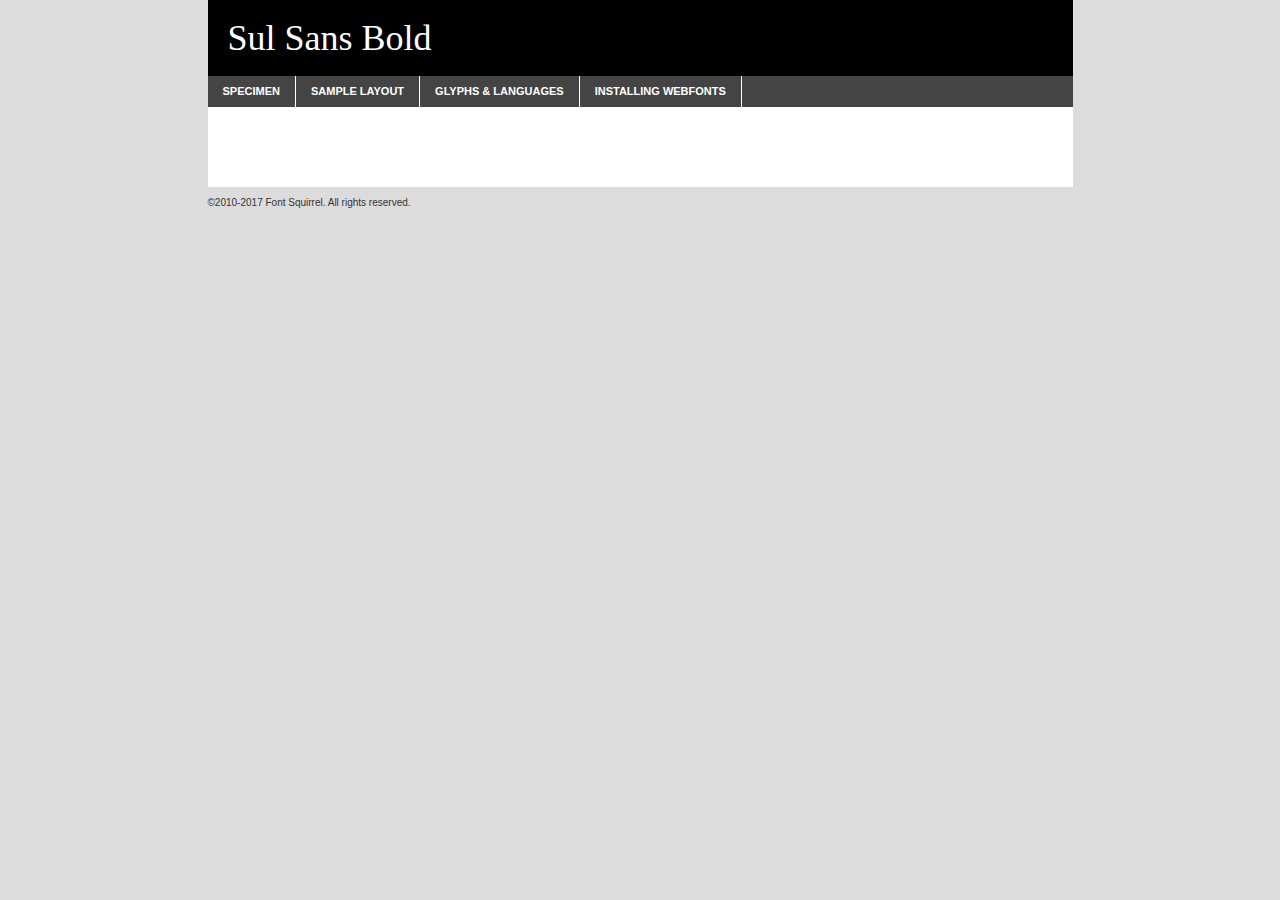
<file: menudino/fonts/sulsans-bold-demo.html>
<!DOCTYPE html PUBLIC "-//W3C//DTD XHTML 1.0 Transitional//EN"
	"http://www.w3.org/TR/xhtml1/DTD/xhtml1-transitional.dtd">

<html xmlns="http://www.w3.org/1999/xhtml" xml:lang="en" lang="en">
<head>
	<meta http-equiv="Content-Type" content="text/html; charset=utf-8" />
	<script src="http://ajax.googleapis.com/ajax/libs/jquery/1.7.2/jquery.min.js" type="text/javascript" charset="utf-8"></script>
	<script type="text/javascript">
	(function($){$.fn.easyTabs=function(option){var param=jQuery.extend({fadeSpeed:"fast",defaultContent:1,activeClass:'active'},option);$(this).each(function(){var thisId="#"+this.id;if(param.defaultContent==''){param.defaultContent=1;}
	if(typeof param.defaultContent=="number")
	{var defaultTab=$(thisId+" .tabs li:eq("+(param.defaultContent-1)+") a").attr('href').substr(1);}else{var defaultTab=param.defaultContent;}
	$(thisId+" .tabs li a").each(function(){var tabToHide=$(this).attr('href').substr(1);$("#"+tabToHide).addClass('easytabs-tab-content');});hideAll();changeContent(defaultTab);function hideAll(){$(thisId+" .easytabs-tab-content").hide();}
	function changeContent(tabId){hideAll();$(thisId+" .tabs li").removeClass(param.activeClass);$(thisId+" .tabs li a[href=#"+tabId+"]").closest('li').addClass(param.activeClass);if(param.fadeSpeed!="none")
	{$(thisId+" #"+tabId).fadeIn(param.fadeSpeed);}else{$(thisId+" #"+tabId).show();}}
	$(thisId+" .tabs li").click(function(){var tabId=$(this).find('a').attr('href').substr(1);changeContent(tabId);return false;});});}})(jQuery);
	</script>
	<link rel="stylesheet" href="specimen_files/specimen_stylesheet.css" type="text/css" charset="utf-8" />
	<link rel="stylesheet" href="stylesheet.css" type="text/css" charset="utf-8" />

	<style type="text/css">
					body{
				font-family: 'sul_sansbold';
							}
		</style>

	<title>Sul Sans Bold Specimen</title>


	<script type="text/javascript" charset="utf-8">
		$(document).ready(function() {
			$('#container').easyTabs({defaultContent:1});
		});
	</script>
</head>

<body>
<div id="container">
	<div id="header">
		Sul Sans Bold	</div>
	<ul class="tabs">
		<li><a href="#specimen">Specimen</a></li>
		<li><a href="#layout">Sample Layout</a></li>
				<li><a href="#glyphs">Glyphs &amp; Languages</a></li>
		<li><a href="#installing">Installing Webfonts</a></li>

	</ul>

	<div id="main_content">


			<div id="specimen">

				<div class="section">
					<div class="grid12 firstcol">
						<div class="huge">AaBb</div>
					</div>
				</div>

				<div class="section">
					<div class="glyph_range">A&#x200B;B&#x200b;C&#x200b;D&#x200b;E&#x200b;F&#x200b;G&#x200b;H&#x200b;I&#x200b;J&#x200b;K&#x200b;L&#x200b;M&#x200b;N&#x200b;O&#x200b;P&#x200b;Q&#x200b;R&#x200b;S&#x200b;T&#x200b;U&#x200b;V&#x200b;W&#x200b;X&#x200b;Y&#x200b;Z&#x200b;a&#x200b;b&#x200b;c&#x200b;d&#x200b;e&#x200b;f&#x200b;g&#x200b;h&#x200b;i&#x200b;j&#x200b;k&#x200b;l&#x200b;m&#x200b;n&#x200b;o&#x200b;p&#x200b;q&#x200b;r&#x200b;s&#x200b;t&#x200b;u&#x200b;v&#x200b;w&#x200b;x&#x200b;y&#x200b;z&#x200b;1&#x200b;2&#x200b;3&#x200b;4&#x200b;5&#x200b;6&#x200b;7&#x200b;8&#x200b;9&#x200b;0&#x200b;&amp;&#x200b;.&#x200b;,&#x200b;?&#x200b;!&#x200b;&#64;&#x200b;(&#x200b;)&#x200b;#&#x200b;$&#x200b;%&#x200b;*&#x200b;+&#x200b;-&#x200b;=&#x200b;:&#x200b;;</div>
				</div>
				<div class="section">
					<div class="grid12 firstcol">
						<table class="sample_table">
							<tr><td>10</td><td class="size10">abcdefghijklmnopqrstuvwxyzABCDEFGHIJKLMNOPQRSTUVWXYZ0123456789abcdefghijklmnopqrstuvwxyzABCDEFGHIJKLMNOPQRSTUVWXYZ0123456789abcdefghijklmnopqrstuvwxyzABCDEFGHIJKLMNOPQRSTUVWXYZ</td></tr>
							<tr><td>11</td><td class="size11">abcdefghijklmnopqrstuvwxyzABCDEFGHIJKLMNOPQRSTUVWXYZ0123456789abcdefghijklmnopqrstuvwxyzABCDEFGHIJKLMNOPQRSTUVWXYZ0123456789abcdefghijklmnopqrstuvwxyzABCDEFGHIJKLMNOPQRSTUVWXYZ</td></tr>
							<tr><td>12</td><td class="size12">abcdefghijklmnopqrstuvwxyzABCDEFGHIJKLMNOPQRSTUVWXYZ0123456789abcdefghijklmnopqrstuvwxyzABCDEFGHIJKLMNOPQRSTUVWXYZ0123456789abcdefghijklmnopqrstuvwxyzABCDEFGHIJKLMNOPQRSTUVWXYZ</td></tr>
							<tr><td>13</td><td class="size13">abcdefghijklmnopqrstuvwxyzABCDEFGHIJKLMNOPQRSTUVWXYZ0123456789abcdefghijklmnopqrstuvwxyzABCDEFGHIJKLMNOPQRSTUVWXYZ0123456789abcdefghijklmnopqrstuvwxyzABCDEFGHIJKLMNOPQRSTUVWXYZ</td></tr>
							<tr><td>14</td><td class="size14">abcdefghijklmnopqrstuvwxyzABCDEFGHIJKLMNOPQRSTUVWXYZ0123456789abcdefghijklmnopqrstuvwxyzABCDEFGHIJKLMNOPQRSTUVWXYZ0123456789abcdefghijklmnopqrstuvwxyzABCDEFGHIJKLMNOPQRSTUVWXYZ</td></tr>
							<tr><td>16</td><td class="size16">abcdefghijklmnopqrstuvwxyzABCDEFGHIJKLMNOPQRSTUVWXYZ0123456789abcdefghijklmnopqrstuvwxyzABCDEFGHIJKLMNOPQRSTUVWXYZ</td></tr>
							<tr><td>18</td><td class="size18">abcdefghijklmnopqrstuvwxyzABCDEFGHIJKLMNOPQRSTUVWXYZ0123456789abcdefghijklmnopqrstuvwxyzABCDEFGHIJKLMNOPQRSTUVWXYZ</td></tr>
							<tr><td>20</td><td class="size20">abcdefghijklmnopqrstuvwxyzABCDEFGHIJKLMNOPQRSTUVWXYZ0123456789abcdefghijklmnopqrstuvwxyzABCDEFGHIJKLMNOPQRSTUVWXYZ</td></tr>
							<tr><td>24</td><td class="size24">abcdefghijklmnopqrstuvwxyzABCDEFGHIJKLMNOPQRSTUVWXYZ0123456789abcdefghijklmnopqrstuvwxyzABCDEFGHIJKLMNOPQRSTUVWXYZ</td></tr>
							<tr><td>30</td><td class="size30">abcdefghijklmnopqrstuvwxyzABCDEFGHIJKLMNOPQRSTUVWXYZ0123456789abcdefghijklmnopqrstuvwxyzABCDEFGHIJKLMNOPQRSTUVWXYZ</td></tr>
							<tr><td>36</td><td class="size36">abcdefghijklmnopqrstuvwxyzABCDEFGHIJKLMNOPQRSTUVWXYZ0123456789abcdefghijklmnopqrstuvwxyzABCDEFGHIJKLMNOPQRSTUVWXYZ</td></tr>
							<tr><td>48</td><td class="size48">abcdefghijklmnopqrstuvwxyzABCDEFGHIJKLMNOPQRSTUVWXYZ0123456789abcdefghijklmnopqrstuvwxyzABCDEFGHIJKLMNOPQRSTUVWXYZ</td></tr>
							<tr><td>60</td><td class="size60">abcdefghijklmnopqrstuvwxyzABCDEFGHIJKLMNOPQRSTUVWXYZ0123456789abcdefghijklmnopqrstuvwxyzABCDEFGHIJKLMNOPQRSTUVWXYZ</td></tr>
							<tr><td>72</td><td class="size72">abcdefghijklmnopqrstuvwxyzABCDEFGHIJKLMNOPQRSTUVWXYZ0123456789abcdefghijklmnopqrstuvwxyzABCDEFGHIJKLMNOPQRSTUVWXYZ</td></tr>
							<tr><td>90</td><td class="size90">abcdefghijklmnopqrstuvwxyzABCDEFGHIJKLMNOPQRSTUVWXYZ0123456789abcdefghijklmnopqrstuvwxyzABCDEFGHIJKLMNOPQRSTUVWXYZ</td></tr>
						</table>

					</div>

				</div>



								<div class="section" id="bodycomparison">


										<div id="xheight">
				<div class="fontbody">&#x25FC;&#x25FC;&#x25FC;&#x25FC;&#x25FC;&#x25FC;&#x25FC;&#x25FC;&#x25FC;&#x25FC;&#x25FC;&#x25FC;&#x25FC;&#x25FC;&#x25FC;&#x25FC;&#x25FC;&#x25FC;&#x25FC;&#x25FC;&#x25FC;&#x25FC;&#x25FC;&#x25FC;&#x25FC;&#x25FC;&#x25FC;&#x25FC;&#x25FC;&#x25FC;&#x25FC;&#x25FC;&#x25FC;&#x25FC;&#x25FC;&#x25FC;&#x25FC;&#x25FC;&#x25FC;&#x25FC;&#x25FC;&#x25FC;&#x25FC;&#x25FC;&#x25FC;&#x25FC;&#x25FC;&#x25FC;&#x25FC;&#x25FC;&#x25FC;&#x25FC;&#x25FC;&#x25FC;&#x25FC;&#x25FC;&#x25FC;&#x25FC;&#x25FC;&#x25FC;&#x25FC;&#x25FC;&#x25FC;&#x25FC;&#x25FC;&#x25FC;&#x25FC;&#x25FC;&#x25FC;&#x25FC;&#x25FC;&#x25FC;&#x25FC;&#x25FC;&#x25FC;&#x25FC;&#x25FC;&#x25FC;&#x25FC;&#x25FC;&#x25FC;&#x25FC;&#x25FC;&#x25FC;&#x25FC;&#x25FC;&#x25FC;&#x25FC;&#x25FC;&#x25FC;&#x25FC;&#x25FC;&#x25FC;&#x25FC;&#x25FC;&#x25FC;&#x25FC;&#x25FC;&#x25FC;body</div><div class="arialbody">body</div><div class="verdanabody">body</div><div class="georgiabody">body</div></div>
										<div class="fontbody" style="z-index:1">
											body<span>Sul Sans Bold</span>
										</div>
										<div class="arialbody" style="z-index:1">
											body<span>Arial</span>
										</div>
										<div class="verdanabody" style="z-index:1">
											body<span>Verdana</span>
										</div>
										<div class="georgiabody" style="z-index:1">
											body<span>Georgia</span>
										</div>



								</div>


				<div class="section psample psample_row1" id="">

					<div class="grid2 firstcol">
						<p class="size10"><span>10.</span>Aenean lacinia bibendum nulla sed consectetur. Fusce dapibus, tellus ac cursus commodo, tortor mauris condimentum nibh, ut fermentum massa justo sit amet risus. Nullam id dolor id nibh ultricies vehicula ut id elit. Cum sociis natoque penatibus et magnis dis parturient montes, nascetur ridiculus mus. Nulla vitae elit libero, a pharetra augue.</p>

					</div>
					<div class="grid3">
						<p class="size11"><span>11.</span>Aenean lacinia bibendum nulla sed consectetur. Fusce dapibus, tellus ac cursus commodo, tortor mauris condimentum nibh, ut fermentum massa justo sit amet risus. Nullam id dolor id nibh ultricies vehicula ut id elit. Cum sociis natoque penatibus et magnis dis parturient montes, nascetur ridiculus mus. Nulla vitae elit libero, a pharetra augue.</p>

					</div>
					<div class="grid3">
						<p class="size12"><span>12.</span>Aenean lacinia bibendum nulla sed consectetur. Fusce dapibus, tellus ac cursus commodo, tortor mauris condimentum nibh, ut fermentum massa justo sit amet risus. Nullam id dolor id nibh ultricies vehicula ut id elit. Cum sociis natoque penatibus et magnis dis parturient montes, nascetur ridiculus mus. Nulla vitae elit libero, a pharetra augue.</p>

					</div>
					<div class="grid4">
						<p class="size13"><span>13.</span>Aenean lacinia bibendum nulla sed consectetur. Fusce dapibus, tellus ac cursus commodo, tortor mauris condimentum nibh, ut fermentum massa justo sit amet risus. Nullam id dolor id nibh ultricies vehicula ut id elit. Cum sociis natoque penatibus et magnis dis parturient montes, nascetur ridiculus mus. Nulla vitae elit libero, a pharetra augue.</p>

					</div>
					<div class="white_blend"></div>

				</div>
				<div class="section psample psample_row2" id="">
					<div class="grid3 firstcol">
						<p class="size14"><span>14.</span>Aenean lacinia bibendum nulla sed consectetur. Fusce dapibus, tellus ac cursus commodo, tortor mauris condimentum nibh, ut fermentum massa justo sit amet risus. Nullam id dolor id nibh ultricies vehicula ut id elit. Cum sociis natoque penatibus et magnis dis parturient montes, nascetur ridiculus mus. Nulla vitae elit libero, a pharetra augue.</p>

					</div>
					<div class="grid4">
						<p class="size16"><span>16.</span>Aenean lacinia bibendum nulla sed consectetur. Fusce dapibus, tellus ac cursus commodo, tortor mauris condimentum nibh, ut fermentum massa justo sit amet risus. Nullam id dolor id nibh ultricies vehicula ut id elit. Cum sociis natoque penatibus et magnis dis parturient montes, nascetur ridiculus mus. Nulla vitae elit libero, a pharetra augue.</p>

					</div>
					<div class="grid5">
						<p class="size18"><span>18.</span>Aenean lacinia bibendum nulla sed consectetur. Fusce dapibus, tellus ac cursus commodo, tortor mauris condimentum nibh, ut fermentum massa justo sit amet risus. Nullam id dolor id nibh ultricies vehicula ut id elit. Cum sociis natoque penatibus et magnis dis parturient montes, nascetur ridiculus mus. Nulla vitae elit libero, a pharetra augue.</p>

					</div>

					<div class="white_blend"></div>

				</div>

				<div class="section psample psample_row3" id="">
					<div class="grid5 firstcol">
						<p class="size20"><span>20.</span>Aenean lacinia bibendum nulla sed consectetur. Fusce dapibus, tellus ac cursus commodo, tortor mauris condimentum nibh, ut fermentum massa justo sit amet risus. Nullam id dolor id nibh ultricies vehicula ut id elit. Cum sociis natoque penatibus et magnis dis parturient montes, nascetur ridiculus mus. Nulla vitae elit libero, a pharetra augue.</p>
					</div>
					<div class="grid7">
						<p class="size24"><span>24.</span>Aenean lacinia bibendum nulla sed consectetur. Fusce dapibus, tellus ac cursus commodo, tortor mauris condimentum nibh, ut fermentum massa justo sit amet risus. Nullam id dolor id nibh ultricies vehicula ut id elit. Cum sociis natoque penatibus et magnis dis parturient montes, nascetur ridiculus mus. Nulla vitae elit libero, a pharetra augue.</p>
					</div>

					<div class="white_blend"></div>

				</div>

				<div class="section psample psample_row4" id="">
					<div class="grid12 firstcol">
						<p class="size30"><span>30.</span>Aenean lacinia bibendum nulla sed consectetur. Fusce dapibus, tellus ac cursus commodo, tortor mauris condimentum nibh, ut fermentum massa justo sit amet risus. Nullam id dolor id nibh ultricies vehicula ut id elit. Cum sociis natoque penatibus et magnis dis parturient montes, nascetur ridiculus mus. Nulla vitae elit libero, a pharetra augue.</p>
					</div>
					<div class="white_blend"></div>

				</div>



				<div class="section psample psample_row1 fullreverse">
					<div class="grid2 firstcol">
						<p class="size10"><span>10.</span>Aenean lacinia bibendum nulla sed consectetur. Fusce dapibus, tellus ac cursus commodo, tortor mauris condimentum nibh, ut fermentum massa justo sit amet risus. Nullam id dolor id nibh ultricies vehicula ut id elit. Cum sociis natoque penatibus et magnis dis parturient montes, nascetur ridiculus mus. Nulla vitae elit libero, a pharetra augue.</p>

					</div>
					<div class="grid3">
						<p class="size11"><span>11.</span>Aenean lacinia bibendum nulla sed consectetur. Fusce dapibus, tellus ac cursus commodo, tortor mauris condimentum nibh, ut fermentum massa justo sit amet risus. Nullam id dolor id nibh ultricies vehicula ut id elit. Cum sociis natoque penatibus et magnis dis parturient montes, nascetur ridiculus mus. Nulla vitae elit libero, a pharetra augue.</p>

					</div>
					<div class="grid3">
						<p class="size12"><span>12.</span>Aenean lacinia bibendum nulla sed consectetur. Fusce dapibus, tellus ac cursus commodo, tortor mauris condimentum nibh, ut fermentum massa justo sit amet risus. Nullam id dolor id nibh ultricies vehicula ut id elit. Cum sociis natoque penatibus et magnis dis parturient montes, nascetur ridiculus mus. Nulla vitae elit libero, a pharetra augue.</p>

					</div>
					<div class="grid4">
						<p class="size13"><span>13.</span>Aenean lacinia bibendum nulla sed consectetur. Fusce dapibus, tellus ac cursus commodo, tortor mauris condimentum nibh, ut fermentum massa justo sit amet risus. Nullam id dolor id nibh ultricies vehicula ut id elit. Cum sociis natoque penatibus et magnis dis parturient montes, nascetur ridiculus mus. Nulla vitae elit libero, a pharetra augue.</p>

					</div>
					<div class="black_blend"></div>

				</div>

				<div class="section psample psample_row2 fullreverse">
					<div class="grid3 firstcol">
						<p class="size14"><span>14.</span>Aenean lacinia bibendum nulla sed consectetur. Fusce dapibus, tellus ac cursus commodo, tortor mauris condimentum nibh, ut fermentum massa justo sit amet risus. Nullam id dolor id nibh ultricies vehicula ut id elit. Cum sociis natoque penatibus et magnis dis parturient montes, nascetur ridiculus mus. Nulla vitae elit libero, a pharetra augue.</p>

					</div>
					<div class="grid4">
						<p class="size16"><span>16.</span>Aenean lacinia bibendum nulla sed consectetur. Fusce dapibus, tellus ac cursus commodo, tortor mauris condimentum nibh, ut fermentum massa justo sit amet risus. Nullam id dolor id nibh ultricies vehicula ut id elit. Cum sociis natoque penatibus et magnis dis parturient montes, nascetur ridiculus mus. Nulla vitae elit libero, a pharetra augue.</p>

					</div>
					<div class="grid5">
						<p class="size18"><span>18.</span>Aenean lacinia bibendum nulla sed consectetur. Fusce dapibus, tellus ac cursus commodo, tortor mauris condimentum nibh, ut fermentum massa justo sit amet risus. Nullam id dolor id nibh ultricies vehicula ut id elit. Cum sociis natoque penatibus et magnis dis parturient montes, nascetur ridiculus mus. Nulla vitae elit libero, a pharetra augue.</p>

					</div>
					<div class="black_blend"></div>

				</div>

				<div class="section psample fullreverse psample_row3" id="">
					<div class="grid5 firstcol">
						<p class="size20"><span>20.</span>Aenean lacinia bibendum nulla sed consectetur. Fusce dapibus, tellus ac cursus commodo, tortor mauris condimentum nibh, ut fermentum massa justo sit amet risus. Nullam id dolor id nibh ultricies vehicula ut id elit. Cum sociis natoque penatibus et magnis dis parturient montes, nascetur ridiculus mus. Nulla vitae elit libero, a pharetra augue.</p>
					</div>
					<div class="grid7">
						<p class="size24"><span>24.</span>Aenean lacinia bibendum nulla sed consectetur. Fusce dapibus, tellus ac cursus commodo, tortor mauris condimentum nibh, ut fermentum massa justo sit amet risus. Nullam id dolor id nibh ultricies vehicula ut id elit. Cum sociis natoque penatibus et magnis dis parturient montes, nascetur ridiculus mus. Nulla vitae elit libero, a pharetra augue.</p>
					</div>

					<div class="black_blend"></div>

				</div>

				<div class="section psample fullreverse psample_row4" id="" style="border-bottom: 20px #000 solid;">
					<div class="grid12 firstcol">
						<p class="size30"><span>30.</span>Aenean lacinia bibendum nulla sed consectetur. Fusce dapibus, tellus ac cursus commodo, tortor mauris condimentum nibh, ut fermentum massa justo sit amet risus. Nullam id dolor id nibh ultricies vehicula ut id elit. Cum sociis natoque penatibus et magnis dis parturient montes, nascetur ridiculus mus. Nulla vitae elit libero, a pharetra augue.</p>
					</div>
					<div class="black_blend"></div>

				</div>




			</div>

			<div id="layout">

				<div class="section">

					<div class="grid12 firstcol">
						<h1>Lorem Ipsum Dolor</h1>
						<h2>Etiam porta sem malesuada magna mollis euismod</h2>

						<p class="byline">By <a href="#link">Aenean Lacinia</a></p>
					</div>
				</div>
				<div class="section">
					<div class="grid8 firstcol">
						<p class="large">Donec sed odio dui. Morbi leo risus, porta ac consectetur ac, vestibulum at eros. Fusce dapibus, tellus ac cursus commodo, tortor mauris condimentum nibh, ut fermentum massa justo sit amet risus. </p>


						<h3>Pellentesque ornare sem</h3>

						<p>Maecenas sed diam eget risus varius blandit sit amet non magna. Maecenas faucibus mollis interdum. Donec ullamcorper nulla non metus auctor fringilla. Nullam id dolor id nibh ultricies vehicula ut id elit. Nullam id dolor id nibh ultricies vehicula ut id elit. </p>

						<p>Aenean eu leo quam. Pellentesque ornare sem lacinia quam venenatis vestibulum. Lorem ipsum dolor sit amet, consectetur adipiscing elit. Cum sociis natoque penatibus et magnis dis parturient montes, nascetur ridiculus mus. </p>

						<p>Nulla vitae elit libero, a pharetra augue. Praesent commodo cursus magna, vel scelerisque nisl consectetur et. Aenean lacinia bibendum nulla sed consectetur. </p>

						<p>Nullam quis risus eget urna mollis ornare vel eu leo. Nullam quis risus eget urna mollis ornare vel eu leo. Maecenas sed diam eget risus varius blandit sit amet non magna. Donec ullamcorper nulla non metus auctor fringilla. </p>

						<h3>Cras mattis consectetur</h3>

						<p>Aenean eu leo quam. Pellentesque ornare sem lacinia quam venenatis vestibulum. Aenean lacinia bibendum nulla sed consectetur. Integer posuere erat a ante venenatis dapibus posuere velit aliquet. Cras mattis consectetur purus sit amet fermentum. </p>

						<p>Nullam id dolor id nibh ultricies vehicula ut id elit. Nullam quis risus eget urna mollis ornare vel eu leo. Cras mattis consectetur purus sit amet fermentum.</p>
					</div>

					<div class="grid4 sidebar">

						<div class="box reverse">
							<p class="last">Nullam quis risus eget urna mollis ornare vel eu leo. Donec ullamcorper nulla non metus auctor fringilla. Cras mattis consectetur purus sit amet fermentum. Sed posuere consectetur est at lobortis. Lorem ipsum dolor sit amet, consectetur adipiscing elit. </p>
						</div>

						<p class="caption">Maecenas sed diam eget risus varius.</p>

						<p>Vestibulum id ligula porta felis euismod semper. Integer posuere erat a ante venenatis dapibus posuere velit aliquet. Vestibulum id ligula porta felis euismod semper. Sed posuere consectetur est at lobortis. Maecenas sed diam eget risus varius blandit sit amet non magna. Fusce dapibus, tellus ac cursus commodo, tortor mauris condimentum nibh, ut fermentum massa justo sit amet risus. </p>



						<p>Duis mollis, est non commodo luctus, nisi erat porttitor ligula, eget lacinia odio sem nec elit. Aenean lacinia bibendum nulla sed consectetur. Vivamus sagittis lacus vel augue laoreet rutrum faucibus dolor auctor. Aenean lacinia bibendum nulla sed consectetur. Nullam quis risus eget urna mollis ornare vel eu leo. </p>

						<p>Praesent commodo cursus magna, vel scelerisque nisl consectetur et. Donec ullamcorper nulla non metus auctor fringilla. Maecenas faucibus mollis interdum. Fusce dapibus, tellus ac cursus commodo, tortor mauris condimentum nibh, ut fermentum massa justo sit amet risus. </p>

					</div>
				</div>

			</div>






		<div id="glyphs">
			<div class="section">
				<div class="grid12 firstcol">

				<h1>Language Support</h1>
				<p>The subset of Sul Sans Bold in this kit supports the following languages:<br />

					Albanian, Basque, Breton, Chamorro, Danish, Dutch, English, Faroese, Finnish, French, Frisian, Galician, German, Icelandic, Italian, Malagasy, Norwegian, Portuguese, Spanish, Alsatian, Aragonese, Arapaho, Arrernte, Asturian, Aymara, Bislama, Cebuano, Corsican, Fijian, French_creole, Genoese, Gilbertese, Greenlandic, Haitian_creole, Hiligaynon, Hmong, Hopi, Ibanag, Iloko_ilokano, Indonesian, Interglossa_glosa, Interlingua, Irish_gaelic, Jerriais, Lojban, Lombard, Luxembourgeois, Manx, Mohawk, Norfolk_pitcairnese, Occitan, Oromo, Pangasinan, Papiamento, Piedmontese, Potawatomi, Rhaeto-romance, Romansh, Rotokas, Sami_lule, Samoan, Sardinian, Scots_gaelic, Seychelles_creole, Shona, Sicilian, Somali, Southern_ndebele, Swahili, Swati_swazi, Tagalog_filipino_pilipino, Tetum, Tok_pisin, Uyghur_latinized, Volapuk, Walloon, Warlpiri, Xhosa, Yapese, Zulu, Latinbasic, Ubasic, Demo				</p>
				<h1>Glyph Chart</h1>
				<p>The subset of Sul Sans Bold in this kit includes all the glyphs listed below. Unicode entities are included above each glyph to help you insert individual characters into your layout.</p>
				<div id="glyph_chart">

																				 <div><p>&amp;#13;</p>&#13;</div>
																				 <div><p>&amp;#32;</p>&#32;</div>
																				 <div><p>&amp;#33;</p>&#33;</div>
																				 <div><p>&amp;#34;</p>&#34;</div>
																				 <div><p>&amp;#35;</p>&#35;</div>
																				 <div><p>&amp;#36;</p>&#36;</div>
																				 <div><p>&amp;#37;</p>&#37;</div>
																				 <div><p>&amp;#38;</p>&#38;</div>
																				 <div><p>&amp;#39;</p>&#39;</div>
																				 <div><p>&amp;#40;</p>&#40;</div>
																				 <div><p>&amp;#41;</p>&#41;</div>
																				 <div><p>&amp;#42;</p>&#42;</div>
																				 <div><p>&amp;#43;</p>&#43;</div>
																				 <div><p>&amp;#44;</p>&#44;</div>
																				 <div><p>&amp;#45;</p>&#45;</div>
																				 <div><p>&amp;#46;</p>&#46;</div>
																				 <div><p>&amp;#47;</p>&#47;</div>
																				 <div><p>&amp;#48;</p>&#48;</div>
																				 <div><p>&amp;#49;</p>&#49;</div>
																				 <div><p>&amp;#50;</p>&#50;</div>
																				 <div><p>&amp;#51;</p>&#51;</div>
																				 <div><p>&amp;#52;</p>&#52;</div>
																				 <div><p>&amp;#53;</p>&#53;</div>
																				 <div><p>&amp;#54;</p>&#54;</div>
																				 <div><p>&amp;#55;</p>&#55;</div>
																				 <div><p>&amp;#56;</p>&#56;</div>
																				 <div><p>&amp;#57;</p>&#57;</div>
																				 <div><p>&amp;#58;</p>&#58;</div>
																				 <div><p>&amp;#59;</p>&#59;</div>
																				 <div><p>&amp;#60;</p>&#60;</div>
																				 <div><p>&amp;#61;</p>&#61;</div>
																				 <div><p>&amp;#62;</p>&#62;</div>
																				 <div><p>&amp;#63;</p>&#63;</div>
																				 <div><p>&amp;#64;</p>&#64;</div>
																				 <div><p>&amp;#65;</p>&#65;</div>
																				 <div><p>&amp;#66;</p>&#66;</div>
																				 <div><p>&amp;#67;</p>&#67;</div>
																				 <div><p>&amp;#68;</p>&#68;</div>
																				 <div><p>&amp;#69;</p>&#69;</div>
																				 <div><p>&amp;#70;</p>&#70;</div>
																				 <div><p>&amp;#71;</p>&#71;</div>
																				 <div><p>&amp;#72;</p>&#72;</div>
																				 <div><p>&amp;#73;</p>&#73;</div>
																				 <div><p>&amp;#74;</p>&#74;</div>
																				 <div><p>&amp;#75;</p>&#75;</div>
																				 <div><p>&amp;#76;</p>&#76;</div>
																				 <div><p>&amp;#77;</p>&#77;</div>
																				 <div><p>&amp;#78;</p>&#78;</div>
																				 <div><p>&amp;#79;</p>&#79;</div>
																				 <div><p>&amp;#80;</p>&#80;</div>
																				 <div><p>&amp;#81;</p>&#81;</div>
																				 <div><p>&amp;#82;</p>&#82;</div>
																				 <div><p>&amp;#83;</p>&#83;</div>
																				 <div><p>&amp;#84;</p>&#84;</div>
																				 <div><p>&amp;#85;</p>&#85;</div>
																				 <div><p>&amp;#86;</p>&#86;</div>
																				 <div><p>&amp;#87;</p>&#87;</div>
																				 <div><p>&amp;#88;</p>&#88;</div>
																				 <div><p>&amp;#89;</p>&#89;</div>
																				 <div><p>&amp;#90;</p>&#90;</div>
																				 <div><p>&amp;#91;</p>&#91;</div>
																				 <div><p>&amp;#92;</p>&#92;</div>
																				 <div><p>&amp;#93;</p>&#93;</div>
																				 <div><p>&amp;#94;</p>&#94;</div>
																				 <div><p>&amp;#95;</p>&#95;</div>
																				 <div><p>&amp;#96;</p>&#96;</div>
																				 <div><p>&amp;#97;</p>&#97;</div>
																				 <div><p>&amp;#98;</p>&#98;</div>
																				 <div><p>&amp;#99;</p>&#99;</div>
																				 <div><p>&amp;#100;</p>&#100;</div>
																				 <div><p>&amp;#101;</p>&#101;</div>
																				 <div><p>&amp;#102;</p>&#102;</div>
																				 <div><p>&amp;#103;</p>&#103;</div>
																				 <div><p>&amp;#104;</p>&#104;</div>
																				 <div><p>&amp;#105;</p>&#105;</div>
																				 <div><p>&amp;#106;</p>&#106;</div>
																				 <div><p>&amp;#107;</p>&#107;</div>
																				 <div><p>&amp;#108;</p>&#108;</div>
																				 <div><p>&amp;#109;</p>&#109;</div>
																				 <div><p>&amp;#110;</p>&#110;</div>
																				 <div><p>&amp;#111;</p>&#111;</div>
																				 <div><p>&amp;#112;</p>&#112;</div>
																				 <div><p>&amp;#113;</p>&#113;</div>
																				 <div><p>&amp;#114;</p>&#114;</div>
																				 <div><p>&amp;#115;</p>&#115;</div>
																				 <div><p>&amp;#116;</p>&#116;</div>
																				 <div><p>&amp;#117;</p>&#117;</div>
																				 <div><p>&amp;#118;</p>&#118;</div>
																				 <div><p>&amp;#119;</p>&#119;</div>
																				 <div><p>&amp;#120;</p>&#120;</div>
																				 <div><p>&amp;#121;</p>&#121;</div>
																				 <div><p>&amp;#122;</p>&#122;</div>
																				 <div><p>&amp;#123;</p>&#123;</div>
																				 <div><p>&amp;#124;</p>&#124;</div>
																				 <div><p>&amp;#125;</p>&#125;</div>
																				 <div><p>&amp;#126;</p>&#126;</div>
																				 <div><p>&amp;#160;</p>&#160;</div>
																				 <div><p>&amp;#161;</p>&#161;</div>
																				 <div><p>&amp;#162;</p>&#162;</div>
																				 <div><p>&amp;#163;</p>&#163;</div>
																				 <div><p>&amp;#164;</p>&#164;</div>
																				 <div><p>&amp;#165;</p>&#165;</div>
																				 <div><p>&amp;#166;</p>&#166;</div>
																				 <div><p>&amp;#167;</p>&#167;</div>
																				 <div><p>&amp;#168;</p>&#168;</div>
																				 <div><p>&amp;#169;</p>&#169;</div>
																				 <div><p>&amp;#170;</p>&#170;</div>
																				 <div><p>&amp;#171;</p>&#171;</div>
																				 <div><p>&amp;#172;</p>&#172;</div>
																				 <div><p>&amp;#173;</p>&#173;</div>
																				 <div><p>&amp;#174;</p>&#174;</div>
																				 <div><p>&amp;#175;</p>&#175;</div>
																				 <div><p>&amp;#176;</p>&#176;</div>
																				 <div><p>&amp;#177;</p>&#177;</div>
																				 <div><p>&amp;#178;</p>&#178;</div>
																				 <div><p>&amp;#179;</p>&#179;</div>
																				 <div><p>&amp;#180;</p>&#180;</div>
																				 <div><p>&amp;#181;</p>&#181;</div>
																				 <div><p>&amp;#182;</p>&#182;</div>
																				 <div><p>&amp;#183;</p>&#183;</div>
																				 <div><p>&amp;#184;</p>&#184;</div>
																				 <div><p>&amp;#185;</p>&#185;</div>
																				 <div><p>&amp;#186;</p>&#186;</div>
																				 <div><p>&amp;#187;</p>&#187;</div>
																				 <div><p>&amp;#188;</p>&#188;</div>
																				 <div><p>&amp;#189;</p>&#189;</div>
																				 <div><p>&amp;#190;</p>&#190;</div>
																				 <div><p>&amp;#191;</p>&#191;</div>
																				 <div><p>&amp;#192;</p>&#192;</div>
																				 <div><p>&amp;#193;</p>&#193;</div>
																				 <div><p>&amp;#194;</p>&#194;</div>
																				 <div><p>&amp;#195;</p>&#195;</div>
																				 <div><p>&amp;#196;</p>&#196;</div>
																				 <div><p>&amp;#197;</p>&#197;</div>
																				 <div><p>&amp;#198;</p>&#198;</div>
																				 <div><p>&amp;#199;</p>&#199;</div>
																				 <div><p>&amp;#200;</p>&#200;</div>
																				 <div><p>&amp;#201;</p>&#201;</div>
																				 <div><p>&amp;#202;</p>&#202;</div>
																				 <div><p>&amp;#203;</p>&#203;</div>
																				 <div><p>&amp;#204;</p>&#204;</div>
																				 <div><p>&amp;#205;</p>&#205;</div>
																				 <div><p>&amp;#206;</p>&#206;</div>
																				 <div><p>&amp;#207;</p>&#207;</div>
																				 <div><p>&amp;#208;</p>&#208;</div>
																				 <div><p>&amp;#209;</p>&#209;</div>
																				 <div><p>&amp;#210;</p>&#210;</div>
																				 <div><p>&amp;#211;</p>&#211;</div>
																				 <div><p>&amp;#212;</p>&#212;</div>
																				 <div><p>&amp;#213;</p>&#213;</div>
																				 <div><p>&amp;#214;</p>&#214;</div>
																				 <div><p>&amp;#215;</p>&#215;</div>
																				 <div><p>&amp;#216;</p>&#216;</div>
																				 <div><p>&amp;#217;</p>&#217;</div>
																				 <div><p>&amp;#218;</p>&#218;</div>
																				 <div><p>&amp;#219;</p>&#219;</div>
																				 <div><p>&amp;#220;</p>&#220;</div>
																				 <div><p>&amp;#221;</p>&#221;</div>
																				 <div><p>&amp;#222;</p>&#222;</div>
																				 <div><p>&amp;#223;</p>&#223;</div>
																				 <div><p>&amp;#224;</p>&#224;</div>
																				 <div><p>&amp;#225;</p>&#225;</div>
																				 <div><p>&amp;#226;</p>&#226;</div>
																				 <div><p>&amp;#227;</p>&#227;</div>
																				 <div><p>&amp;#228;</p>&#228;</div>
																				 <div><p>&amp;#229;</p>&#229;</div>
																				 <div><p>&amp;#230;</p>&#230;</div>
																				 <div><p>&amp;#231;</p>&#231;</div>
																				 <div><p>&amp;#232;</p>&#232;</div>
																				 <div><p>&amp;#233;</p>&#233;</div>
																				 <div><p>&amp;#234;</p>&#234;</div>
																				 <div><p>&amp;#235;</p>&#235;</div>
																				 <div><p>&amp;#236;</p>&#236;</div>
																				 <div><p>&amp;#237;</p>&#237;</div>
																				 <div><p>&amp;#238;</p>&#238;</div>
																				 <div><p>&amp;#239;</p>&#239;</div>
																				 <div><p>&amp;#240;</p>&#240;</div>
																				 <div><p>&amp;#241;</p>&#241;</div>
																				 <div><p>&amp;#242;</p>&#242;</div>
																				 <div><p>&amp;#243;</p>&#243;</div>
																				 <div><p>&amp;#244;</p>&#244;</div>
																				 <div><p>&amp;#245;</p>&#245;</div>
																				 <div><p>&amp;#246;</p>&#246;</div>
																				 <div><p>&amp;#247;</p>&#247;</div>
																				 <div><p>&amp;#248;</p>&#248;</div>
																				 <div><p>&amp;#249;</p>&#249;</div>
																				 <div><p>&amp;#250;</p>&#250;</div>
																				 <div><p>&amp;#251;</p>&#251;</div>
																				 <div><p>&amp;#252;</p>&#252;</div>
																				 <div><p>&amp;#253;</p>&#253;</div>
																				 <div><p>&amp;#254;</p>&#254;</div>
																				 <div><p>&amp;#255;</p>&#255;</div>
																				 <div><p>&amp;#338;</p>&#338;</div>
																				 <div><p>&amp;#339;</p>&#339;</div>
																				 <div><p>&amp;#376;</p>&#376;</div>
																				 <div><p>&amp;#710;</p>&#710;</div>
																				 <div><p>&amp;#732;</p>&#732;</div>
																				 <div><p>&amp;#8192;</p>&#8192;</div>
																				 <div><p>&amp;#8193;</p>&#8193;</div>
																				 <div><p>&amp;#8194;</p>&#8194;</div>
																				 <div><p>&amp;#8195;</p>&#8195;</div>
																				 <div><p>&amp;#8196;</p>&#8196;</div>
																				 <div><p>&amp;#8197;</p>&#8197;</div>
																				 <div><p>&amp;#8198;</p>&#8198;</div>
																				 <div><p>&amp;#8199;</p>&#8199;</div>
																				 <div><p>&amp;#8200;</p>&#8200;</div>
																				 <div><p>&amp;#8201;</p>&#8201;</div>
																				 <div><p>&amp;#8202;</p>&#8202;</div>
																				 <div><p>&amp;#8208;</p>&#8208;</div>
																				 <div><p>&amp;#8209;</p>&#8209;</div>
																				 <div><p>&amp;#8210;</p>&#8210;</div>
																				 <div><p>&amp;#8211;</p>&#8211;</div>
																				 <div><p>&amp;#8212;</p>&#8212;</div>
																				 <div><p>&amp;#8216;</p>&#8216;</div>
																				 <div><p>&amp;#8217;</p>&#8217;</div>
																				 <div><p>&amp;#8218;</p>&#8218;</div>
																				 <div><p>&amp;#8220;</p>&#8220;</div>
																				 <div><p>&amp;#8221;</p>&#8221;</div>
																				 <div><p>&amp;#8222;</p>&#8222;</div>
																				 <div><p>&amp;#8226;</p>&#8226;</div>
																				 <div><p>&amp;#8230;</p>&#8230;</div>
																				 <div><p>&amp;#8239;</p>&#8239;</div>
																				 <div><p>&amp;#8249;</p>&#8249;</div>
																				 <div><p>&amp;#8250;</p>&#8250;</div>
																				 <div><p>&amp;#8287;</p>&#8287;</div>
																				 <div><p>&amp;#8364;</p>&#8364;</div>
																				 <div><p>&amp;#8482;</p>&#8482;</div>
																				 <div><p>&amp;#9724;</p>&#9724;</div>
																				 <div><p>&amp;#64257;</p>&#64257;</div>
																				 <div><p>&amp;#64258;</p>&#64258;</div>
																																						</div>
				</div>


			</div>
		</div>


		<div id="specs">

		</div>

		<div id="installing">
			<div class="section">
				<div class="grid7 firstcol">
					<h1>Installing Webfonts</h1>

					<p>Webfonts are supported by all major browser platforms but not all in the same way. There are currently four different font formats that must be included in order to target all browsers. This includes TTF, WOFF, EOT and SVG.</p>

					<h2>1. Upload your webfonts</h2>
					<p>You must upload your webfont kit to your website. They should be in or near the same directory as your CSS files.</p>

					<h2>2. Include the webfont stylesheet</h2>
					<p>A special CSS @font-face declaration helps the various browsers select the appropriate font it needs without causing you a bunch of headaches. Learn more about this syntax by reading the <a href="https://www.fontspring.com/blog/further-hardening-of-the-bulletproof-syntax">Fontspring blog post</a> about it. The code for it is as follows:</p>


<code>
@font-face{
	font-family: 'MyWebFont';
	src: url('WebFont.eot');
	src: url('WebFont.eot?#iefix') format('embedded-opentype'),
	     url('WebFont.woff') format('woff'),
	     url('WebFont.ttf') format('truetype'),
	     url('WebFont.svg#webfont') format('svg');
}
</code>

	<p>We've already gone ahead and generated the code for you. All you have to do is link to the stylesheet in your HTML, like this:</p>
	<code>&lt;link rel=&quot;stylesheet&quot; href=&quot;stylesheet.css&quot; type=&quot;text/css&quot; charset=&quot;utf-8&quot; /&gt;</code>

					<h2>3. Modify your own stylesheet</h2>
					<p>To take advantage of your new fonts, you must tell your stylesheet to use them. Look at the original @font-face declaration above and find the property called "font-family." The name linked there will be what you use to reference the font. Prepend that webfont name to the font stack in the "font-family" property, inside the selector you want to change. For example:</p>
<code>p { font-family: 'WebFont', Arial, sans-serif; }</code>

<h2>4. Test</h2>
<p>Getting webfonts to work cross-browser <em>can</em> be tricky. Use the information in the sidebar to help you if you find that fonts aren't loading in a particular browser.</p>
				</div>

				<div class="grid5 sidebar">
					<div class="box">
						<h2>Troubleshooting<br />Font-Face Problems</h2>
						<p>Having trouble getting your webfonts to load in your new website? Here are some tips to sort out what might be the problem.</p>

						<h3>Fonts not showing in any browser</h3>

						<p>This sounds like you need to work on the plumbing. You either did not upload the fonts to the correct directory, or you did not link the fonts properly in the CSS. If you've confirmed that all this is correct and you still have a problem, take a look at your .htaccess file and see if requests are getting intercepted.</p>

						<h3>Fonts not loading in iPhone or iPad</h3>

						<p>The most common problem here is that you are serving the fonts from an IIS server. IIS refuses to serve files that have unknown MIME types. If that is the case, you must set the MIME type for SVG to "image/svg+xml" in the server settings. Follow these instructions from Microsoft if you need help.</p>

						<h3>Fonts not loading in Firefox</h3>

						<p>The primary reason for this failure? You are still using a version Firefox older than 3.5. So upgrade already! If that isn't it, then you are very likely serving fonts from a different domain. Firefox requires that all font assets be served from the same domain. Lastly it is possible that you need to add WOFF to your list of MIME types (if you are serving via IIS.)</p>

						<h3>Fonts not loading in IE</h3>

						<p>Are you looking at Internet Explorer on an actual Windows machine or are you cheating by using a service like Adobe BrowserLab? Many of these screenshot services do not render @font-face for IE. Best to test it on a real machine.</p>

						<h3>Fonts not loading in IE9</h3>

						<p>IE9, like Firefox, requires that fonts be served from the same domain as the website. Make sure that is the case.</p>
					</div>
				</div>
			</div>

		</div>

	</div>
	<div id="footer">
		<p>&copy;2010-2017 Font Squirrel. All rights reserved.</p>
	</div>
</div>
</body>
</html>
</file>
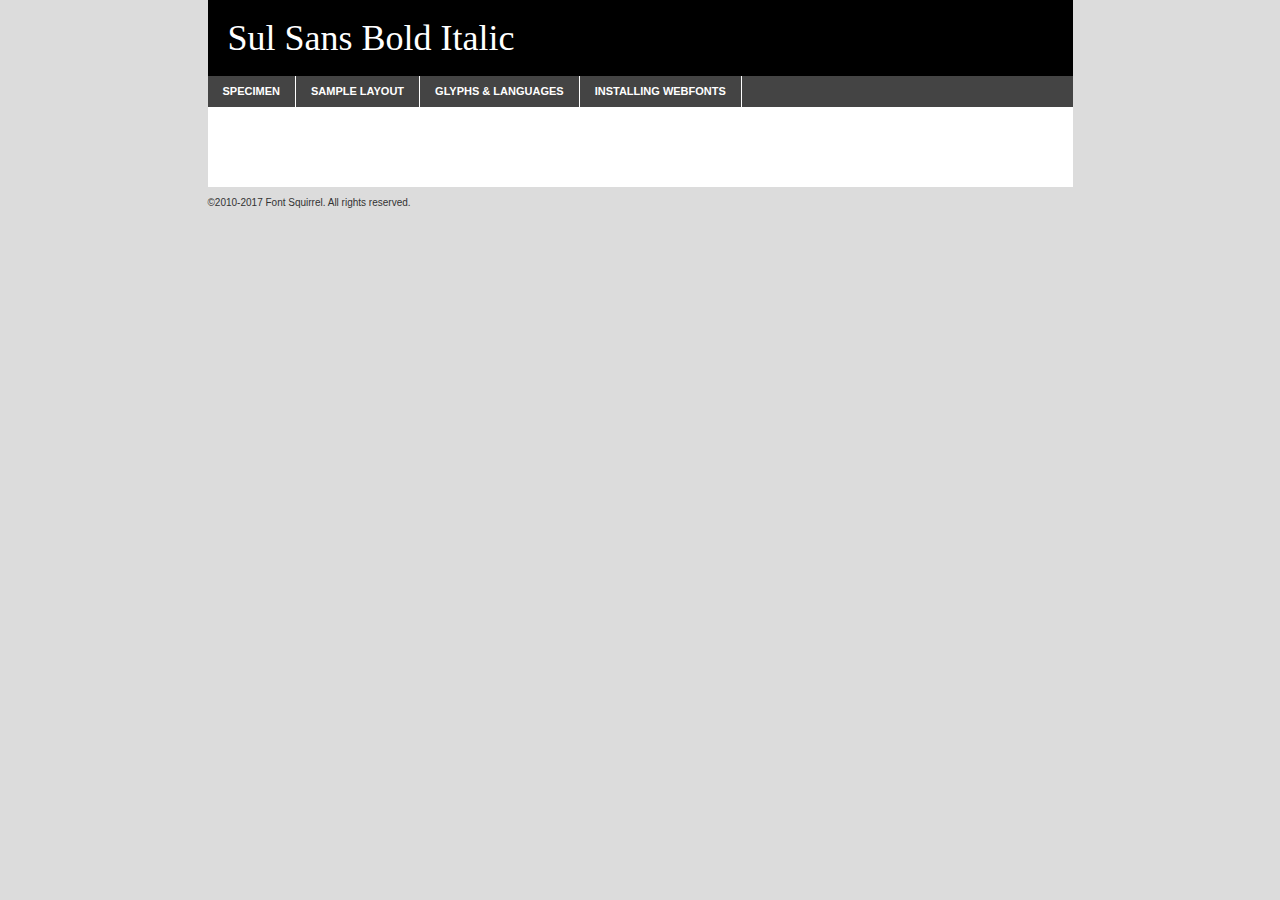
<file: menudino/fonts/sulsans-bolditalic-demo.html>
<!DOCTYPE html PUBLIC "-//W3C//DTD XHTML 1.0 Transitional//EN"
	"http://www.w3.org/TR/xhtml1/DTD/xhtml1-transitional.dtd">

<html xmlns="http://www.w3.org/1999/xhtml" xml:lang="en" lang="en">
<head>
	<meta http-equiv="Content-Type" content="text/html; charset=utf-8" />
	<script src="http://ajax.googleapis.com/ajax/libs/jquery/1.7.2/jquery.min.js" type="text/javascript" charset="utf-8"></script>
	<script type="text/javascript">
	(function($){$.fn.easyTabs=function(option){var param=jQuery.extend({fadeSpeed:"fast",defaultContent:1,activeClass:'active'},option);$(this).each(function(){var thisId="#"+this.id;if(param.defaultContent==''){param.defaultContent=1;}
	if(typeof param.defaultContent=="number")
	{var defaultTab=$(thisId+" .tabs li:eq("+(param.defaultContent-1)+") a").attr('href').substr(1);}else{var defaultTab=param.defaultContent;}
	$(thisId+" .tabs li a").each(function(){var tabToHide=$(this).attr('href').substr(1);$("#"+tabToHide).addClass('easytabs-tab-content');});hideAll();changeContent(defaultTab);function hideAll(){$(thisId+" .easytabs-tab-content").hide();}
	function changeContent(tabId){hideAll();$(thisId+" .tabs li").removeClass(param.activeClass);$(thisId+" .tabs li a[href=#"+tabId+"]").closest('li').addClass(param.activeClass);if(param.fadeSpeed!="none")
	{$(thisId+" #"+tabId).fadeIn(param.fadeSpeed);}else{$(thisId+" #"+tabId).show();}}
	$(thisId+" .tabs li").click(function(){var tabId=$(this).find('a').attr('href').substr(1);changeContent(tabId);return false;});});}})(jQuery);
	</script>
	<link rel="stylesheet" href="specimen_files/specimen_stylesheet.css" type="text/css" charset="utf-8" />
	<link rel="stylesheet" href="stylesheet.css" type="text/css" charset="utf-8" />

	<style type="text/css">
					body{
				font-family: 'sul_sansbold_italic';
							}
		</style>

	<title>Sul Sans Bold Italic Specimen</title>


	<script type="text/javascript" charset="utf-8">
		$(document).ready(function() {
			$('#container').easyTabs({defaultContent:1});
		});
	</script>
</head>

<body>
<div id="container">
	<div id="header">
		Sul Sans Bold Italic	</div>
	<ul class="tabs">
		<li><a href="#specimen">Specimen</a></li>
		<li><a href="#layout">Sample Layout</a></li>
				<li><a href="#glyphs">Glyphs &amp; Languages</a></li>
		<li><a href="#installing">Installing Webfonts</a></li>

	</ul>

	<div id="main_content">


			<div id="specimen">

				<div class="section">
					<div class="grid12 firstcol">
						<div class="huge">AaBb</div>
					</div>
				</div>

				<div class="section">
					<div class="glyph_range">A&#x200B;B&#x200b;C&#x200b;D&#x200b;E&#x200b;F&#x200b;G&#x200b;H&#x200b;I&#x200b;J&#x200b;K&#x200b;L&#x200b;M&#x200b;N&#x200b;O&#x200b;P&#x200b;Q&#x200b;R&#x200b;S&#x200b;T&#x200b;U&#x200b;V&#x200b;W&#x200b;X&#x200b;Y&#x200b;Z&#x200b;a&#x200b;b&#x200b;c&#x200b;d&#x200b;e&#x200b;f&#x200b;g&#x200b;h&#x200b;i&#x200b;j&#x200b;k&#x200b;l&#x200b;m&#x200b;n&#x200b;o&#x200b;p&#x200b;q&#x200b;r&#x200b;s&#x200b;t&#x200b;u&#x200b;v&#x200b;w&#x200b;x&#x200b;y&#x200b;z&#x200b;1&#x200b;2&#x200b;3&#x200b;4&#x200b;5&#x200b;6&#x200b;7&#x200b;8&#x200b;9&#x200b;0&#x200b;&amp;&#x200b;.&#x200b;,&#x200b;?&#x200b;!&#x200b;&#64;&#x200b;(&#x200b;)&#x200b;#&#x200b;$&#x200b;%&#x200b;*&#x200b;+&#x200b;-&#x200b;=&#x200b;:&#x200b;;</div>
				</div>
				<div class="section">
					<div class="grid12 firstcol">
						<table class="sample_table">
							<tr><td>10</td><td class="size10">abcdefghijklmnopqrstuvwxyzABCDEFGHIJKLMNOPQRSTUVWXYZ0123456789abcdefghijklmnopqrstuvwxyzABCDEFGHIJKLMNOPQRSTUVWXYZ0123456789abcdefghijklmnopqrstuvwxyzABCDEFGHIJKLMNOPQRSTUVWXYZ</td></tr>
							<tr><td>11</td><td class="size11">abcdefghijklmnopqrstuvwxyzABCDEFGHIJKLMNOPQRSTUVWXYZ0123456789abcdefghijklmnopqrstuvwxyzABCDEFGHIJKLMNOPQRSTUVWXYZ0123456789abcdefghijklmnopqrstuvwxyzABCDEFGHIJKLMNOPQRSTUVWXYZ</td></tr>
							<tr><td>12</td><td class="size12">abcdefghijklmnopqrstuvwxyzABCDEFGHIJKLMNOPQRSTUVWXYZ0123456789abcdefghijklmnopqrstuvwxyzABCDEFGHIJKLMNOPQRSTUVWXYZ0123456789abcdefghijklmnopqrstuvwxyzABCDEFGHIJKLMNOPQRSTUVWXYZ</td></tr>
							<tr><td>13</td><td class="size13">abcdefghijklmnopqrstuvwxyzABCDEFGHIJKLMNOPQRSTUVWXYZ0123456789abcdefghijklmnopqrstuvwxyzABCDEFGHIJKLMNOPQRSTUVWXYZ0123456789abcdefghijklmnopqrstuvwxyzABCDEFGHIJKLMNOPQRSTUVWXYZ</td></tr>
							<tr><td>14</td><td class="size14">abcdefghijklmnopqrstuvwxyzABCDEFGHIJKLMNOPQRSTUVWXYZ0123456789abcdefghijklmnopqrstuvwxyzABCDEFGHIJKLMNOPQRSTUVWXYZ0123456789abcdefghijklmnopqrstuvwxyzABCDEFGHIJKLMNOPQRSTUVWXYZ</td></tr>
							<tr><td>16</td><td class="size16">abcdefghijklmnopqrstuvwxyzABCDEFGHIJKLMNOPQRSTUVWXYZ0123456789abcdefghijklmnopqrstuvwxyzABCDEFGHIJKLMNOPQRSTUVWXYZ</td></tr>
							<tr><td>18</td><td class="size18">abcdefghijklmnopqrstuvwxyzABCDEFGHIJKLMNOPQRSTUVWXYZ0123456789abcdefghijklmnopqrstuvwxyzABCDEFGHIJKLMNOPQRSTUVWXYZ</td></tr>
							<tr><td>20</td><td class="size20">abcdefghijklmnopqrstuvwxyzABCDEFGHIJKLMNOPQRSTUVWXYZ0123456789abcdefghijklmnopqrstuvwxyzABCDEFGHIJKLMNOPQRSTUVWXYZ</td></tr>
							<tr><td>24</td><td class="size24">abcdefghijklmnopqrstuvwxyzABCDEFGHIJKLMNOPQRSTUVWXYZ0123456789abcdefghijklmnopqrstuvwxyzABCDEFGHIJKLMNOPQRSTUVWXYZ</td></tr>
							<tr><td>30</td><td class="size30">abcdefghijklmnopqrstuvwxyzABCDEFGHIJKLMNOPQRSTUVWXYZ0123456789abcdefghijklmnopqrstuvwxyzABCDEFGHIJKLMNOPQRSTUVWXYZ</td></tr>
							<tr><td>36</td><td class="size36">abcdefghijklmnopqrstuvwxyzABCDEFGHIJKLMNOPQRSTUVWXYZ0123456789abcdefghijklmnopqrstuvwxyzABCDEFGHIJKLMNOPQRSTUVWXYZ</td></tr>
							<tr><td>48</td><td class="size48">abcdefghijklmnopqrstuvwxyzABCDEFGHIJKLMNOPQRSTUVWXYZ0123456789abcdefghijklmnopqrstuvwxyzABCDEFGHIJKLMNOPQRSTUVWXYZ</td></tr>
							<tr><td>60</td><td class="size60">abcdefghijklmnopqrstuvwxyzABCDEFGHIJKLMNOPQRSTUVWXYZ0123456789abcdefghijklmnopqrstuvwxyzABCDEFGHIJKLMNOPQRSTUVWXYZ</td></tr>
							<tr><td>72</td><td class="size72">abcdefghijklmnopqrstuvwxyzABCDEFGHIJKLMNOPQRSTUVWXYZ0123456789abcdefghijklmnopqrstuvwxyzABCDEFGHIJKLMNOPQRSTUVWXYZ</td></tr>
							<tr><td>90</td><td class="size90">abcdefghijklmnopqrstuvwxyzABCDEFGHIJKLMNOPQRSTUVWXYZ0123456789abcdefghijklmnopqrstuvwxyzABCDEFGHIJKLMNOPQRSTUVWXYZ</td></tr>
						</table>

					</div>

				</div>



								<div class="section" id="bodycomparison">


										<div id="xheight">
				<div class="fontbody">&#x25FC;&#x25FC;&#x25FC;&#x25FC;&#x25FC;&#x25FC;&#x25FC;&#x25FC;&#x25FC;&#x25FC;&#x25FC;&#x25FC;&#x25FC;&#x25FC;&#x25FC;&#x25FC;&#x25FC;&#x25FC;&#x25FC;&#x25FC;&#x25FC;&#x25FC;&#x25FC;&#x25FC;&#x25FC;&#x25FC;&#x25FC;&#x25FC;&#x25FC;&#x25FC;&#x25FC;&#x25FC;&#x25FC;&#x25FC;&#x25FC;&#x25FC;&#x25FC;&#x25FC;&#x25FC;&#x25FC;&#x25FC;&#x25FC;&#x25FC;&#x25FC;&#x25FC;&#x25FC;&#x25FC;&#x25FC;&#x25FC;&#x25FC;&#x25FC;&#x25FC;&#x25FC;&#x25FC;&#x25FC;&#x25FC;&#x25FC;&#x25FC;&#x25FC;&#x25FC;&#x25FC;&#x25FC;&#x25FC;&#x25FC;&#x25FC;&#x25FC;&#x25FC;&#x25FC;&#x25FC;&#x25FC;&#x25FC;&#x25FC;&#x25FC;&#x25FC;&#x25FC;&#x25FC;&#x25FC;&#x25FC;&#x25FC;&#x25FC;&#x25FC;&#x25FC;&#x25FC;&#x25FC;&#x25FC;&#x25FC;&#x25FC;&#x25FC;&#x25FC;&#x25FC;&#x25FC;&#x25FC;&#x25FC;&#x25FC;&#x25FC;&#x25FC;&#x25FC;&#x25FC;&#x25FC;body</div><div class="arialbody">body</div><div class="verdanabody">body</div><div class="georgiabody">body</div></div>
										<div class="fontbody" style="z-index:1">
											body<span>Sul Sans Bold Italic</span>
										</div>
										<div class="arialbody" style="z-index:1">
											body<span>Arial</span>
										</div>
										<div class="verdanabody" style="z-index:1">
											body<span>Verdana</span>
										</div>
										<div class="georgiabody" style="z-index:1">
											body<span>Georgia</span>
										</div>



								</div>


				<div class="section psample psample_row1" id="">

					<div class="grid2 firstcol">
						<p class="size10"><span>10.</span>Aenean lacinia bibendum nulla sed consectetur. Fusce dapibus, tellus ac cursus commodo, tortor mauris condimentum nibh, ut fermentum massa justo sit amet risus. Nullam id dolor id nibh ultricies vehicula ut id elit. Cum sociis natoque penatibus et magnis dis parturient montes, nascetur ridiculus mus. Nulla vitae elit libero, a pharetra augue.</p>

					</div>
					<div class="grid3">
						<p class="size11"><span>11.</span>Aenean lacinia bibendum nulla sed consectetur. Fusce dapibus, tellus ac cursus commodo, tortor mauris condimentum nibh, ut fermentum massa justo sit amet risus. Nullam id dolor id nibh ultricies vehicula ut id elit. Cum sociis natoque penatibus et magnis dis parturient montes, nascetur ridiculus mus. Nulla vitae elit libero, a pharetra augue.</p>

					</div>
					<div class="grid3">
						<p class="size12"><span>12.</span>Aenean lacinia bibendum nulla sed consectetur. Fusce dapibus, tellus ac cursus commodo, tortor mauris condimentum nibh, ut fermentum massa justo sit amet risus. Nullam id dolor id nibh ultricies vehicula ut id elit. Cum sociis natoque penatibus et magnis dis parturient montes, nascetur ridiculus mus. Nulla vitae elit libero, a pharetra augue.</p>

					</div>
					<div class="grid4">
						<p class="size13"><span>13.</span>Aenean lacinia bibendum nulla sed consectetur. Fusce dapibus, tellus ac cursus commodo, tortor mauris condimentum nibh, ut fermentum massa justo sit amet risus. Nullam id dolor id nibh ultricies vehicula ut id elit. Cum sociis natoque penatibus et magnis dis parturient montes, nascetur ridiculus mus. Nulla vitae elit libero, a pharetra augue.</p>

					</div>
					<div class="white_blend"></div>

				</div>
				<div class="section psample psample_row2" id="">
					<div class="grid3 firstcol">
						<p class="size14"><span>14.</span>Aenean lacinia bibendum nulla sed consectetur. Fusce dapibus, tellus ac cursus commodo, tortor mauris condimentum nibh, ut fermentum massa justo sit amet risus. Nullam id dolor id nibh ultricies vehicula ut id elit. Cum sociis natoque penatibus et magnis dis parturient montes, nascetur ridiculus mus. Nulla vitae elit libero, a pharetra augue.</p>

					</div>
					<div class="grid4">
						<p class="size16"><span>16.</span>Aenean lacinia bibendum nulla sed consectetur. Fusce dapibus, tellus ac cursus commodo, tortor mauris condimentum nibh, ut fermentum massa justo sit amet risus. Nullam id dolor id nibh ultricies vehicula ut id elit. Cum sociis natoque penatibus et magnis dis parturient montes, nascetur ridiculus mus. Nulla vitae elit libero, a pharetra augue.</p>

					</div>
					<div class="grid5">
						<p class="size18"><span>18.</span>Aenean lacinia bibendum nulla sed consectetur. Fusce dapibus, tellus ac cursus commodo, tortor mauris condimentum nibh, ut fermentum massa justo sit amet risus. Nullam id dolor id nibh ultricies vehicula ut id elit. Cum sociis natoque penatibus et magnis dis parturient montes, nascetur ridiculus mus. Nulla vitae elit libero, a pharetra augue.</p>

					</div>

					<div class="white_blend"></div>

				</div>

				<div class="section psample psample_row3" id="">
					<div class="grid5 firstcol">
						<p class="size20"><span>20.</span>Aenean lacinia bibendum nulla sed consectetur. Fusce dapibus, tellus ac cursus commodo, tortor mauris condimentum nibh, ut fermentum massa justo sit amet risus. Nullam id dolor id nibh ultricies vehicula ut id elit. Cum sociis natoque penatibus et magnis dis parturient montes, nascetur ridiculus mus. Nulla vitae elit libero, a pharetra augue.</p>
					</div>
					<div class="grid7">
						<p class="size24"><span>24.</span>Aenean lacinia bibendum nulla sed consectetur. Fusce dapibus, tellus ac cursus commodo, tortor mauris condimentum nibh, ut fermentum massa justo sit amet risus. Nullam id dolor id nibh ultricies vehicula ut id elit. Cum sociis natoque penatibus et magnis dis parturient montes, nascetur ridiculus mus. Nulla vitae elit libero, a pharetra augue.</p>
					</div>

					<div class="white_blend"></div>

				</div>

				<div class="section psample psample_row4" id="">
					<div class="grid12 firstcol">
						<p class="size30"><span>30.</span>Aenean lacinia bibendum nulla sed consectetur. Fusce dapibus, tellus ac cursus commodo, tortor mauris condimentum nibh, ut fermentum massa justo sit amet risus. Nullam id dolor id nibh ultricies vehicula ut id elit. Cum sociis natoque penatibus et magnis dis parturient montes, nascetur ridiculus mus. Nulla vitae elit libero, a pharetra augue.</p>
					</div>
					<div class="white_blend"></div>

				</div>



				<div class="section psample psample_row1 fullreverse">
					<div class="grid2 firstcol">
						<p class="size10"><span>10.</span>Aenean lacinia bibendum nulla sed consectetur. Fusce dapibus, tellus ac cursus commodo, tortor mauris condimentum nibh, ut fermentum massa justo sit amet risus. Nullam id dolor id nibh ultricies vehicula ut id elit. Cum sociis natoque penatibus et magnis dis parturient montes, nascetur ridiculus mus. Nulla vitae elit libero, a pharetra augue.</p>

					</div>
					<div class="grid3">
						<p class="size11"><span>11.</span>Aenean lacinia bibendum nulla sed consectetur. Fusce dapibus, tellus ac cursus commodo, tortor mauris condimentum nibh, ut fermentum massa justo sit amet risus. Nullam id dolor id nibh ultricies vehicula ut id elit. Cum sociis natoque penatibus et magnis dis parturient montes, nascetur ridiculus mus. Nulla vitae elit libero, a pharetra augue.</p>

					</div>
					<div class="grid3">
						<p class="size12"><span>12.</span>Aenean lacinia bibendum nulla sed consectetur. Fusce dapibus, tellus ac cursus commodo, tortor mauris condimentum nibh, ut fermentum massa justo sit amet risus. Nullam id dolor id nibh ultricies vehicula ut id elit. Cum sociis natoque penatibus et magnis dis parturient montes, nascetur ridiculus mus. Nulla vitae elit libero, a pharetra augue.</p>

					</div>
					<div class="grid4">
						<p class="size13"><span>13.</span>Aenean lacinia bibendum nulla sed consectetur. Fusce dapibus, tellus ac cursus commodo, tortor mauris condimentum nibh, ut fermentum massa justo sit amet risus. Nullam id dolor id nibh ultricies vehicula ut id elit. Cum sociis natoque penatibus et magnis dis parturient montes, nascetur ridiculus mus. Nulla vitae elit libero, a pharetra augue.</p>

					</div>
					<div class="black_blend"></div>

				</div>

				<div class="section psample psample_row2 fullreverse">
					<div class="grid3 firstcol">
						<p class="size14"><span>14.</span>Aenean lacinia bibendum nulla sed consectetur. Fusce dapibus, tellus ac cursus commodo, tortor mauris condimentum nibh, ut fermentum massa justo sit amet risus. Nullam id dolor id nibh ultricies vehicula ut id elit. Cum sociis natoque penatibus et magnis dis parturient montes, nascetur ridiculus mus. Nulla vitae elit libero, a pharetra augue.</p>

					</div>
					<div class="grid4">
						<p class="size16"><span>16.</span>Aenean lacinia bibendum nulla sed consectetur. Fusce dapibus, tellus ac cursus commodo, tortor mauris condimentum nibh, ut fermentum massa justo sit amet risus. Nullam id dolor id nibh ultricies vehicula ut id elit. Cum sociis natoque penatibus et magnis dis parturient montes, nascetur ridiculus mus. Nulla vitae elit libero, a pharetra augue.</p>

					</div>
					<div class="grid5">
						<p class="size18"><span>18.</span>Aenean lacinia bibendum nulla sed consectetur. Fusce dapibus, tellus ac cursus commodo, tortor mauris condimentum nibh, ut fermentum massa justo sit amet risus. Nullam id dolor id nibh ultricies vehicula ut id elit. Cum sociis natoque penatibus et magnis dis parturient montes, nascetur ridiculus mus. Nulla vitae elit libero, a pharetra augue.</p>

					</div>
					<div class="black_blend"></div>

				</div>

				<div class="section psample fullreverse psample_row3" id="">
					<div class="grid5 firstcol">
						<p class="size20"><span>20.</span>Aenean lacinia bibendum nulla sed consectetur. Fusce dapibus, tellus ac cursus commodo, tortor mauris condimentum nibh, ut fermentum massa justo sit amet risus. Nullam id dolor id nibh ultricies vehicula ut id elit. Cum sociis natoque penatibus et magnis dis parturient montes, nascetur ridiculus mus. Nulla vitae elit libero, a pharetra augue.</p>
					</div>
					<div class="grid7">
						<p class="size24"><span>24.</span>Aenean lacinia bibendum nulla sed consectetur. Fusce dapibus, tellus ac cursus commodo, tortor mauris condimentum nibh, ut fermentum massa justo sit amet risus. Nullam id dolor id nibh ultricies vehicula ut id elit. Cum sociis natoque penatibus et magnis dis parturient montes, nascetur ridiculus mus. Nulla vitae elit libero, a pharetra augue.</p>
					</div>

					<div class="black_blend"></div>

				</div>

				<div class="section psample fullreverse psample_row4" id="" style="border-bottom: 20px #000 solid;">
					<div class="grid12 firstcol">
						<p class="size30"><span>30.</span>Aenean lacinia bibendum nulla sed consectetur. Fusce dapibus, tellus ac cursus commodo, tortor mauris condimentum nibh, ut fermentum massa justo sit amet risus. Nullam id dolor id nibh ultricies vehicula ut id elit. Cum sociis natoque penatibus et magnis dis parturient montes, nascetur ridiculus mus. Nulla vitae elit libero, a pharetra augue.</p>
					</div>
					<div class="black_blend"></div>

				</div>




			</div>

			<div id="layout">

				<div class="section">

					<div class="grid12 firstcol">
						<h1>Lorem Ipsum Dolor</h1>
						<h2>Etiam porta sem malesuada magna mollis euismod</h2>

						<p class="byline">By <a href="#link">Aenean Lacinia</a></p>
					</div>
				</div>
				<div class="section">
					<div class="grid8 firstcol">
						<p class="large">Donec sed odio dui. Morbi leo risus, porta ac consectetur ac, vestibulum at eros. Fusce dapibus, tellus ac cursus commodo, tortor mauris condimentum nibh, ut fermentum massa justo sit amet risus. </p>


						<h3>Pellentesque ornare sem</h3>

						<p>Maecenas sed diam eget risus varius blandit sit amet non magna. Maecenas faucibus mollis interdum. Donec ullamcorper nulla non metus auctor fringilla. Nullam id dolor id nibh ultricies vehicula ut id elit. Nullam id dolor id nibh ultricies vehicula ut id elit. </p>

						<p>Aenean eu leo quam. Pellentesque ornare sem lacinia quam venenatis vestibulum. Lorem ipsum dolor sit amet, consectetur adipiscing elit. Cum sociis natoque penatibus et magnis dis parturient montes, nascetur ridiculus mus. </p>

						<p>Nulla vitae elit libero, a pharetra augue. Praesent commodo cursus magna, vel scelerisque nisl consectetur et. Aenean lacinia bibendum nulla sed consectetur. </p>

						<p>Nullam quis risus eget urna mollis ornare vel eu leo. Nullam quis risus eget urna mollis ornare vel eu leo. Maecenas sed diam eget risus varius blandit sit amet non magna. Donec ullamcorper nulla non metus auctor fringilla. </p>

						<h3>Cras mattis consectetur</h3>

						<p>Aenean eu leo quam. Pellentesque ornare sem lacinia quam venenatis vestibulum. Aenean lacinia bibendum nulla sed consectetur. Integer posuere erat a ante venenatis dapibus posuere velit aliquet. Cras mattis consectetur purus sit amet fermentum. </p>

						<p>Nullam id dolor id nibh ultricies vehicula ut id elit. Nullam quis risus eget urna mollis ornare vel eu leo. Cras mattis consectetur purus sit amet fermentum.</p>
					</div>

					<div class="grid4 sidebar">

						<div class="box reverse">
							<p class="last">Nullam quis risus eget urna mollis ornare vel eu leo. Donec ullamcorper nulla non metus auctor fringilla. Cras mattis consectetur purus sit amet fermentum. Sed posuere consectetur est at lobortis. Lorem ipsum dolor sit amet, consectetur adipiscing elit. </p>
						</div>

						<p class="caption">Maecenas sed diam eget risus varius.</p>

						<p>Vestibulum id ligula porta felis euismod semper. Integer posuere erat a ante venenatis dapibus posuere velit aliquet. Vestibulum id ligula porta felis euismod semper. Sed posuere consectetur est at lobortis. Maecenas sed diam eget risus varius blandit sit amet non magna. Fusce dapibus, tellus ac cursus commodo, tortor mauris condimentum nibh, ut fermentum massa justo sit amet risus. </p>



						<p>Duis mollis, est non commodo luctus, nisi erat porttitor ligula, eget lacinia odio sem nec elit. Aenean lacinia bibendum nulla sed consectetur. Vivamus sagittis lacus vel augue laoreet rutrum faucibus dolor auctor. Aenean lacinia bibendum nulla sed consectetur. Nullam quis risus eget urna mollis ornare vel eu leo. </p>

						<p>Praesent commodo cursus magna, vel scelerisque nisl consectetur et. Donec ullamcorper nulla non metus auctor fringilla. Maecenas faucibus mollis interdum. Fusce dapibus, tellus ac cursus commodo, tortor mauris condimentum nibh, ut fermentum massa justo sit amet risus. </p>

					</div>
				</div>

			</div>






		<div id="glyphs">
			<div class="section">
				<div class="grid12 firstcol">

				<h1>Language Support</h1>
				<p>The subset of Sul Sans Bold Italic in this kit supports the following languages:<br />

					Albanian, Basque, Breton, Chamorro, Danish, Dutch, English, Faroese, Finnish, French, Frisian, Galician, German, Icelandic, Italian, Malagasy, Norwegian, Portuguese, Spanish, Swedish, Alsatian, Aragonese, Arapaho, Arrernte, Asturian, Aymara, Bislama, Cebuano, Corsican, Fijian, French_creole, Genoese, Gilbertese, Greenlandic, Haitian_creole, Hiligaynon, Hmong, Hopi, Ibanag, Iloko_ilokano, Indonesian, Interglossa_glosa, Interlingua, Irish_gaelic, Jerriais, Lojban, Lombard, Luxembourgeois, Manx, Mohawk, Norfolk_pitcairnese, Occitan, Oromo, Pangasinan, Papiamento, Piedmontese, Potawatomi, Rhaeto-romance, Romansh, Rotokas, Sami_lule, Samoan, Sardinian, Scots_gaelic, Seychelles_creole, Shona, Sicilian, Somali, Southern_ndebele, Swahili, Swati_swazi, Tagalog_filipino_pilipino, Tetum, Tok_pisin, Uyghur_latinized, Volapuk, Walloon, Warlpiri, Xhosa, Yapese, Zulu, Latinbasic, Ubasic, Demo				</p>
				<h1>Glyph Chart</h1>
				<p>The subset of Sul Sans Bold Italic in this kit includes all the glyphs listed below. Unicode entities are included above each glyph to help you insert individual characters into your layout.</p>
				<div id="glyph_chart">

																				 <div><p>&amp;#13;</p>&#13;</div>
																				 <div><p>&amp;#32;</p>&#32;</div>
																				 <div><p>&amp;#33;</p>&#33;</div>
																				 <div><p>&amp;#34;</p>&#34;</div>
																				 <div><p>&amp;#35;</p>&#35;</div>
																				 <div><p>&amp;#36;</p>&#36;</div>
																				 <div><p>&amp;#37;</p>&#37;</div>
																				 <div><p>&amp;#38;</p>&#38;</div>
																				 <div><p>&amp;#39;</p>&#39;</div>
																				 <div><p>&amp;#40;</p>&#40;</div>
																				 <div><p>&amp;#41;</p>&#41;</div>
																				 <div><p>&amp;#42;</p>&#42;</div>
																				 <div><p>&amp;#43;</p>&#43;</div>
																				 <div><p>&amp;#44;</p>&#44;</div>
																				 <div><p>&amp;#45;</p>&#45;</div>
																				 <div><p>&amp;#46;</p>&#46;</div>
																				 <div><p>&amp;#47;</p>&#47;</div>
																				 <div><p>&amp;#48;</p>&#48;</div>
																				 <div><p>&amp;#49;</p>&#49;</div>
																				 <div><p>&amp;#50;</p>&#50;</div>
																				 <div><p>&amp;#51;</p>&#51;</div>
																				 <div><p>&amp;#52;</p>&#52;</div>
																				 <div><p>&amp;#53;</p>&#53;</div>
																				 <div><p>&amp;#54;</p>&#54;</div>
																				 <div><p>&amp;#55;</p>&#55;</div>
																				 <div><p>&amp;#56;</p>&#56;</div>
																				 <div><p>&amp;#57;</p>&#57;</div>
																				 <div><p>&amp;#58;</p>&#58;</div>
																				 <div><p>&amp;#59;</p>&#59;</div>
																				 <div><p>&amp;#60;</p>&#60;</div>
																				 <div><p>&amp;#61;</p>&#61;</div>
																				 <div><p>&amp;#62;</p>&#62;</div>
																				 <div><p>&amp;#63;</p>&#63;</div>
																				 <div><p>&amp;#64;</p>&#64;</div>
																				 <div><p>&amp;#65;</p>&#65;</div>
																				 <div><p>&amp;#66;</p>&#66;</div>
																				 <div><p>&amp;#67;</p>&#67;</div>
																				 <div><p>&amp;#68;</p>&#68;</div>
																				 <div><p>&amp;#69;</p>&#69;</div>
																				 <div><p>&amp;#70;</p>&#70;</div>
																				 <div><p>&amp;#71;</p>&#71;</div>
																				 <div><p>&amp;#72;</p>&#72;</div>
																				 <div><p>&amp;#73;</p>&#73;</div>
																				 <div><p>&amp;#74;</p>&#74;</div>
																				 <div><p>&amp;#75;</p>&#75;</div>
																				 <div><p>&amp;#76;</p>&#76;</div>
																				 <div><p>&amp;#77;</p>&#77;</div>
																				 <div><p>&amp;#78;</p>&#78;</div>
																				 <div><p>&amp;#79;</p>&#79;</div>
																				 <div><p>&amp;#80;</p>&#80;</div>
																				 <div><p>&amp;#81;</p>&#81;</div>
																				 <div><p>&amp;#82;</p>&#82;</div>
																				 <div><p>&amp;#83;</p>&#83;</div>
																				 <div><p>&amp;#84;</p>&#84;</div>
																				 <div><p>&amp;#85;</p>&#85;</div>
																				 <div><p>&amp;#86;</p>&#86;</div>
																				 <div><p>&amp;#87;</p>&#87;</div>
																				 <div><p>&amp;#88;</p>&#88;</div>
																				 <div><p>&amp;#89;</p>&#89;</div>
																				 <div><p>&amp;#90;</p>&#90;</div>
																				 <div><p>&amp;#91;</p>&#91;</div>
																				 <div><p>&amp;#92;</p>&#92;</div>
																				 <div><p>&amp;#93;</p>&#93;</div>
																				 <div><p>&amp;#94;</p>&#94;</div>
																				 <div><p>&amp;#95;</p>&#95;</div>
																				 <div><p>&amp;#96;</p>&#96;</div>
																				 <div><p>&amp;#97;</p>&#97;</div>
																				 <div><p>&amp;#98;</p>&#98;</div>
																				 <div><p>&amp;#99;</p>&#99;</div>
																				 <div><p>&amp;#100;</p>&#100;</div>
																				 <div><p>&amp;#101;</p>&#101;</div>
																				 <div><p>&amp;#102;</p>&#102;</div>
																				 <div><p>&amp;#103;</p>&#103;</div>
																				 <div><p>&amp;#104;</p>&#104;</div>
																				 <div><p>&amp;#105;</p>&#105;</div>
																				 <div><p>&amp;#106;</p>&#106;</div>
																				 <div><p>&amp;#107;</p>&#107;</div>
																				 <div><p>&amp;#108;</p>&#108;</div>
																				 <div><p>&amp;#109;</p>&#109;</div>
																				 <div><p>&amp;#110;</p>&#110;</div>
																				 <div><p>&amp;#111;</p>&#111;</div>
																				 <div><p>&amp;#112;</p>&#112;</div>
																				 <div><p>&amp;#113;</p>&#113;</div>
																				 <div><p>&amp;#114;</p>&#114;</div>
																				 <div><p>&amp;#115;</p>&#115;</div>
																				 <div><p>&amp;#116;</p>&#116;</div>
																				 <div><p>&amp;#117;</p>&#117;</div>
																				 <div><p>&amp;#118;</p>&#118;</div>
																				 <div><p>&amp;#119;</p>&#119;</div>
																				 <div><p>&amp;#120;</p>&#120;</div>
																				 <div><p>&amp;#121;</p>&#121;</div>
																				 <div><p>&amp;#122;</p>&#122;</div>
																				 <div><p>&amp;#123;</p>&#123;</div>
																				 <div><p>&amp;#124;</p>&#124;</div>
																				 <div><p>&amp;#125;</p>&#125;</div>
																				 <div><p>&amp;#126;</p>&#126;</div>
																				 <div><p>&amp;#160;</p>&#160;</div>
																				 <div><p>&amp;#161;</p>&#161;</div>
																				 <div><p>&amp;#162;</p>&#162;</div>
																				 <div><p>&amp;#163;</p>&#163;</div>
																				 <div><p>&amp;#164;</p>&#164;</div>
																				 <div><p>&amp;#165;</p>&#165;</div>
																				 <div><p>&amp;#166;</p>&#166;</div>
																				 <div><p>&amp;#167;</p>&#167;</div>
																				 <div><p>&amp;#168;</p>&#168;</div>
																				 <div><p>&amp;#169;</p>&#169;</div>
																				 <div><p>&amp;#170;</p>&#170;</div>
																				 <div><p>&amp;#171;</p>&#171;</div>
																				 <div><p>&amp;#172;</p>&#172;</div>
																				 <div><p>&amp;#173;</p>&#173;</div>
																				 <div><p>&amp;#174;</p>&#174;</div>
																				 <div><p>&amp;#175;</p>&#175;</div>
																				 <div><p>&amp;#176;</p>&#176;</div>
																				 <div><p>&amp;#177;</p>&#177;</div>
																				 <div><p>&amp;#180;</p>&#180;</div>
																				 <div><p>&amp;#181;</p>&#181;</div>
																				 <div><p>&amp;#182;</p>&#182;</div>
																				 <div><p>&amp;#183;</p>&#183;</div>
																				 <div><p>&amp;#184;</p>&#184;</div>
																				 <div><p>&amp;#186;</p>&#186;</div>
																				 <div><p>&amp;#187;</p>&#187;</div>
																				 <div><p>&amp;#188;</p>&#188;</div>
																				 <div><p>&amp;#189;</p>&#189;</div>
																				 <div><p>&amp;#190;</p>&#190;</div>
																				 <div><p>&amp;#191;</p>&#191;</div>
																				 <div><p>&amp;#192;</p>&#192;</div>
																				 <div><p>&amp;#193;</p>&#193;</div>
																				 <div><p>&amp;#194;</p>&#194;</div>
																				 <div><p>&amp;#195;</p>&#195;</div>
																				 <div><p>&amp;#196;</p>&#196;</div>
																				 <div><p>&amp;#197;</p>&#197;</div>
																				 <div><p>&amp;#198;</p>&#198;</div>
																				 <div><p>&amp;#199;</p>&#199;</div>
																				 <div><p>&amp;#200;</p>&#200;</div>
																				 <div><p>&amp;#201;</p>&#201;</div>
																				 <div><p>&amp;#202;</p>&#202;</div>
																				 <div><p>&amp;#203;</p>&#203;</div>
																				 <div><p>&amp;#204;</p>&#204;</div>
																				 <div><p>&amp;#205;</p>&#205;</div>
																				 <div><p>&amp;#206;</p>&#206;</div>
																				 <div><p>&amp;#207;</p>&#207;</div>
																				 <div><p>&amp;#208;</p>&#208;</div>
																				 <div><p>&amp;#209;</p>&#209;</div>
																				 <div><p>&amp;#210;</p>&#210;</div>
																				 <div><p>&amp;#211;</p>&#211;</div>
																				 <div><p>&amp;#212;</p>&#212;</div>
																				 <div><p>&amp;#213;</p>&#213;</div>
																				 <div><p>&amp;#214;</p>&#214;</div>
																				 <div><p>&amp;#215;</p>&#215;</div>
																				 <div><p>&amp;#216;</p>&#216;</div>
																				 <div><p>&amp;#217;</p>&#217;</div>
																				 <div><p>&amp;#218;</p>&#218;</div>
																				 <div><p>&amp;#219;</p>&#219;</div>
																				 <div><p>&amp;#220;</p>&#220;</div>
																				 <div><p>&amp;#221;</p>&#221;</div>
																				 <div><p>&amp;#222;</p>&#222;</div>
																				 <div><p>&amp;#223;</p>&#223;</div>
																				 <div><p>&amp;#224;</p>&#224;</div>
																				 <div><p>&amp;#225;</p>&#225;</div>
																				 <div><p>&amp;#226;</p>&#226;</div>
																				 <div><p>&amp;#227;</p>&#227;</div>
																				 <div><p>&amp;#228;</p>&#228;</div>
																				 <div><p>&amp;#229;</p>&#229;</div>
																				 <div><p>&amp;#230;</p>&#230;</div>
																				 <div><p>&amp;#231;</p>&#231;</div>
																				 <div><p>&amp;#232;</p>&#232;</div>
																				 <div><p>&amp;#233;</p>&#233;</div>
																				 <div><p>&amp;#234;</p>&#234;</div>
																				 <div><p>&amp;#235;</p>&#235;</div>
																				 <div><p>&amp;#236;</p>&#236;</div>
																				 <div><p>&amp;#237;</p>&#237;</div>
																				 <div><p>&amp;#238;</p>&#238;</div>
																				 <div><p>&amp;#239;</p>&#239;</div>
																				 <div><p>&amp;#240;</p>&#240;</div>
																				 <div><p>&amp;#241;</p>&#241;</div>
																				 <div><p>&amp;#242;</p>&#242;</div>
																				 <div><p>&amp;#243;</p>&#243;</div>
																				 <div><p>&amp;#244;</p>&#244;</div>
																				 <div><p>&amp;#245;</p>&#245;</div>
																				 <div><p>&amp;#246;</p>&#246;</div>
																				 <div><p>&amp;#247;</p>&#247;</div>
																				 <div><p>&amp;#248;</p>&#248;</div>
																				 <div><p>&amp;#249;</p>&#249;</div>
																				 <div><p>&amp;#250;</p>&#250;</div>
																				 <div><p>&amp;#251;</p>&#251;</div>
																				 <div><p>&amp;#252;</p>&#252;</div>
																				 <div><p>&amp;#253;</p>&#253;</div>
																				 <div><p>&amp;#254;</p>&#254;</div>
																				 <div><p>&amp;#255;</p>&#255;</div>
																				 <div><p>&amp;#338;</p>&#338;</div>
																				 <div><p>&amp;#339;</p>&#339;</div>
																				 <div><p>&amp;#376;</p>&#376;</div>
																				 <div><p>&amp;#710;</p>&#710;</div>
																				 <div><p>&amp;#732;</p>&#732;</div>
																				 <div><p>&amp;#8192;</p>&#8192;</div>
																				 <div><p>&amp;#8193;</p>&#8193;</div>
																				 <div><p>&amp;#8194;</p>&#8194;</div>
																				 <div><p>&amp;#8195;</p>&#8195;</div>
																				 <div><p>&amp;#8196;</p>&#8196;</div>
																				 <div><p>&amp;#8197;</p>&#8197;</div>
																				 <div><p>&amp;#8198;</p>&#8198;</div>
																				 <div><p>&amp;#8199;</p>&#8199;</div>
																				 <div><p>&amp;#8200;</p>&#8200;</div>
																				 <div><p>&amp;#8201;</p>&#8201;</div>
																				 <div><p>&amp;#8202;</p>&#8202;</div>
																				 <div><p>&amp;#8208;</p>&#8208;</div>
																				 <div><p>&amp;#8209;</p>&#8209;</div>
																				 <div><p>&amp;#8210;</p>&#8210;</div>
																				 <div><p>&amp;#8211;</p>&#8211;</div>
																				 <div><p>&amp;#8212;</p>&#8212;</div>
																				 <div><p>&amp;#8216;</p>&#8216;</div>
																				 <div><p>&amp;#8217;</p>&#8217;</div>
																				 <div><p>&amp;#8218;</p>&#8218;</div>
																				 <div><p>&amp;#8220;</p>&#8220;</div>
																				 <div><p>&amp;#8221;</p>&#8221;</div>
																				 <div><p>&amp;#8222;</p>&#8222;</div>
																				 <div><p>&amp;#8226;</p>&#8226;</div>
																				 <div><p>&amp;#8230;</p>&#8230;</div>
																				 <div><p>&amp;#8239;</p>&#8239;</div>
																				 <div><p>&amp;#8249;</p>&#8249;</div>
																				 <div><p>&amp;#8250;</p>&#8250;</div>
																				 <div><p>&amp;#8287;</p>&#8287;</div>
																				 <div><p>&amp;#8364;</p>&#8364;</div>
																				 <div><p>&amp;#8482;</p>&#8482;</div>
																				 <div><p>&amp;#9724;</p>&#9724;</div>
																				 <div><p>&amp;#64257;</p>&#64257;</div>
																				 <div><p>&amp;#64258;</p>&#64258;</div>
																																						</div>
				</div>


			</div>
		</div>


		<div id="specs">

		</div>

		<div id="installing">
			<div class="section">
				<div class="grid7 firstcol">
					<h1>Installing Webfonts</h1>

					<p>Webfonts are supported by all major browser platforms but not all in the same way. There are currently four different font formats that must be included in order to target all browsers. This includes TTF, WOFF, EOT and SVG.</p>

					<h2>1. Upload your webfonts</h2>
					<p>You must upload your webfont kit to your website. They should be in or near the same directory as your CSS files.</p>

					<h2>2. Include the webfont stylesheet</h2>
					<p>A special CSS @font-face declaration helps the various browsers select the appropriate font it needs without causing you a bunch of headaches. Learn more about this syntax by reading the <a href="https://www.fontspring.com/blog/further-hardening-of-the-bulletproof-syntax">Fontspring blog post</a> about it. The code for it is as follows:</p>


<code>
@font-face{
	font-family: 'MyWebFont';
	src: url('WebFont.eot');
	src: url('WebFont.eot?#iefix') format('embedded-opentype'),
	     url('WebFont.woff') format('woff'),
	     url('WebFont.ttf') format('truetype'),
	     url('WebFont.svg#webfont') format('svg');
}
</code>

	<p>We've already gone ahead and generated the code for you. All you have to do is link to the stylesheet in your HTML, like this:</p>
	<code>&lt;link rel=&quot;stylesheet&quot; href=&quot;stylesheet.css&quot; type=&quot;text/css&quot; charset=&quot;utf-8&quot; /&gt;</code>

					<h2>3. Modify your own stylesheet</h2>
					<p>To take advantage of your new fonts, you must tell your stylesheet to use them. Look at the original @font-face declaration above and find the property called "font-family." The name linked there will be what you use to reference the font. Prepend that webfont name to the font stack in the "font-family" property, inside the selector you want to change. For example:</p>
<code>p { font-family: 'WebFont', Arial, sans-serif; }</code>

<h2>4. Test</h2>
<p>Getting webfonts to work cross-browser <em>can</em> be tricky. Use the information in the sidebar to help you if you find that fonts aren't loading in a particular browser.</p>
				</div>

				<div class="grid5 sidebar">
					<div class="box">
						<h2>Troubleshooting<br />Font-Face Problems</h2>
						<p>Having trouble getting your webfonts to load in your new website? Here are some tips to sort out what might be the problem.</p>

						<h3>Fonts not showing in any browser</h3>

						<p>This sounds like you need to work on the plumbing. You either did not upload the fonts to the correct directory, or you did not link the fonts properly in the CSS. If you've confirmed that all this is correct and you still have a problem, take a look at your .htaccess file and see if requests are getting intercepted.</p>

						<h3>Fonts not loading in iPhone or iPad</h3>

						<p>The most common problem here is that you are serving the fonts from an IIS server. IIS refuses to serve files that have unknown MIME types. If that is the case, you must set the MIME type for SVG to "image/svg+xml" in the server settings. Follow these instructions from Microsoft if you need help.</p>

						<h3>Fonts not loading in Firefox</h3>

						<p>The primary reason for this failure? You are still using a version Firefox older than 3.5. So upgrade already! If that isn't it, then you are very likely serving fonts from a different domain. Firefox requires that all font assets be served from the same domain. Lastly it is possible that you need to add WOFF to your list of MIME types (if you are serving via IIS.)</p>

						<h3>Fonts not loading in IE</h3>

						<p>Are you looking at Internet Explorer on an actual Windows machine or are you cheating by using a service like Adobe BrowserLab? Many of these screenshot services do not render @font-face for IE. Best to test it on a real machine.</p>

						<h3>Fonts not loading in IE9</h3>

						<p>IE9, like Firefox, requires that fonts be served from the same domain as the website. Make sure that is the case.</p>
					</div>
				</div>
			</div>

		</div>

	</div>
	<div id="footer">
		<p>&copy;2010-2017 Font Squirrel. All rights reserved.</p>
	</div>
</div>
</body>
</html>
</file>
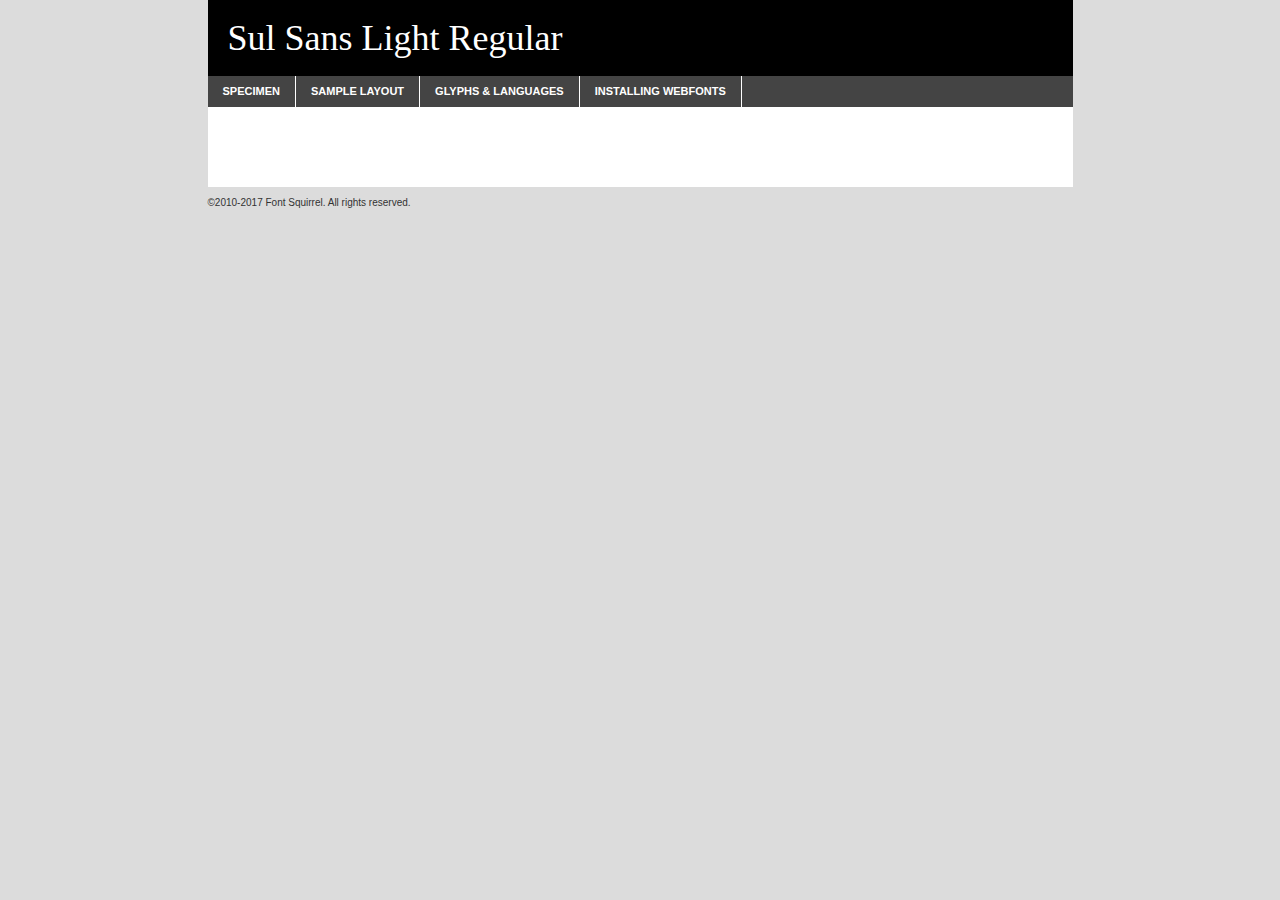
<file: menudino/fonts/sulsans-light-demo.html>
<!DOCTYPE html PUBLIC "-//W3C//DTD XHTML 1.0 Transitional//EN"
	"http://www.w3.org/TR/xhtml1/DTD/xhtml1-transitional.dtd">

<html xmlns="http://www.w3.org/1999/xhtml" xml:lang="en" lang="en">
<head>
	<meta http-equiv="Content-Type" content="text/html; charset=utf-8" />
	<script src="http://ajax.googleapis.com/ajax/libs/jquery/1.7.2/jquery.min.js" type="text/javascript" charset="utf-8"></script>
	<script type="text/javascript">
	(function($){$.fn.easyTabs=function(option){var param=jQuery.extend({fadeSpeed:"fast",defaultContent:1,activeClass:'active'},option);$(this).each(function(){var thisId="#"+this.id;if(param.defaultContent==''){param.defaultContent=1;}
	if(typeof param.defaultContent=="number")
	{var defaultTab=$(thisId+" .tabs li:eq("+(param.defaultContent-1)+") a").attr('href').substr(1);}else{var defaultTab=param.defaultContent;}
	$(thisId+" .tabs li a").each(function(){var tabToHide=$(this).attr('href').substr(1);$("#"+tabToHide).addClass('easytabs-tab-content');});hideAll();changeContent(defaultTab);function hideAll(){$(thisId+" .easytabs-tab-content").hide();}
	function changeContent(tabId){hideAll();$(thisId+" .tabs li").removeClass(param.activeClass);$(thisId+" .tabs li a[href=#"+tabId+"]").closest('li').addClass(param.activeClass);if(param.fadeSpeed!="none")
	{$(thisId+" #"+tabId).fadeIn(param.fadeSpeed);}else{$(thisId+" #"+tabId).show();}}
	$(thisId+" .tabs li").click(function(){var tabId=$(this).find('a').attr('href').substr(1);changeContent(tabId);return false;});});}})(jQuery);
	</script>
	<link rel="stylesheet" href="specimen_files/specimen_stylesheet.css" type="text/css" charset="utf-8" />
	<link rel="stylesheet" href="stylesheet.css" type="text/css" charset="utf-8" />

	<style type="text/css">
					body{
				font-family: 'sul_sanslight';
							}
		</style>

	<title>Sul Sans Light Regular Specimen</title>


	<script type="text/javascript" charset="utf-8">
		$(document).ready(function() {
			$('#container').easyTabs({defaultContent:1});
		});
	</script>
</head>

<body>
<div id="container">
	<div id="header">
		Sul Sans Light Regular	</div>
	<ul class="tabs">
		<li><a href="#specimen">Specimen</a></li>
		<li><a href="#layout">Sample Layout</a></li>
				<li><a href="#glyphs">Glyphs &amp; Languages</a></li>
		<li><a href="#installing">Installing Webfonts</a></li>

	</ul>

	<div id="main_content">


			<div id="specimen">

				<div class="section">
					<div class="grid12 firstcol">
						<div class="huge">AaBb</div>
					</div>
				</div>

				<div class="section">
					<div class="glyph_range">A&#x200B;B&#x200b;C&#x200b;D&#x200b;E&#x200b;F&#x200b;G&#x200b;H&#x200b;I&#x200b;J&#x200b;K&#x200b;L&#x200b;M&#x200b;N&#x200b;O&#x200b;P&#x200b;Q&#x200b;R&#x200b;S&#x200b;T&#x200b;U&#x200b;V&#x200b;W&#x200b;X&#x200b;Y&#x200b;Z&#x200b;a&#x200b;b&#x200b;c&#x200b;d&#x200b;e&#x200b;f&#x200b;g&#x200b;h&#x200b;i&#x200b;j&#x200b;k&#x200b;l&#x200b;m&#x200b;n&#x200b;o&#x200b;p&#x200b;q&#x200b;r&#x200b;s&#x200b;t&#x200b;u&#x200b;v&#x200b;w&#x200b;x&#x200b;y&#x200b;z&#x200b;1&#x200b;2&#x200b;3&#x200b;4&#x200b;5&#x200b;6&#x200b;7&#x200b;8&#x200b;9&#x200b;0&#x200b;&amp;&#x200b;.&#x200b;,&#x200b;?&#x200b;!&#x200b;&#64;&#x200b;(&#x200b;)&#x200b;#&#x200b;$&#x200b;%&#x200b;*&#x200b;+&#x200b;-&#x200b;=&#x200b;:&#x200b;;</div>
				</div>
				<div class="section">
					<div class="grid12 firstcol">
						<table class="sample_table">
							<tr><td>10</td><td class="size10">abcdefghijklmnopqrstuvwxyzABCDEFGHIJKLMNOPQRSTUVWXYZ0123456789abcdefghijklmnopqrstuvwxyzABCDEFGHIJKLMNOPQRSTUVWXYZ0123456789abcdefghijklmnopqrstuvwxyzABCDEFGHIJKLMNOPQRSTUVWXYZ</td></tr>
							<tr><td>11</td><td class="size11">abcdefghijklmnopqrstuvwxyzABCDEFGHIJKLMNOPQRSTUVWXYZ0123456789abcdefghijklmnopqrstuvwxyzABCDEFGHIJKLMNOPQRSTUVWXYZ0123456789abcdefghijklmnopqrstuvwxyzABCDEFGHIJKLMNOPQRSTUVWXYZ</td></tr>
							<tr><td>12</td><td class="size12">abcdefghijklmnopqrstuvwxyzABCDEFGHIJKLMNOPQRSTUVWXYZ0123456789abcdefghijklmnopqrstuvwxyzABCDEFGHIJKLMNOPQRSTUVWXYZ0123456789abcdefghijklmnopqrstuvwxyzABCDEFGHIJKLMNOPQRSTUVWXYZ</td></tr>
							<tr><td>13</td><td class="size13">abcdefghijklmnopqrstuvwxyzABCDEFGHIJKLMNOPQRSTUVWXYZ0123456789abcdefghijklmnopqrstuvwxyzABCDEFGHIJKLMNOPQRSTUVWXYZ0123456789abcdefghijklmnopqrstuvwxyzABCDEFGHIJKLMNOPQRSTUVWXYZ</td></tr>
							<tr><td>14</td><td class="size14">abcdefghijklmnopqrstuvwxyzABCDEFGHIJKLMNOPQRSTUVWXYZ0123456789abcdefghijklmnopqrstuvwxyzABCDEFGHIJKLMNOPQRSTUVWXYZ0123456789abcdefghijklmnopqrstuvwxyzABCDEFGHIJKLMNOPQRSTUVWXYZ</td></tr>
							<tr><td>16</td><td class="size16">abcdefghijklmnopqrstuvwxyzABCDEFGHIJKLMNOPQRSTUVWXYZ0123456789abcdefghijklmnopqrstuvwxyzABCDEFGHIJKLMNOPQRSTUVWXYZ</td></tr>
							<tr><td>18</td><td class="size18">abcdefghijklmnopqrstuvwxyzABCDEFGHIJKLMNOPQRSTUVWXYZ0123456789abcdefghijklmnopqrstuvwxyzABCDEFGHIJKLMNOPQRSTUVWXYZ</td></tr>
							<tr><td>20</td><td class="size20">abcdefghijklmnopqrstuvwxyzABCDEFGHIJKLMNOPQRSTUVWXYZ0123456789abcdefghijklmnopqrstuvwxyzABCDEFGHIJKLMNOPQRSTUVWXYZ</td></tr>
							<tr><td>24</td><td class="size24">abcdefghijklmnopqrstuvwxyzABCDEFGHIJKLMNOPQRSTUVWXYZ0123456789abcdefghijklmnopqrstuvwxyzABCDEFGHIJKLMNOPQRSTUVWXYZ</td></tr>
							<tr><td>30</td><td class="size30">abcdefghijklmnopqrstuvwxyzABCDEFGHIJKLMNOPQRSTUVWXYZ0123456789abcdefghijklmnopqrstuvwxyzABCDEFGHIJKLMNOPQRSTUVWXYZ</td></tr>
							<tr><td>36</td><td class="size36">abcdefghijklmnopqrstuvwxyzABCDEFGHIJKLMNOPQRSTUVWXYZ0123456789abcdefghijklmnopqrstuvwxyzABCDEFGHIJKLMNOPQRSTUVWXYZ</td></tr>
							<tr><td>48</td><td class="size48">abcdefghijklmnopqrstuvwxyzABCDEFGHIJKLMNOPQRSTUVWXYZ0123456789abcdefghijklmnopqrstuvwxyzABCDEFGHIJKLMNOPQRSTUVWXYZ</td></tr>
							<tr><td>60</td><td class="size60">abcdefghijklmnopqrstuvwxyzABCDEFGHIJKLMNOPQRSTUVWXYZ0123456789abcdefghijklmnopqrstuvwxyzABCDEFGHIJKLMNOPQRSTUVWXYZ</td></tr>
							<tr><td>72</td><td class="size72">abcdefghijklmnopqrstuvwxyzABCDEFGHIJKLMNOPQRSTUVWXYZ0123456789abcdefghijklmnopqrstuvwxyzABCDEFGHIJKLMNOPQRSTUVWXYZ</td></tr>
							<tr><td>90</td><td class="size90">abcdefghijklmnopqrstuvwxyzABCDEFGHIJKLMNOPQRSTUVWXYZ0123456789abcdefghijklmnopqrstuvwxyzABCDEFGHIJKLMNOPQRSTUVWXYZ</td></tr>
						</table>

					</div>

				</div>



								<div class="section" id="bodycomparison">


										<div id="xheight">
				<div class="fontbody">&#x25FC;&#x25FC;&#x25FC;&#x25FC;&#x25FC;&#x25FC;&#x25FC;&#x25FC;&#x25FC;&#x25FC;&#x25FC;&#x25FC;&#x25FC;&#x25FC;&#x25FC;&#x25FC;&#x25FC;&#x25FC;&#x25FC;&#x25FC;&#x25FC;&#x25FC;&#x25FC;&#x25FC;&#x25FC;&#x25FC;&#x25FC;&#x25FC;&#x25FC;&#x25FC;&#x25FC;&#x25FC;&#x25FC;&#x25FC;&#x25FC;&#x25FC;&#x25FC;&#x25FC;&#x25FC;&#x25FC;&#x25FC;&#x25FC;&#x25FC;&#x25FC;&#x25FC;&#x25FC;&#x25FC;&#x25FC;&#x25FC;&#x25FC;&#x25FC;&#x25FC;&#x25FC;&#x25FC;&#x25FC;&#x25FC;&#x25FC;&#x25FC;&#x25FC;&#x25FC;&#x25FC;&#x25FC;&#x25FC;&#x25FC;&#x25FC;&#x25FC;&#x25FC;&#x25FC;&#x25FC;&#x25FC;&#x25FC;&#x25FC;&#x25FC;&#x25FC;&#x25FC;&#x25FC;&#x25FC;&#x25FC;&#x25FC;&#x25FC;&#x25FC;&#x25FC;&#x25FC;&#x25FC;&#x25FC;&#x25FC;&#x25FC;&#x25FC;&#x25FC;&#x25FC;&#x25FC;&#x25FC;&#x25FC;&#x25FC;&#x25FC;&#x25FC;&#x25FC;&#x25FC;&#x25FC;body</div><div class="arialbody">body</div><div class="verdanabody">body</div><div class="georgiabody">body</div></div>
										<div class="fontbody" style="z-index:1">
											body<span>Sul Sans Light Regular</span>
										</div>
										<div class="arialbody" style="z-index:1">
											body<span>Arial</span>
										</div>
										<div class="verdanabody" style="z-index:1">
											body<span>Verdana</span>
										</div>
										<div class="georgiabody" style="z-index:1">
											body<span>Georgia</span>
										</div>



								</div>


				<div class="section psample psample_row1" id="">

					<div class="grid2 firstcol">
						<p class="size10"><span>10.</span>Aenean lacinia bibendum nulla sed consectetur. Fusce dapibus, tellus ac cursus commodo, tortor mauris condimentum nibh, ut fermentum massa justo sit amet risus. Nullam id dolor id nibh ultricies vehicula ut id elit. Cum sociis natoque penatibus et magnis dis parturient montes, nascetur ridiculus mus. Nulla vitae elit libero, a pharetra augue.</p>

					</div>
					<div class="grid3">
						<p class="size11"><span>11.</span>Aenean lacinia bibendum nulla sed consectetur. Fusce dapibus, tellus ac cursus commodo, tortor mauris condimentum nibh, ut fermentum massa justo sit amet risus. Nullam id dolor id nibh ultricies vehicula ut id elit. Cum sociis natoque penatibus et magnis dis parturient montes, nascetur ridiculus mus. Nulla vitae elit libero, a pharetra augue.</p>

					</div>
					<div class="grid3">
						<p class="size12"><span>12.</span>Aenean lacinia bibendum nulla sed consectetur. Fusce dapibus, tellus ac cursus commodo, tortor mauris condimentum nibh, ut fermentum massa justo sit amet risus. Nullam id dolor id nibh ultricies vehicula ut id elit. Cum sociis natoque penatibus et magnis dis parturient montes, nascetur ridiculus mus. Nulla vitae elit libero, a pharetra augue.</p>

					</div>
					<div class="grid4">
						<p class="size13"><span>13.</span>Aenean lacinia bibendum nulla sed consectetur. Fusce dapibus, tellus ac cursus commodo, tortor mauris condimentum nibh, ut fermentum massa justo sit amet risus. Nullam id dolor id nibh ultricies vehicula ut id elit. Cum sociis natoque penatibus et magnis dis parturient montes, nascetur ridiculus mus. Nulla vitae elit libero, a pharetra augue.</p>

					</div>
					<div class="white_blend"></div>

				</div>
				<div class="section psample psample_row2" id="">
					<div class="grid3 firstcol">
						<p class="size14"><span>14.</span>Aenean lacinia bibendum nulla sed consectetur. Fusce dapibus, tellus ac cursus commodo, tortor mauris condimentum nibh, ut fermentum massa justo sit amet risus. Nullam id dolor id nibh ultricies vehicula ut id elit. Cum sociis natoque penatibus et magnis dis parturient montes, nascetur ridiculus mus. Nulla vitae elit libero, a pharetra augue.</p>

					</div>
					<div class="grid4">
						<p class="size16"><span>16.</span>Aenean lacinia bibendum nulla sed consectetur. Fusce dapibus, tellus ac cursus commodo, tortor mauris condimentum nibh, ut fermentum massa justo sit amet risus. Nullam id dolor id nibh ultricies vehicula ut id elit. Cum sociis natoque penatibus et magnis dis parturient montes, nascetur ridiculus mus. Nulla vitae elit libero, a pharetra augue.</p>

					</div>
					<div class="grid5">
						<p class="size18"><span>18.</span>Aenean lacinia bibendum nulla sed consectetur. Fusce dapibus, tellus ac cursus commodo, tortor mauris condimentum nibh, ut fermentum massa justo sit amet risus. Nullam id dolor id nibh ultricies vehicula ut id elit. Cum sociis natoque penatibus et magnis dis parturient montes, nascetur ridiculus mus. Nulla vitae elit libero, a pharetra augue.</p>

					</div>

					<div class="white_blend"></div>

				</div>

				<div class="section psample psample_row3" id="">
					<div class="grid5 firstcol">
						<p class="size20"><span>20.</span>Aenean lacinia bibendum nulla sed consectetur. Fusce dapibus, tellus ac cursus commodo, tortor mauris condimentum nibh, ut fermentum massa justo sit amet risus. Nullam id dolor id nibh ultricies vehicula ut id elit. Cum sociis natoque penatibus et magnis dis parturient montes, nascetur ridiculus mus. Nulla vitae elit libero, a pharetra augue.</p>
					</div>
					<div class="grid7">
						<p class="size24"><span>24.</span>Aenean lacinia bibendum nulla sed consectetur. Fusce dapibus, tellus ac cursus commodo, tortor mauris condimentum nibh, ut fermentum massa justo sit amet risus. Nullam id dolor id nibh ultricies vehicula ut id elit. Cum sociis natoque penatibus et magnis dis parturient montes, nascetur ridiculus mus. Nulla vitae elit libero, a pharetra augue.</p>
					</div>

					<div class="white_blend"></div>

				</div>

				<div class="section psample psample_row4" id="">
					<div class="grid12 firstcol">
						<p class="size30"><span>30.</span>Aenean lacinia bibendum nulla sed consectetur. Fusce dapibus, tellus ac cursus commodo, tortor mauris condimentum nibh, ut fermentum massa justo sit amet risus. Nullam id dolor id nibh ultricies vehicula ut id elit. Cum sociis natoque penatibus et magnis dis parturient montes, nascetur ridiculus mus. Nulla vitae elit libero, a pharetra augue.</p>
					</div>
					<div class="white_blend"></div>

				</div>



				<div class="section psample psample_row1 fullreverse">
					<div class="grid2 firstcol">
						<p class="size10"><span>10.</span>Aenean lacinia bibendum nulla sed consectetur. Fusce dapibus, tellus ac cursus commodo, tortor mauris condimentum nibh, ut fermentum massa justo sit amet risus. Nullam id dolor id nibh ultricies vehicula ut id elit. Cum sociis natoque penatibus et magnis dis parturient montes, nascetur ridiculus mus. Nulla vitae elit libero, a pharetra augue.</p>

					</div>
					<div class="grid3">
						<p class="size11"><span>11.</span>Aenean lacinia bibendum nulla sed consectetur. Fusce dapibus, tellus ac cursus commodo, tortor mauris condimentum nibh, ut fermentum massa justo sit amet risus. Nullam id dolor id nibh ultricies vehicula ut id elit. Cum sociis natoque penatibus et magnis dis parturient montes, nascetur ridiculus mus. Nulla vitae elit libero, a pharetra augue.</p>

					</div>
					<div class="grid3">
						<p class="size12"><span>12.</span>Aenean lacinia bibendum nulla sed consectetur. Fusce dapibus, tellus ac cursus commodo, tortor mauris condimentum nibh, ut fermentum massa justo sit amet risus. Nullam id dolor id nibh ultricies vehicula ut id elit. Cum sociis natoque penatibus et magnis dis parturient montes, nascetur ridiculus mus. Nulla vitae elit libero, a pharetra augue.</p>

					</div>
					<div class="grid4">
						<p class="size13"><span>13.</span>Aenean lacinia bibendum nulla sed consectetur. Fusce dapibus, tellus ac cursus commodo, tortor mauris condimentum nibh, ut fermentum massa justo sit amet risus. Nullam id dolor id nibh ultricies vehicula ut id elit. Cum sociis natoque penatibus et magnis dis parturient montes, nascetur ridiculus mus. Nulla vitae elit libero, a pharetra augue.</p>

					</div>
					<div class="black_blend"></div>

				</div>

				<div class="section psample psample_row2 fullreverse">
					<div class="grid3 firstcol">
						<p class="size14"><span>14.</span>Aenean lacinia bibendum nulla sed consectetur. Fusce dapibus, tellus ac cursus commodo, tortor mauris condimentum nibh, ut fermentum massa justo sit amet risus. Nullam id dolor id nibh ultricies vehicula ut id elit. Cum sociis natoque penatibus et magnis dis parturient montes, nascetur ridiculus mus. Nulla vitae elit libero, a pharetra augue.</p>

					</div>
					<div class="grid4">
						<p class="size16"><span>16.</span>Aenean lacinia bibendum nulla sed consectetur. Fusce dapibus, tellus ac cursus commodo, tortor mauris condimentum nibh, ut fermentum massa justo sit amet risus. Nullam id dolor id nibh ultricies vehicula ut id elit. Cum sociis natoque penatibus et magnis dis parturient montes, nascetur ridiculus mus. Nulla vitae elit libero, a pharetra augue.</p>

					</div>
					<div class="grid5">
						<p class="size18"><span>18.</span>Aenean lacinia bibendum nulla sed consectetur. Fusce dapibus, tellus ac cursus commodo, tortor mauris condimentum nibh, ut fermentum massa justo sit amet risus. Nullam id dolor id nibh ultricies vehicula ut id elit. Cum sociis natoque penatibus et magnis dis parturient montes, nascetur ridiculus mus. Nulla vitae elit libero, a pharetra augue.</p>

					</div>
					<div class="black_blend"></div>

				</div>

				<div class="section psample fullreverse psample_row3" id="">
					<div class="grid5 firstcol">
						<p class="size20"><span>20.</span>Aenean lacinia bibendum nulla sed consectetur. Fusce dapibus, tellus ac cursus commodo, tortor mauris condimentum nibh, ut fermentum massa justo sit amet risus. Nullam id dolor id nibh ultricies vehicula ut id elit. Cum sociis natoque penatibus et magnis dis parturient montes, nascetur ridiculus mus. Nulla vitae elit libero, a pharetra augue.</p>
					</div>
					<div class="grid7">
						<p class="size24"><span>24.</span>Aenean lacinia bibendum nulla sed consectetur. Fusce dapibus, tellus ac cursus commodo, tortor mauris condimentum nibh, ut fermentum massa justo sit amet risus. Nullam id dolor id nibh ultricies vehicula ut id elit. Cum sociis natoque penatibus et magnis dis parturient montes, nascetur ridiculus mus. Nulla vitae elit libero, a pharetra augue.</p>
					</div>

					<div class="black_blend"></div>

				</div>

				<div class="section psample fullreverse psample_row4" id="" style="border-bottom: 20px #000 solid;">
					<div class="grid12 firstcol">
						<p class="size30"><span>30.</span>Aenean lacinia bibendum nulla sed consectetur. Fusce dapibus, tellus ac cursus commodo, tortor mauris condimentum nibh, ut fermentum massa justo sit amet risus. Nullam id dolor id nibh ultricies vehicula ut id elit. Cum sociis natoque penatibus et magnis dis parturient montes, nascetur ridiculus mus. Nulla vitae elit libero, a pharetra augue.</p>
					</div>
					<div class="black_blend"></div>

				</div>




			</div>

			<div id="layout">

				<div class="section">

					<div class="grid12 firstcol">
						<h1>Lorem Ipsum Dolor</h1>
						<h2>Etiam porta sem malesuada magna mollis euismod</h2>

						<p class="byline">By <a href="#link">Aenean Lacinia</a></p>
					</div>
				</div>
				<div class="section">
					<div class="grid8 firstcol">
						<p class="large">Donec sed odio dui. Morbi leo risus, porta ac consectetur ac, vestibulum at eros. Fusce dapibus, tellus ac cursus commodo, tortor mauris condimentum nibh, ut fermentum massa justo sit amet risus. </p>


						<h3>Pellentesque ornare sem</h3>

						<p>Maecenas sed diam eget risus varius blandit sit amet non magna. Maecenas faucibus mollis interdum. Donec ullamcorper nulla non metus auctor fringilla. Nullam id dolor id nibh ultricies vehicula ut id elit. Nullam id dolor id nibh ultricies vehicula ut id elit. </p>

						<p>Aenean eu leo quam. Pellentesque ornare sem lacinia quam venenatis vestibulum. Lorem ipsum dolor sit amet, consectetur adipiscing elit. Cum sociis natoque penatibus et magnis dis parturient montes, nascetur ridiculus mus. </p>

						<p>Nulla vitae elit libero, a pharetra augue. Praesent commodo cursus magna, vel scelerisque nisl consectetur et. Aenean lacinia bibendum nulla sed consectetur. </p>

						<p>Nullam quis risus eget urna mollis ornare vel eu leo. Nullam quis risus eget urna mollis ornare vel eu leo. Maecenas sed diam eget risus varius blandit sit amet non magna. Donec ullamcorper nulla non metus auctor fringilla. </p>

						<h3>Cras mattis consectetur</h3>

						<p>Aenean eu leo quam. Pellentesque ornare sem lacinia quam venenatis vestibulum. Aenean lacinia bibendum nulla sed consectetur. Integer posuere erat a ante venenatis dapibus posuere velit aliquet. Cras mattis consectetur purus sit amet fermentum. </p>

						<p>Nullam id dolor id nibh ultricies vehicula ut id elit. Nullam quis risus eget urna mollis ornare vel eu leo. Cras mattis consectetur purus sit amet fermentum.</p>
					</div>

					<div class="grid4 sidebar">

						<div class="box reverse">
							<p class="last">Nullam quis risus eget urna mollis ornare vel eu leo. Donec ullamcorper nulla non metus auctor fringilla. Cras mattis consectetur purus sit amet fermentum. Sed posuere consectetur est at lobortis. Lorem ipsum dolor sit amet, consectetur adipiscing elit. </p>
						</div>

						<p class="caption">Maecenas sed diam eget risus varius.</p>

						<p>Vestibulum id ligula porta felis euismod semper. Integer posuere erat a ante venenatis dapibus posuere velit aliquet. Vestibulum id ligula porta felis euismod semper. Sed posuere consectetur est at lobortis. Maecenas sed diam eget risus varius blandit sit amet non magna. Fusce dapibus, tellus ac cursus commodo, tortor mauris condimentum nibh, ut fermentum massa justo sit amet risus. </p>



						<p>Duis mollis, est non commodo luctus, nisi erat porttitor ligula, eget lacinia odio sem nec elit. Aenean lacinia bibendum nulla sed consectetur. Vivamus sagittis lacus vel augue laoreet rutrum faucibus dolor auctor. Aenean lacinia bibendum nulla sed consectetur. Nullam quis risus eget urna mollis ornare vel eu leo. </p>

						<p>Praesent commodo cursus magna, vel scelerisque nisl consectetur et. Donec ullamcorper nulla non metus auctor fringilla. Maecenas faucibus mollis interdum. Fusce dapibus, tellus ac cursus commodo, tortor mauris condimentum nibh, ut fermentum massa justo sit amet risus. </p>

					</div>
				</div>

			</div>






		<div id="glyphs">
			<div class="section">
				<div class="grid12 firstcol">

				<h1>Language Support</h1>
				<p>The subset of Sul Sans Light Regular in this kit supports the following languages:<br />

					Albanian, Basque, Breton, Chamorro, Danish, Dutch, English, Faroese, Finnish, French, Frisian, Galician, German, Icelandic, Italian, Malagasy, Norwegian, Portuguese, Spanish, Alsatian, Aragonese, Arapaho, Arrernte, Asturian, Aymara, Bislama, Cebuano, Corsican, Fijian, French_creole, Genoese, Gilbertese, Greenlandic, Haitian_creole, Hiligaynon, Hmong, Hopi, Ibanag, Iloko_ilokano, Indonesian, Interglossa_glosa, Interlingua, Irish_gaelic, Jerriais, Lojban, Lombard, Luxembourgeois, Manx, Mohawk, Norfolk_pitcairnese, Occitan, Oromo, Pangasinan, Papiamento, Piedmontese, Potawatomi, Rhaeto-romance, Romansh, Rotokas, Sami_lule, Samoan, Sardinian, Scots_gaelic, Seychelles_creole, Shona, Sicilian, Somali, Southern_ndebele, Swahili, Swati_swazi, Tagalog_filipino_pilipino, Tetum, Tok_pisin, Uyghur_latinized, Volapuk, Walloon, Warlpiri, Xhosa, Yapese, Zulu, Latinbasic, Ubasic, Demo				</p>
				<h1>Glyph Chart</h1>
				<p>The subset of Sul Sans Light Regular in this kit includes all the glyphs listed below. Unicode entities are included above each glyph to help you insert individual characters into your layout.</p>
				<div id="glyph_chart">

																				 <div><p>&amp;#13;</p>&#13;</div>
																				 <div><p>&amp;#32;</p>&#32;</div>
																				 <div><p>&amp;#33;</p>&#33;</div>
																				 <div><p>&amp;#34;</p>&#34;</div>
																				 <div><p>&amp;#35;</p>&#35;</div>
																				 <div><p>&amp;#36;</p>&#36;</div>
																				 <div><p>&amp;#37;</p>&#37;</div>
																				 <div><p>&amp;#38;</p>&#38;</div>
																				 <div><p>&amp;#39;</p>&#39;</div>
																				 <div><p>&amp;#40;</p>&#40;</div>
																				 <div><p>&amp;#41;</p>&#41;</div>
																				 <div><p>&amp;#42;</p>&#42;</div>
																				 <div><p>&amp;#43;</p>&#43;</div>
																				 <div><p>&amp;#44;</p>&#44;</div>
																				 <div><p>&amp;#45;</p>&#45;</div>
																				 <div><p>&amp;#46;</p>&#46;</div>
																				 <div><p>&amp;#47;</p>&#47;</div>
																				 <div><p>&amp;#48;</p>&#48;</div>
																				 <div><p>&amp;#49;</p>&#49;</div>
																				 <div><p>&amp;#50;</p>&#50;</div>
																				 <div><p>&amp;#51;</p>&#51;</div>
																				 <div><p>&amp;#52;</p>&#52;</div>
																				 <div><p>&amp;#53;</p>&#53;</div>
																				 <div><p>&amp;#54;</p>&#54;</div>
																				 <div><p>&amp;#55;</p>&#55;</div>
																				 <div><p>&amp;#56;</p>&#56;</div>
																				 <div><p>&amp;#57;</p>&#57;</div>
																				 <div><p>&amp;#58;</p>&#58;</div>
																				 <div><p>&amp;#59;</p>&#59;</div>
																				 <div><p>&amp;#60;</p>&#60;</div>
																				 <div><p>&amp;#61;</p>&#61;</div>
																				 <div><p>&amp;#62;</p>&#62;</div>
																				 <div><p>&amp;#63;</p>&#63;</div>
																				 <div><p>&amp;#64;</p>&#64;</div>
																				 <div><p>&amp;#65;</p>&#65;</div>
																				 <div><p>&amp;#66;</p>&#66;</div>
																				 <div><p>&amp;#67;</p>&#67;</div>
																				 <div><p>&amp;#68;</p>&#68;</div>
																				 <div><p>&amp;#69;</p>&#69;</div>
																				 <div><p>&amp;#70;</p>&#70;</div>
																				 <div><p>&amp;#71;</p>&#71;</div>
																				 <div><p>&amp;#72;</p>&#72;</div>
																				 <div><p>&amp;#73;</p>&#73;</div>
																				 <div><p>&amp;#74;</p>&#74;</div>
																				 <div><p>&amp;#75;</p>&#75;</div>
																				 <div><p>&amp;#76;</p>&#76;</div>
																				 <div><p>&amp;#77;</p>&#77;</div>
																				 <div><p>&amp;#78;</p>&#78;</div>
																				 <div><p>&amp;#79;</p>&#79;</div>
																				 <div><p>&amp;#80;</p>&#80;</div>
																				 <div><p>&amp;#81;</p>&#81;</div>
																				 <div><p>&amp;#82;</p>&#82;</div>
																				 <div><p>&amp;#83;</p>&#83;</div>
																				 <div><p>&amp;#84;</p>&#84;</div>
																				 <div><p>&amp;#85;</p>&#85;</div>
																				 <div><p>&amp;#86;</p>&#86;</div>
																				 <div><p>&amp;#87;</p>&#87;</div>
																				 <div><p>&amp;#88;</p>&#88;</div>
																				 <div><p>&amp;#89;</p>&#89;</div>
																				 <div><p>&amp;#90;</p>&#90;</div>
																				 <div><p>&amp;#91;</p>&#91;</div>
																				 <div><p>&amp;#92;</p>&#92;</div>
																				 <div><p>&amp;#93;</p>&#93;</div>
																				 <div><p>&amp;#94;</p>&#94;</div>
																				 <div><p>&amp;#95;</p>&#95;</div>
																				 <div><p>&amp;#96;</p>&#96;</div>
																				 <div><p>&amp;#97;</p>&#97;</div>
																				 <div><p>&amp;#98;</p>&#98;</div>
																				 <div><p>&amp;#99;</p>&#99;</div>
																				 <div><p>&amp;#100;</p>&#100;</div>
																				 <div><p>&amp;#101;</p>&#101;</div>
																				 <div><p>&amp;#102;</p>&#102;</div>
																				 <div><p>&amp;#103;</p>&#103;</div>
																				 <div><p>&amp;#104;</p>&#104;</div>
																				 <div><p>&amp;#105;</p>&#105;</div>
																				 <div><p>&amp;#106;</p>&#106;</div>
																				 <div><p>&amp;#107;</p>&#107;</div>
																				 <div><p>&amp;#108;</p>&#108;</div>
																				 <div><p>&amp;#109;</p>&#109;</div>
																				 <div><p>&amp;#110;</p>&#110;</div>
																				 <div><p>&amp;#111;</p>&#111;</div>
																				 <div><p>&amp;#112;</p>&#112;</div>
																				 <div><p>&amp;#113;</p>&#113;</div>
																				 <div><p>&amp;#114;</p>&#114;</div>
																				 <div><p>&amp;#115;</p>&#115;</div>
																				 <div><p>&amp;#116;</p>&#116;</div>
																				 <div><p>&amp;#117;</p>&#117;</div>
																				 <div><p>&amp;#118;</p>&#118;</div>
																				 <div><p>&amp;#119;</p>&#119;</div>
																				 <div><p>&amp;#120;</p>&#120;</div>
																				 <div><p>&amp;#121;</p>&#121;</div>
																				 <div><p>&amp;#122;</p>&#122;</div>
																				 <div><p>&amp;#123;</p>&#123;</div>
																				 <div><p>&amp;#124;</p>&#124;</div>
																				 <div><p>&amp;#125;</p>&#125;</div>
																				 <div><p>&amp;#126;</p>&#126;</div>
																				 <div><p>&amp;#160;</p>&#160;</div>
																				 <div><p>&amp;#161;</p>&#161;</div>
																				 <div><p>&amp;#162;</p>&#162;</div>
																				 <div><p>&amp;#163;</p>&#163;</div>
																				 <div><p>&amp;#164;</p>&#164;</div>
																				 <div><p>&amp;#165;</p>&#165;</div>
																				 <div><p>&amp;#166;</p>&#166;</div>
																				 <div><p>&amp;#167;</p>&#167;</div>
																				 <div><p>&amp;#168;</p>&#168;</div>
																				 <div><p>&amp;#169;</p>&#169;</div>
																				 <div><p>&amp;#170;</p>&#170;</div>
																				 <div><p>&amp;#171;</p>&#171;</div>
																				 <div><p>&amp;#172;</p>&#172;</div>
																				 <div><p>&amp;#173;</p>&#173;</div>
																				 <div><p>&amp;#174;</p>&#174;</div>
																				 <div><p>&amp;#175;</p>&#175;</div>
																				 <div><p>&amp;#176;</p>&#176;</div>
																				 <div><p>&amp;#177;</p>&#177;</div>
																				 <div><p>&amp;#178;</p>&#178;</div>
																				 <div><p>&amp;#179;</p>&#179;</div>
																				 <div><p>&amp;#180;</p>&#180;</div>
																				 <div><p>&amp;#181;</p>&#181;</div>
																				 <div><p>&amp;#182;</p>&#182;</div>
																				 <div><p>&amp;#183;</p>&#183;</div>
																				 <div><p>&amp;#184;</p>&#184;</div>
																				 <div><p>&amp;#185;</p>&#185;</div>
																				 <div><p>&amp;#186;</p>&#186;</div>
																				 <div><p>&amp;#187;</p>&#187;</div>
																				 <div><p>&amp;#188;</p>&#188;</div>
																				 <div><p>&amp;#189;</p>&#189;</div>
																				 <div><p>&amp;#190;</p>&#190;</div>
																				 <div><p>&amp;#191;</p>&#191;</div>
																				 <div><p>&amp;#192;</p>&#192;</div>
																				 <div><p>&amp;#193;</p>&#193;</div>
																				 <div><p>&amp;#194;</p>&#194;</div>
																				 <div><p>&amp;#195;</p>&#195;</div>
																				 <div><p>&amp;#196;</p>&#196;</div>
																				 <div><p>&amp;#197;</p>&#197;</div>
																				 <div><p>&amp;#198;</p>&#198;</div>
																				 <div><p>&amp;#199;</p>&#199;</div>
																				 <div><p>&amp;#200;</p>&#200;</div>
																				 <div><p>&amp;#201;</p>&#201;</div>
																				 <div><p>&amp;#202;</p>&#202;</div>
																				 <div><p>&amp;#203;</p>&#203;</div>
																				 <div><p>&amp;#204;</p>&#204;</div>
																				 <div><p>&amp;#205;</p>&#205;</div>
																				 <div><p>&amp;#206;</p>&#206;</div>
																				 <div><p>&amp;#207;</p>&#207;</div>
																				 <div><p>&amp;#208;</p>&#208;</div>
																				 <div><p>&amp;#209;</p>&#209;</div>
																				 <div><p>&amp;#210;</p>&#210;</div>
																				 <div><p>&amp;#211;</p>&#211;</div>
																				 <div><p>&amp;#212;</p>&#212;</div>
																				 <div><p>&amp;#213;</p>&#213;</div>
																				 <div><p>&amp;#214;</p>&#214;</div>
																				 <div><p>&amp;#215;</p>&#215;</div>
																				 <div><p>&amp;#216;</p>&#216;</div>
																				 <div><p>&amp;#217;</p>&#217;</div>
																				 <div><p>&amp;#218;</p>&#218;</div>
																				 <div><p>&amp;#219;</p>&#219;</div>
																				 <div><p>&amp;#220;</p>&#220;</div>
																				 <div><p>&amp;#221;</p>&#221;</div>
																				 <div><p>&amp;#222;</p>&#222;</div>
																				 <div><p>&amp;#223;</p>&#223;</div>
																				 <div><p>&amp;#224;</p>&#224;</div>
																				 <div><p>&amp;#225;</p>&#225;</div>
																				 <div><p>&amp;#226;</p>&#226;</div>
																				 <div><p>&amp;#227;</p>&#227;</div>
																				 <div><p>&amp;#228;</p>&#228;</div>
																				 <div><p>&amp;#229;</p>&#229;</div>
																				 <div><p>&amp;#230;</p>&#230;</div>
																				 <div><p>&amp;#231;</p>&#231;</div>
																				 <div><p>&amp;#232;</p>&#232;</div>
																				 <div><p>&amp;#233;</p>&#233;</div>
																				 <div><p>&amp;#234;</p>&#234;</div>
																				 <div><p>&amp;#235;</p>&#235;</div>
																				 <div><p>&amp;#236;</p>&#236;</div>
																				 <div><p>&amp;#237;</p>&#237;</div>
																				 <div><p>&amp;#238;</p>&#238;</div>
																				 <div><p>&amp;#239;</p>&#239;</div>
																				 <div><p>&amp;#240;</p>&#240;</div>
																				 <div><p>&amp;#241;</p>&#241;</div>
																				 <div><p>&amp;#242;</p>&#242;</div>
																				 <div><p>&amp;#243;</p>&#243;</div>
																				 <div><p>&amp;#244;</p>&#244;</div>
																				 <div><p>&amp;#245;</p>&#245;</div>
																				 <div><p>&amp;#246;</p>&#246;</div>
																				 <div><p>&amp;#247;</p>&#247;</div>
																				 <div><p>&amp;#248;</p>&#248;</div>
																				 <div><p>&amp;#249;</p>&#249;</div>
																				 <div><p>&amp;#250;</p>&#250;</div>
																				 <div><p>&amp;#251;</p>&#251;</div>
																				 <div><p>&amp;#252;</p>&#252;</div>
																				 <div><p>&amp;#253;</p>&#253;</div>
																				 <div><p>&amp;#254;</p>&#254;</div>
																				 <div><p>&amp;#255;</p>&#255;</div>
																				 <div><p>&amp;#338;</p>&#338;</div>
																				 <div><p>&amp;#339;</p>&#339;</div>
																				 <div><p>&amp;#376;</p>&#376;</div>
																				 <div><p>&amp;#710;</p>&#710;</div>
																				 <div><p>&amp;#732;</p>&#732;</div>
																				 <div><p>&amp;#8192;</p>&#8192;</div>
																				 <div><p>&amp;#8193;</p>&#8193;</div>
																				 <div><p>&amp;#8194;</p>&#8194;</div>
																				 <div><p>&amp;#8195;</p>&#8195;</div>
																				 <div><p>&amp;#8196;</p>&#8196;</div>
																				 <div><p>&amp;#8197;</p>&#8197;</div>
																				 <div><p>&amp;#8198;</p>&#8198;</div>
																				 <div><p>&amp;#8199;</p>&#8199;</div>
																				 <div><p>&amp;#8200;</p>&#8200;</div>
																				 <div><p>&amp;#8201;</p>&#8201;</div>
																				 <div><p>&amp;#8202;</p>&#8202;</div>
																				 <div><p>&amp;#8208;</p>&#8208;</div>
																				 <div><p>&amp;#8209;</p>&#8209;</div>
																				 <div><p>&amp;#8210;</p>&#8210;</div>
																				 <div><p>&amp;#8211;</p>&#8211;</div>
																				 <div><p>&amp;#8212;</p>&#8212;</div>
																				 <div><p>&amp;#8216;</p>&#8216;</div>
																				 <div><p>&amp;#8217;</p>&#8217;</div>
																				 <div><p>&amp;#8218;</p>&#8218;</div>
																				 <div><p>&amp;#8220;</p>&#8220;</div>
																				 <div><p>&amp;#8221;</p>&#8221;</div>
																				 <div><p>&amp;#8222;</p>&#8222;</div>
																				 <div><p>&amp;#8226;</p>&#8226;</div>
																				 <div><p>&amp;#8230;</p>&#8230;</div>
																				 <div><p>&amp;#8239;</p>&#8239;</div>
																				 <div><p>&amp;#8249;</p>&#8249;</div>
																				 <div><p>&amp;#8250;</p>&#8250;</div>
																				 <div><p>&amp;#8287;</p>&#8287;</div>
																				 <div><p>&amp;#8364;</p>&#8364;</div>
																				 <div><p>&amp;#8482;</p>&#8482;</div>
																				 <div><p>&amp;#9724;</p>&#9724;</div>
																				 <div><p>&amp;#64257;</p>&#64257;</div>
																				 <div><p>&amp;#64258;</p>&#64258;</div>
																																						</div>
				</div>


			</div>
		</div>


		<div id="specs">

		</div>

		<div id="installing">
			<div class="section">
				<div class="grid7 firstcol">
					<h1>Installing Webfonts</h1>

					<p>Webfonts are supported by all major browser platforms but not all in the same way. There are currently four different font formats that must be included in order to target all browsers. This includes TTF, WOFF, EOT and SVG.</p>

					<h2>1. Upload your webfonts</h2>
					<p>You must upload your webfont kit to your website. They should be in or near the same directory as your CSS files.</p>

					<h2>2. Include the webfont stylesheet</h2>
					<p>A special CSS @font-face declaration helps the various browsers select the appropriate font it needs without causing you a bunch of headaches. Learn more about this syntax by reading the <a href="https://www.fontspring.com/blog/further-hardening-of-the-bulletproof-syntax">Fontspring blog post</a> about it. The code for it is as follows:</p>


<code>
@font-face{
	font-family: 'MyWebFont';
	src: url('WebFont.eot');
	src: url('WebFont.eot?#iefix') format('embedded-opentype'),
	     url('WebFont.woff') format('woff'),
	     url('WebFont.ttf') format('truetype'),
	     url('WebFont.svg#webfont') format('svg');
}
</code>

	<p>We've already gone ahead and generated the code for you. All you have to do is link to the stylesheet in your HTML, like this:</p>
	<code>&lt;link rel=&quot;stylesheet&quot; href=&quot;stylesheet.css&quot; type=&quot;text/css&quot; charset=&quot;utf-8&quot; /&gt;</code>

					<h2>3. Modify your own stylesheet</h2>
					<p>To take advantage of your new fonts, you must tell your stylesheet to use them. Look at the original @font-face declaration above and find the property called "font-family." The name linked there will be what you use to reference the font. Prepend that webfont name to the font stack in the "font-family" property, inside the selector you want to change. For example:</p>
<code>p { font-family: 'WebFont', Arial, sans-serif; }</code>

<h2>4. Test</h2>
<p>Getting webfonts to work cross-browser <em>can</em> be tricky. Use the information in the sidebar to help you if you find that fonts aren't loading in a particular browser.</p>
				</div>

				<div class="grid5 sidebar">
					<div class="box">
						<h2>Troubleshooting<br />Font-Face Problems</h2>
						<p>Having trouble getting your webfonts to load in your new website? Here are some tips to sort out what might be the problem.</p>

						<h3>Fonts not showing in any browser</h3>

						<p>This sounds like you need to work on the plumbing. You either did not upload the fonts to the correct directory, or you did not link the fonts properly in the CSS. If you've confirmed that all this is correct and you still have a problem, take a look at your .htaccess file and see if requests are getting intercepted.</p>

						<h3>Fonts not loading in iPhone or iPad</h3>

						<p>The most common problem here is that you are serving the fonts from an IIS server. IIS refuses to serve files that have unknown MIME types. If that is the case, you must set the MIME type for SVG to "image/svg+xml" in the server settings. Follow these instructions from Microsoft if you need help.</p>

						<h3>Fonts not loading in Firefox</h3>

						<p>The primary reason for this failure? You are still using a version Firefox older than 3.5. So upgrade already! If that isn't it, then you are very likely serving fonts from a different domain. Firefox requires that all font assets be served from the same domain. Lastly it is possible that you need to add WOFF to your list of MIME types (if you are serving via IIS.)</p>

						<h3>Fonts not loading in IE</h3>

						<p>Are you looking at Internet Explorer on an actual Windows machine or are you cheating by using a service like Adobe BrowserLab? Many of these screenshot services do not render @font-face for IE. Best to test it on a real machine.</p>

						<h3>Fonts not loading in IE9</h3>

						<p>IE9, like Firefox, requires that fonts be served from the same domain as the website. Make sure that is the case.</p>
					</div>
				</div>
			</div>

		</div>

	</div>
	<div id="footer">
		<p>&copy;2010-2017 Font Squirrel. All rights reserved.</p>
	</div>
</div>
</body>
</html>
</file>
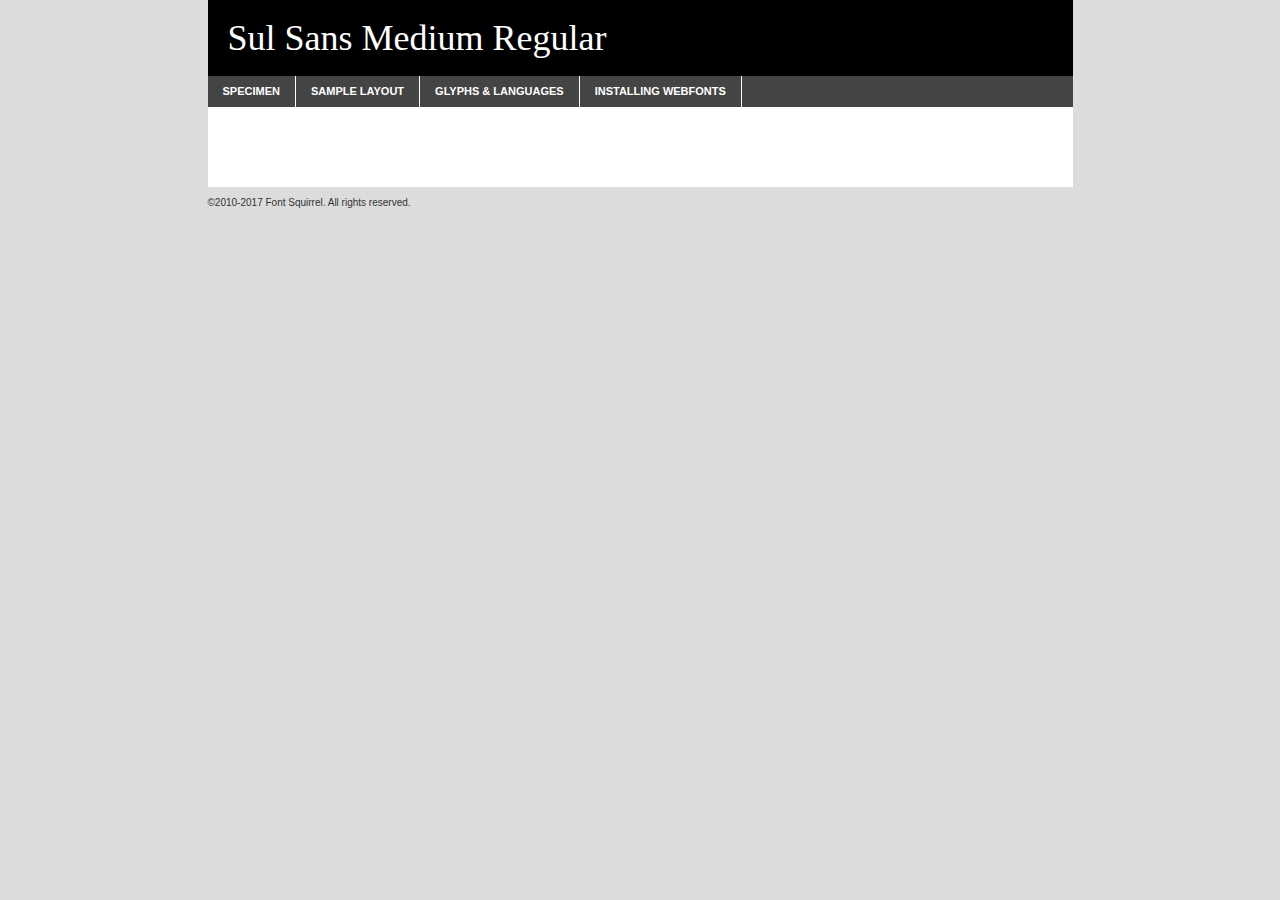
<file: menudino/fonts/sulsans-medium-demo.html>
<!DOCTYPE html PUBLIC "-//W3C//DTD XHTML 1.0 Transitional//EN"
	"http://www.w3.org/TR/xhtml1/DTD/xhtml1-transitional.dtd">

<html xmlns="http://www.w3.org/1999/xhtml" xml:lang="en" lang="en">
<head>
	<meta http-equiv="Content-Type" content="text/html; charset=utf-8" />
	<script src="http://ajax.googleapis.com/ajax/libs/jquery/1.7.2/jquery.min.js" type="text/javascript" charset="utf-8"></script>
	<script type="text/javascript">
	(function($){$.fn.easyTabs=function(option){var param=jQuery.extend({fadeSpeed:"fast",defaultContent:1,activeClass:'active'},option);$(this).each(function(){var thisId="#"+this.id;if(param.defaultContent==''){param.defaultContent=1;}
	if(typeof param.defaultContent=="number")
	{var defaultTab=$(thisId+" .tabs li:eq("+(param.defaultContent-1)+") a").attr('href').substr(1);}else{var defaultTab=param.defaultContent;}
	$(thisId+" .tabs li a").each(function(){var tabToHide=$(this).attr('href').substr(1);$("#"+tabToHide).addClass('easytabs-tab-content');});hideAll();changeContent(defaultTab);function hideAll(){$(thisId+" .easytabs-tab-content").hide();}
	function changeContent(tabId){hideAll();$(thisId+" .tabs li").removeClass(param.activeClass);$(thisId+" .tabs li a[href=#"+tabId+"]").closest('li').addClass(param.activeClass);if(param.fadeSpeed!="none")
	{$(thisId+" #"+tabId).fadeIn(param.fadeSpeed);}else{$(thisId+" #"+tabId).show();}}
	$(thisId+" .tabs li").click(function(){var tabId=$(this).find('a').attr('href').substr(1);changeContent(tabId);return false;});});}})(jQuery);
	</script>
	<link rel="stylesheet" href="specimen_files/specimen_stylesheet.css" type="text/css" charset="utf-8" />
	<link rel="stylesheet" href="stylesheet.css" type="text/css" charset="utf-8" />

	<style type="text/css">
					body{
				font-family: 'sul_sansmedium';
							}
		</style>

	<title>Sul Sans Medium Regular Specimen</title>


	<script type="text/javascript" charset="utf-8">
		$(document).ready(function() {
			$('#container').easyTabs({defaultContent:1});
		});
	</script>
</head>

<body>
<div id="container">
	<div id="header">
		Sul Sans Medium Regular	</div>
	<ul class="tabs">
		<li><a href="#specimen">Specimen</a></li>
		<li><a href="#layout">Sample Layout</a></li>
				<li><a href="#glyphs">Glyphs &amp; Languages</a></li>
		<li><a href="#installing">Installing Webfonts</a></li>

	</ul>

	<div id="main_content">


			<div id="specimen">

				<div class="section">
					<div class="grid12 firstcol">
						<div class="huge">AaBb</div>
					</div>
				</div>

				<div class="section">
					<div class="glyph_range">A&#x200B;B&#x200b;C&#x200b;D&#x200b;E&#x200b;F&#x200b;G&#x200b;H&#x200b;I&#x200b;J&#x200b;K&#x200b;L&#x200b;M&#x200b;N&#x200b;O&#x200b;P&#x200b;Q&#x200b;R&#x200b;S&#x200b;T&#x200b;U&#x200b;V&#x200b;W&#x200b;X&#x200b;Y&#x200b;Z&#x200b;a&#x200b;b&#x200b;c&#x200b;d&#x200b;e&#x200b;f&#x200b;g&#x200b;h&#x200b;i&#x200b;j&#x200b;k&#x200b;l&#x200b;m&#x200b;n&#x200b;o&#x200b;p&#x200b;q&#x200b;r&#x200b;s&#x200b;t&#x200b;u&#x200b;v&#x200b;w&#x200b;x&#x200b;y&#x200b;z&#x200b;1&#x200b;2&#x200b;3&#x200b;4&#x200b;5&#x200b;6&#x200b;7&#x200b;8&#x200b;9&#x200b;0&#x200b;&amp;&#x200b;.&#x200b;,&#x200b;?&#x200b;!&#x200b;&#64;&#x200b;(&#x200b;)&#x200b;#&#x200b;$&#x200b;%&#x200b;*&#x200b;+&#x200b;-&#x200b;=&#x200b;:&#x200b;;</div>
				</div>
				<div class="section">
					<div class="grid12 firstcol">
						<table class="sample_table">
							<tr><td>10</td><td class="size10">abcdefghijklmnopqrstuvwxyzABCDEFGHIJKLMNOPQRSTUVWXYZ0123456789abcdefghijklmnopqrstuvwxyzABCDEFGHIJKLMNOPQRSTUVWXYZ0123456789abcdefghijklmnopqrstuvwxyzABCDEFGHIJKLMNOPQRSTUVWXYZ</td></tr>
							<tr><td>11</td><td class="size11">abcdefghijklmnopqrstuvwxyzABCDEFGHIJKLMNOPQRSTUVWXYZ0123456789abcdefghijklmnopqrstuvwxyzABCDEFGHIJKLMNOPQRSTUVWXYZ0123456789abcdefghijklmnopqrstuvwxyzABCDEFGHIJKLMNOPQRSTUVWXYZ</td></tr>
							<tr><td>12</td><td class="size12">abcdefghijklmnopqrstuvwxyzABCDEFGHIJKLMNOPQRSTUVWXYZ0123456789abcdefghijklmnopqrstuvwxyzABCDEFGHIJKLMNOPQRSTUVWXYZ0123456789abcdefghijklmnopqrstuvwxyzABCDEFGHIJKLMNOPQRSTUVWXYZ</td></tr>
							<tr><td>13</td><td class="size13">abcdefghijklmnopqrstuvwxyzABCDEFGHIJKLMNOPQRSTUVWXYZ0123456789abcdefghijklmnopqrstuvwxyzABCDEFGHIJKLMNOPQRSTUVWXYZ0123456789abcdefghijklmnopqrstuvwxyzABCDEFGHIJKLMNOPQRSTUVWXYZ</td></tr>
							<tr><td>14</td><td class="size14">abcdefghijklmnopqrstuvwxyzABCDEFGHIJKLMNOPQRSTUVWXYZ0123456789abcdefghijklmnopqrstuvwxyzABCDEFGHIJKLMNOPQRSTUVWXYZ0123456789abcdefghijklmnopqrstuvwxyzABCDEFGHIJKLMNOPQRSTUVWXYZ</td></tr>
							<tr><td>16</td><td class="size16">abcdefghijklmnopqrstuvwxyzABCDEFGHIJKLMNOPQRSTUVWXYZ0123456789abcdefghijklmnopqrstuvwxyzABCDEFGHIJKLMNOPQRSTUVWXYZ</td></tr>
							<tr><td>18</td><td class="size18">abcdefghijklmnopqrstuvwxyzABCDEFGHIJKLMNOPQRSTUVWXYZ0123456789abcdefghijklmnopqrstuvwxyzABCDEFGHIJKLMNOPQRSTUVWXYZ</td></tr>
							<tr><td>20</td><td class="size20">abcdefghijklmnopqrstuvwxyzABCDEFGHIJKLMNOPQRSTUVWXYZ0123456789abcdefghijklmnopqrstuvwxyzABCDEFGHIJKLMNOPQRSTUVWXYZ</td></tr>
							<tr><td>24</td><td class="size24">abcdefghijklmnopqrstuvwxyzABCDEFGHIJKLMNOPQRSTUVWXYZ0123456789abcdefghijklmnopqrstuvwxyzABCDEFGHIJKLMNOPQRSTUVWXYZ</td></tr>
							<tr><td>30</td><td class="size30">abcdefghijklmnopqrstuvwxyzABCDEFGHIJKLMNOPQRSTUVWXYZ0123456789abcdefghijklmnopqrstuvwxyzABCDEFGHIJKLMNOPQRSTUVWXYZ</td></tr>
							<tr><td>36</td><td class="size36">abcdefghijklmnopqrstuvwxyzABCDEFGHIJKLMNOPQRSTUVWXYZ0123456789abcdefghijklmnopqrstuvwxyzABCDEFGHIJKLMNOPQRSTUVWXYZ</td></tr>
							<tr><td>48</td><td class="size48">abcdefghijklmnopqrstuvwxyzABCDEFGHIJKLMNOPQRSTUVWXYZ0123456789abcdefghijklmnopqrstuvwxyzABCDEFGHIJKLMNOPQRSTUVWXYZ</td></tr>
							<tr><td>60</td><td class="size60">abcdefghijklmnopqrstuvwxyzABCDEFGHIJKLMNOPQRSTUVWXYZ0123456789abcdefghijklmnopqrstuvwxyzABCDEFGHIJKLMNOPQRSTUVWXYZ</td></tr>
							<tr><td>72</td><td class="size72">abcdefghijklmnopqrstuvwxyzABCDEFGHIJKLMNOPQRSTUVWXYZ0123456789abcdefghijklmnopqrstuvwxyzABCDEFGHIJKLMNOPQRSTUVWXYZ</td></tr>
							<tr><td>90</td><td class="size90">abcdefghijklmnopqrstuvwxyzABCDEFGHIJKLMNOPQRSTUVWXYZ0123456789abcdefghijklmnopqrstuvwxyzABCDEFGHIJKLMNOPQRSTUVWXYZ</td></tr>
						</table>

					</div>

				</div>



								<div class="section" id="bodycomparison">


										<div id="xheight">
				<div class="fontbody">&#x25FC;&#x25FC;&#x25FC;&#x25FC;&#x25FC;&#x25FC;&#x25FC;&#x25FC;&#x25FC;&#x25FC;&#x25FC;&#x25FC;&#x25FC;&#x25FC;&#x25FC;&#x25FC;&#x25FC;&#x25FC;&#x25FC;&#x25FC;&#x25FC;&#x25FC;&#x25FC;&#x25FC;&#x25FC;&#x25FC;&#x25FC;&#x25FC;&#x25FC;&#x25FC;&#x25FC;&#x25FC;&#x25FC;&#x25FC;&#x25FC;&#x25FC;&#x25FC;&#x25FC;&#x25FC;&#x25FC;&#x25FC;&#x25FC;&#x25FC;&#x25FC;&#x25FC;&#x25FC;&#x25FC;&#x25FC;&#x25FC;&#x25FC;&#x25FC;&#x25FC;&#x25FC;&#x25FC;&#x25FC;&#x25FC;&#x25FC;&#x25FC;&#x25FC;&#x25FC;&#x25FC;&#x25FC;&#x25FC;&#x25FC;&#x25FC;&#x25FC;&#x25FC;&#x25FC;&#x25FC;&#x25FC;&#x25FC;&#x25FC;&#x25FC;&#x25FC;&#x25FC;&#x25FC;&#x25FC;&#x25FC;&#x25FC;&#x25FC;&#x25FC;&#x25FC;&#x25FC;&#x25FC;&#x25FC;&#x25FC;&#x25FC;&#x25FC;&#x25FC;&#x25FC;&#x25FC;&#x25FC;&#x25FC;&#x25FC;&#x25FC;&#x25FC;&#x25FC;&#x25FC;&#x25FC;body</div><div class="arialbody">body</div><div class="verdanabody">body</div><div class="georgiabody">body</div></div>
										<div class="fontbody" style="z-index:1">
											body<span>Sul Sans Medium Regular</span>
										</div>
										<div class="arialbody" style="z-index:1">
											body<span>Arial</span>
										</div>
										<div class="verdanabody" style="z-index:1">
											body<span>Verdana</span>
										</div>
										<div class="georgiabody" style="z-index:1">
											body<span>Georgia</span>
										</div>



								</div>


				<div class="section psample psample_row1" id="">

					<div class="grid2 firstcol">
						<p class="size10"><span>10.</span>Aenean lacinia bibendum nulla sed consectetur. Fusce dapibus, tellus ac cursus commodo, tortor mauris condimentum nibh, ut fermentum massa justo sit amet risus. Nullam id dolor id nibh ultricies vehicula ut id elit. Cum sociis natoque penatibus et magnis dis parturient montes, nascetur ridiculus mus. Nulla vitae elit libero, a pharetra augue.</p>

					</div>
					<div class="grid3">
						<p class="size11"><span>11.</span>Aenean lacinia bibendum nulla sed consectetur. Fusce dapibus, tellus ac cursus commodo, tortor mauris condimentum nibh, ut fermentum massa justo sit amet risus. Nullam id dolor id nibh ultricies vehicula ut id elit. Cum sociis natoque penatibus et magnis dis parturient montes, nascetur ridiculus mus. Nulla vitae elit libero, a pharetra augue.</p>

					</div>
					<div class="grid3">
						<p class="size12"><span>12.</span>Aenean lacinia bibendum nulla sed consectetur. Fusce dapibus, tellus ac cursus commodo, tortor mauris condimentum nibh, ut fermentum massa justo sit amet risus. Nullam id dolor id nibh ultricies vehicula ut id elit. Cum sociis natoque penatibus et magnis dis parturient montes, nascetur ridiculus mus. Nulla vitae elit libero, a pharetra augue.</p>

					</div>
					<div class="grid4">
						<p class="size13"><span>13.</span>Aenean lacinia bibendum nulla sed consectetur. Fusce dapibus, tellus ac cursus commodo, tortor mauris condimentum nibh, ut fermentum massa justo sit amet risus. Nullam id dolor id nibh ultricies vehicula ut id elit. Cum sociis natoque penatibus et magnis dis parturient montes, nascetur ridiculus mus. Nulla vitae elit libero, a pharetra augue.</p>

					</div>
					<div class="white_blend"></div>

				</div>
				<div class="section psample psample_row2" id="">
					<div class="grid3 firstcol">
						<p class="size14"><span>14.</span>Aenean lacinia bibendum nulla sed consectetur. Fusce dapibus, tellus ac cursus commodo, tortor mauris condimentum nibh, ut fermentum massa justo sit amet risus. Nullam id dolor id nibh ultricies vehicula ut id elit. Cum sociis natoque penatibus et magnis dis parturient montes, nascetur ridiculus mus. Nulla vitae elit libero, a pharetra augue.</p>

					</div>
					<div class="grid4">
						<p class="size16"><span>16.</span>Aenean lacinia bibendum nulla sed consectetur. Fusce dapibus, tellus ac cursus commodo, tortor mauris condimentum nibh, ut fermentum massa justo sit amet risus. Nullam id dolor id nibh ultricies vehicula ut id elit. Cum sociis natoque penatibus et magnis dis parturient montes, nascetur ridiculus mus. Nulla vitae elit libero, a pharetra augue.</p>

					</div>
					<div class="grid5">
						<p class="size18"><span>18.</span>Aenean lacinia bibendum nulla sed consectetur. Fusce dapibus, tellus ac cursus commodo, tortor mauris condimentum nibh, ut fermentum massa justo sit amet risus. Nullam id dolor id nibh ultricies vehicula ut id elit. Cum sociis natoque penatibus et magnis dis parturient montes, nascetur ridiculus mus. Nulla vitae elit libero, a pharetra augue.</p>

					</div>

					<div class="white_blend"></div>

				</div>

				<div class="section psample psample_row3" id="">
					<div class="grid5 firstcol">
						<p class="size20"><span>20.</span>Aenean lacinia bibendum nulla sed consectetur. Fusce dapibus, tellus ac cursus commodo, tortor mauris condimentum nibh, ut fermentum massa justo sit amet risus. Nullam id dolor id nibh ultricies vehicula ut id elit. Cum sociis natoque penatibus et magnis dis parturient montes, nascetur ridiculus mus. Nulla vitae elit libero, a pharetra augue.</p>
					</div>
					<div class="grid7">
						<p class="size24"><span>24.</span>Aenean lacinia bibendum nulla sed consectetur. Fusce dapibus, tellus ac cursus commodo, tortor mauris condimentum nibh, ut fermentum massa justo sit amet risus. Nullam id dolor id nibh ultricies vehicula ut id elit. Cum sociis natoque penatibus et magnis dis parturient montes, nascetur ridiculus mus. Nulla vitae elit libero, a pharetra augue.</p>
					</div>

					<div class="white_blend"></div>

				</div>

				<div class="section psample psample_row4" id="">
					<div class="grid12 firstcol">
						<p class="size30"><span>30.</span>Aenean lacinia bibendum nulla sed consectetur. Fusce dapibus, tellus ac cursus commodo, tortor mauris condimentum nibh, ut fermentum massa justo sit amet risus. Nullam id dolor id nibh ultricies vehicula ut id elit. Cum sociis natoque penatibus et magnis dis parturient montes, nascetur ridiculus mus. Nulla vitae elit libero, a pharetra augue.</p>
					</div>
					<div class="white_blend"></div>

				</div>



				<div class="section psample psample_row1 fullreverse">
					<div class="grid2 firstcol">
						<p class="size10"><span>10.</span>Aenean lacinia bibendum nulla sed consectetur. Fusce dapibus, tellus ac cursus commodo, tortor mauris condimentum nibh, ut fermentum massa justo sit amet risus. Nullam id dolor id nibh ultricies vehicula ut id elit. Cum sociis natoque penatibus et magnis dis parturient montes, nascetur ridiculus mus. Nulla vitae elit libero, a pharetra augue.</p>

					</div>
					<div class="grid3">
						<p class="size11"><span>11.</span>Aenean lacinia bibendum nulla sed consectetur. Fusce dapibus, tellus ac cursus commodo, tortor mauris condimentum nibh, ut fermentum massa justo sit amet risus. Nullam id dolor id nibh ultricies vehicula ut id elit. Cum sociis natoque penatibus et magnis dis parturient montes, nascetur ridiculus mus. Nulla vitae elit libero, a pharetra augue.</p>

					</div>
					<div class="grid3">
						<p class="size12"><span>12.</span>Aenean lacinia bibendum nulla sed consectetur. Fusce dapibus, tellus ac cursus commodo, tortor mauris condimentum nibh, ut fermentum massa justo sit amet risus. Nullam id dolor id nibh ultricies vehicula ut id elit. Cum sociis natoque penatibus et magnis dis parturient montes, nascetur ridiculus mus. Nulla vitae elit libero, a pharetra augue.</p>

					</div>
					<div class="grid4">
						<p class="size13"><span>13.</span>Aenean lacinia bibendum nulla sed consectetur. Fusce dapibus, tellus ac cursus commodo, tortor mauris condimentum nibh, ut fermentum massa justo sit amet risus. Nullam id dolor id nibh ultricies vehicula ut id elit. Cum sociis natoque penatibus et magnis dis parturient montes, nascetur ridiculus mus. Nulla vitae elit libero, a pharetra augue.</p>

					</div>
					<div class="black_blend"></div>

				</div>

				<div class="section psample psample_row2 fullreverse">
					<div class="grid3 firstcol">
						<p class="size14"><span>14.</span>Aenean lacinia bibendum nulla sed consectetur. Fusce dapibus, tellus ac cursus commodo, tortor mauris condimentum nibh, ut fermentum massa justo sit amet risus. Nullam id dolor id nibh ultricies vehicula ut id elit. Cum sociis natoque penatibus et magnis dis parturient montes, nascetur ridiculus mus. Nulla vitae elit libero, a pharetra augue.</p>

					</div>
					<div class="grid4">
						<p class="size16"><span>16.</span>Aenean lacinia bibendum nulla sed consectetur. Fusce dapibus, tellus ac cursus commodo, tortor mauris condimentum nibh, ut fermentum massa justo sit amet risus. Nullam id dolor id nibh ultricies vehicula ut id elit. Cum sociis natoque penatibus et magnis dis parturient montes, nascetur ridiculus mus. Nulla vitae elit libero, a pharetra augue.</p>

					</div>
					<div class="grid5">
						<p class="size18"><span>18.</span>Aenean lacinia bibendum nulla sed consectetur. Fusce dapibus, tellus ac cursus commodo, tortor mauris condimentum nibh, ut fermentum massa justo sit amet risus. Nullam id dolor id nibh ultricies vehicula ut id elit. Cum sociis natoque penatibus et magnis dis parturient montes, nascetur ridiculus mus. Nulla vitae elit libero, a pharetra augue.</p>

					</div>
					<div class="black_blend"></div>

				</div>

				<div class="section psample fullreverse psample_row3" id="">
					<div class="grid5 firstcol">
						<p class="size20"><span>20.</span>Aenean lacinia bibendum nulla sed consectetur. Fusce dapibus, tellus ac cursus commodo, tortor mauris condimentum nibh, ut fermentum massa justo sit amet risus. Nullam id dolor id nibh ultricies vehicula ut id elit. Cum sociis natoque penatibus et magnis dis parturient montes, nascetur ridiculus mus. Nulla vitae elit libero, a pharetra augue.</p>
					</div>
					<div class="grid7">
						<p class="size24"><span>24.</span>Aenean lacinia bibendum nulla sed consectetur. Fusce dapibus, tellus ac cursus commodo, tortor mauris condimentum nibh, ut fermentum massa justo sit amet risus. Nullam id dolor id nibh ultricies vehicula ut id elit. Cum sociis natoque penatibus et magnis dis parturient montes, nascetur ridiculus mus. Nulla vitae elit libero, a pharetra augue.</p>
					</div>

					<div class="black_blend"></div>

				</div>

				<div class="section psample fullreverse psample_row4" id="" style="border-bottom: 20px #000 solid;">
					<div class="grid12 firstcol">
						<p class="size30"><span>30.</span>Aenean lacinia bibendum nulla sed consectetur. Fusce dapibus, tellus ac cursus commodo, tortor mauris condimentum nibh, ut fermentum massa justo sit amet risus. Nullam id dolor id nibh ultricies vehicula ut id elit. Cum sociis natoque penatibus et magnis dis parturient montes, nascetur ridiculus mus. Nulla vitae elit libero, a pharetra augue.</p>
					</div>
					<div class="black_blend"></div>

				</div>




			</div>

			<div id="layout">

				<div class="section">

					<div class="grid12 firstcol">
						<h1>Lorem Ipsum Dolor</h1>
						<h2>Etiam porta sem malesuada magna mollis euismod</h2>

						<p class="byline">By <a href="#link">Aenean Lacinia</a></p>
					</div>
				</div>
				<div class="section">
					<div class="grid8 firstcol">
						<p class="large">Donec sed odio dui. Morbi leo risus, porta ac consectetur ac, vestibulum at eros. Fusce dapibus, tellus ac cursus commodo, tortor mauris condimentum nibh, ut fermentum massa justo sit amet risus. </p>


						<h3>Pellentesque ornare sem</h3>

						<p>Maecenas sed diam eget risus varius blandit sit amet non magna. Maecenas faucibus mollis interdum. Donec ullamcorper nulla non metus auctor fringilla. Nullam id dolor id nibh ultricies vehicula ut id elit. Nullam id dolor id nibh ultricies vehicula ut id elit. </p>

						<p>Aenean eu leo quam. Pellentesque ornare sem lacinia quam venenatis vestibulum. Lorem ipsum dolor sit amet, consectetur adipiscing elit. Cum sociis natoque penatibus et magnis dis parturient montes, nascetur ridiculus mus. </p>

						<p>Nulla vitae elit libero, a pharetra augue. Praesent commodo cursus magna, vel scelerisque nisl consectetur et. Aenean lacinia bibendum nulla sed consectetur. </p>

						<p>Nullam quis risus eget urna mollis ornare vel eu leo. Nullam quis risus eget urna mollis ornare vel eu leo. Maecenas sed diam eget risus varius blandit sit amet non magna. Donec ullamcorper nulla non metus auctor fringilla. </p>

						<h3>Cras mattis consectetur</h3>

						<p>Aenean eu leo quam. Pellentesque ornare sem lacinia quam venenatis vestibulum. Aenean lacinia bibendum nulla sed consectetur. Integer posuere erat a ante venenatis dapibus posuere velit aliquet. Cras mattis consectetur purus sit amet fermentum. </p>

						<p>Nullam id dolor id nibh ultricies vehicula ut id elit. Nullam quis risus eget urna mollis ornare vel eu leo. Cras mattis consectetur purus sit amet fermentum.</p>
					</div>

					<div class="grid4 sidebar">

						<div class="box reverse">
							<p class="last">Nullam quis risus eget urna mollis ornare vel eu leo. Donec ullamcorper nulla non metus auctor fringilla. Cras mattis consectetur purus sit amet fermentum. Sed posuere consectetur est at lobortis. Lorem ipsum dolor sit amet, consectetur adipiscing elit. </p>
						</div>

						<p class="caption">Maecenas sed diam eget risus varius.</p>

						<p>Vestibulum id ligula porta felis euismod semper. Integer posuere erat a ante venenatis dapibus posuere velit aliquet. Vestibulum id ligula porta felis euismod semper. Sed posuere consectetur est at lobortis. Maecenas sed diam eget risus varius blandit sit amet non magna. Fusce dapibus, tellus ac cursus commodo, tortor mauris condimentum nibh, ut fermentum massa justo sit amet risus. </p>



						<p>Duis mollis, est non commodo luctus, nisi erat porttitor ligula, eget lacinia odio sem nec elit. Aenean lacinia bibendum nulla sed consectetur. Vivamus sagittis lacus vel augue laoreet rutrum faucibus dolor auctor. Aenean lacinia bibendum nulla sed consectetur. Nullam quis risus eget urna mollis ornare vel eu leo. </p>

						<p>Praesent commodo cursus magna, vel scelerisque nisl consectetur et. Donec ullamcorper nulla non metus auctor fringilla. Maecenas faucibus mollis interdum. Fusce dapibus, tellus ac cursus commodo, tortor mauris condimentum nibh, ut fermentum massa justo sit amet risus. </p>

					</div>
				</div>

			</div>






		<div id="glyphs">
			<div class="section">
				<div class="grid12 firstcol">

				<h1>Language Support</h1>
				<p>The subset of Sul Sans Medium Regular in this kit supports the following languages:<br />

					Albanian, Basque, Breton, Chamorro, Danish, Dutch, English, Faroese, Finnish, French, Frisian, Galician, German, Icelandic, Italian, Malagasy, Norwegian, Portuguese, Spanish, Swedish, Alsatian, Aragonese, Arapaho, Arrernte, Asturian, Aymara, Bislama, Cebuano, Corsican, Fijian, French_creole, Genoese, Gilbertese, Greenlandic, Haitian_creole, Hiligaynon, Hmong, Hopi, Ibanag, Iloko_ilokano, Indonesian, Interglossa_glosa, Interlingua, Irish_gaelic, Jerriais, Lojban, Lombard, Luxembourgeois, Manx, Mohawk, Norfolk_pitcairnese, Occitan, Oromo, Pangasinan, Papiamento, Piedmontese, Potawatomi, Rhaeto-romance, Romansh, Rotokas, Sami_lule, Samoan, Sardinian, Scots_gaelic, Seychelles_creole, Shona, Sicilian, Somali, Southern_ndebele, Swahili, Swati_swazi, Tagalog_filipino_pilipino, Tetum, Tok_pisin, Uyghur_latinized, Volapuk, Walloon, Warlpiri, Xhosa, Yapese, Zulu, Latinbasic, Ubasic, Demo				</p>
				<h1>Glyph Chart</h1>
				<p>The subset of Sul Sans Medium Regular in this kit includes all the glyphs listed below. Unicode entities are included above each glyph to help you insert individual characters into your layout.</p>
				<div id="glyph_chart">

																				 <div><p>&amp;#13;</p>&#13;</div>
																				 <div><p>&amp;#32;</p>&#32;</div>
																				 <div><p>&amp;#33;</p>&#33;</div>
																				 <div><p>&amp;#34;</p>&#34;</div>
																				 <div><p>&amp;#35;</p>&#35;</div>
																				 <div><p>&amp;#36;</p>&#36;</div>
																				 <div><p>&amp;#37;</p>&#37;</div>
																				 <div><p>&amp;#38;</p>&#38;</div>
																				 <div><p>&amp;#39;</p>&#39;</div>
																				 <div><p>&amp;#40;</p>&#40;</div>
																				 <div><p>&amp;#41;</p>&#41;</div>
																				 <div><p>&amp;#42;</p>&#42;</div>
																				 <div><p>&amp;#43;</p>&#43;</div>
																				 <div><p>&amp;#44;</p>&#44;</div>
																				 <div><p>&amp;#45;</p>&#45;</div>
																				 <div><p>&amp;#46;</p>&#46;</div>
																				 <div><p>&amp;#47;</p>&#47;</div>
																				 <div><p>&amp;#48;</p>&#48;</div>
																				 <div><p>&amp;#49;</p>&#49;</div>
																				 <div><p>&amp;#50;</p>&#50;</div>
																				 <div><p>&amp;#51;</p>&#51;</div>
																				 <div><p>&amp;#52;</p>&#52;</div>
																				 <div><p>&amp;#53;</p>&#53;</div>
																				 <div><p>&amp;#54;</p>&#54;</div>
																				 <div><p>&amp;#55;</p>&#55;</div>
																				 <div><p>&amp;#56;</p>&#56;</div>
																				 <div><p>&amp;#57;</p>&#57;</div>
																				 <div><p>&amp;#58;</p>&#58;</div>
																				 <div><p>&amp;#59;</p>&#59;</div>
																				 <div><p>&amp;#60;</p>&#60;</div>
																				 <div><p>&amp;#61;</p>&#61;</div>
																				 <div><p>&amp;#62;</p>&#62;</div>
																				 <div><p>&amp;#63;</p>&#63;</div>
																				 <div><p>&amp;#64;</p>&#64;</div>
																				 <div><p>&amp;#65;</p>&#65;</div>
																				 <div><p>&amp;#66;</p>&#66;</div>
																				 <div><p>&amp;#67;</p>&#67;</div>
																				 <div><p>&amp;#68;</p>&#68;</div>
																				 <div><p>&amp;#69;</p>&#69;</div>
																				 <div><p>&amp;#70;</p>&#70;</div>
																				 <div><p>&amp;#71;</p>&#71;</div>
																				 <div><p>&amp;#72;</p>&#72;</div>
																				 <div><p>&amp;#73;</p>&#73;</div>
																				 <div><p>&amp;#74;</p>&#74;</div>
																				 <div><p>&amp;#75;</p>&#75;</div>
																				 <div><p>&amp;#76;</p>&#76;</div>
																				 <div><p>&amp;#77;</p>&#77;</div>
																				 <div><p>&amp;#78;</p>&#78;</div>
																				 <div><p>&amp;#79;</p>&#79;</div>
																				 <div><p>&amp;#80;</p>&#80;</div>
																				 <div><p>&amp;#81;</p>&#81;</div>
																				 <div><p>&amp;#82;</p>&#82;</div>
																				 <div><p>&amp;#83;</p>&#83;</div>
																				 <div><p>&amp;#84;</p>&#84;</div>
																				 <div><p>&amp;#85;</p>&#85;</div>
																				 <div><p>&amp;#86;</p>&#86;</div>
																				 <div><p>&amp;#87;</p>&#87;</div>
																				 <div><p>&amp;#88;</p>&#88;</div>
																				 <div><p>&amp;#89;</p>&#89;</div>
																				 <div><p>&amp;#90;</p>&#90;</div>
																				 <div><p>&amp;#91;</p>&#91;</div>
																				 <div><p>&amp;#92;</p>&#92;</div>
																				 <div><p>&amp;#93;</p>&#93;</div>
																				 <div><p>&amp;#94;</p>&#94;</div>
																				 <div><p>&amp;#95;</p>&#95;</div>
																				 <div><p>&amp;#96;</p>&#96;</div>
																				 <div><p>&amp;#97;</p>&#97;</div>
																				 <div><p>&amp;#98;</p>&#98;</div>
																				 <div><p>&amp;#99;</p>&#99;</div>
																				 <div><p>&amp;#100;</p>&#100;</div>
																				 <div><p>&amp;#101;</p>&#101;</div>
																				 <div><p>&amp;#102;</p>&#102;</div>
																				 <div><p>&amp;#103;</p>&#103;</div>
																				 <div><p>&amp;#104;</p>&#104;</div>
																				 <div><p>&amp;#105;</p>&#105;</div>
																				 <div><p>&amp;#106;</p>&#106;</div>
																				 <div><p>&amp;#107;</p>&#107;</div>
																				 <div><p>&amp;#108;</p>&#108;</div>
																				 <div><p>&amp;#109;</p>&#109;</div>
																				 <div><p>&amp;#110;</p>&#110;</div>
																				 <div><p>&amp;#111;</p>&#111;</div>
																				 <div><p>&amp;#112;</p>&#112;</div>
																				 <div><p>&amp;#113;</p>&#113;</div>
																				 <div><p>&amp;#114;</p>&#114;</div>
																				 <div><p>&amp;#115;</p>&#115;</div>
																				 <div><p>&amp;#116;</p>&#116;</div>
																				 <div><p>&amp;#117;</p>&#117;</div>
																				 <div><p>&amp;#118;</p>&#118;</div>
																				 <div><p>&amp;#119;</p>&#119;</div>
																				 <div><p>&amp;#120;</p>&#120;</div>
																				 <div><p>&amp;#121;</p>&#121;</div>
																				 <div><p>&amp;#122;</p>&#122;</div>
																				 <div><p>&amp;#123;</p>&#123;</div>
																				 <div><p>&amp;#124;</p>&#124;</div>
																				 <div><p>&amp;#125;</p>&#125;</div>
																				 <div><p>&amp;#126;</p>&#126;</div>
																				 <div><p>&amp;#160;</p>&#160;</div>
																				 <div><p>&amp;#161;</p>&#161;</div>
																				 <div><p>&amp;#162;</p>&#162;</div>
																				 <div><p>&amp;#163;</p>&#163;</div>
																				 <div><p>&amp;#164;</p>&#164;</div>
																				 <div><p>&amp;#165;</p>&#165;</div>
																				 <div><p>&amp;#166;</p>&#166;</div>
																				 <div><p>&amp;#167;</p>&#167;</div>
																				 <div><p>&amp;#168;</p>&#168;</div>
																				 <div><p>&amp;#169;</p>&#169;</div>
																				 <div><p>&amp;#170;</p>&#170;</div>
																				 <div><p>&amp;#171;</p>&#171;</div>
																				 <div><p>&amp;#172;</p>&#172;</div>
																				 <div><p>&amp;#173;</p>&#173;</div>
																				 <div><p>&amp;#174;</p>&#174;</div>
																				 <div><p>&amp;#175;</p>&#175;</div>
																				 <div><p>&amp;#176;</p>&#176;</div>
																				 <div><p>&amp;#177;</p>&#177;</div>
																				 <div><p>&amp;#178;</p>&#178;</div>
																				 <div><p>&amp;#179;</p>&#179;</div>
																				 <div><p>&amp;#180;</p>&#180;</div>
																				 <div><p>&amp;#181;</p>&#181;</div>
																				 <div><p>&amp;#182;</p>&#182;</div>
																				 <div><p>&amp;#183;</p>&#183;</div>
																				 <div><p>&amp;#184;</p>&#184;</div>
																				 <div><p>&amp;#185;</p>&#185;</div>
																				 <div><p>&amp;#186;</p>&#186;</div>
																				 <div><p>&amp;#187;</p>&#187;</div>
																				 <div><p>&amp;#188;</p>&#188;</div>
																				 <div><p>&amp;#189;</p>&#189;</div>
																				 <div><p>&amp;#190;</p>&#190;</div>
																				 <div><p>&amp;#191;</p>&#191;</div>
																				 <div><p>&amp;#192;</p>&#192;</div>
																				 <div><p>&amp;#193;</p>&#193;</div>
																				 <div><p>&amp;#194;</p>&#194;</div>
																				 <div><p>&amp;#195;</p>&#195;</div>
																				 <div><p>&amp;#196;</p>&#196;</div>
																				 <div><p>&amp;#197;</p>&#197;</div>
																				 <div><p>&amp;#198;</p>&#198;</div>
																				 <div><p>&amp;#199;</p>&#199;</div>
																				 <div><p>&amp;#200;</p>&#200;</div>
																				 <div><p>&amp;#201;</p>&#201;</div>
																				 <div><p>&amp;#202;</p>&#202;</div>
																				 <div><p>&amp;#203;</p>&#203;</div>
																				 <div><p>&amp;#204;</p>&#204;</div>
																				 <div><p>&amp;#205;</p>&#205;</div>
																				 <div><p>&amp;#206;</p>&#206;</div>
																				 <div><p>&amp;#207;</p>&#207;</div>
																				 <div><p>&amp;#208;</p>&#208;</div>
																				 <div><p>&amp;#209;</p>&#209;</div>
																				 <div><p>&amp;#210;</p>&#210;</div>
																				 <div><p>&amp;#211;</p>&#211;</div>
																				 <div><p>&amp;#212;</p>&#212;</div>
																				 <div><p>&amp;#213;</p>&#213;</div>
																				 <div><p>&amp;#214;</p>&#214;</div>
																				 <div><p>&amp;#215;</p>&#215;</div>
																				 <div><p>&amp;#216;</p>&#216;</div>
																				 <div><p>&amp;#217;</p>&#217;</div>
																				 <div><p>&amp;#218;</p>&#218;</div>
																				 <div><p>&amp;#219;</p>&#219;</div>
																				 <div><p>&amp;#220;</p>&#220;</div>
																				 <div><p>&amp;#221;</p>&#221;</div>
																				 <div><p>&amp;#222;</p>&#222;</div>
																				 <div><p>&amp;#223;</p>&#223;</div>
																				 <div><p>&amp;#224;</p>&#224;</div>
																				 <div><p>&amp;#225;</p>&#225;</div>
																				 <div><p>&amp;#226;</p>&#226;</div>
																				 <div><p>&amp;#227;</p>&#227;</div>
																				 <div><p>&amp;#228;</p>&#228;</div>
																				 <div><p>&amp;#229;</p>&#229;</div>
																				 <div><p>&amp;#230;</p>&#230;</div>
																				 <div><p>&amp;#231;</p>&#231;</div>
																				 <div><p>&amp;#232;</p>&#232;</div>
																				 <div><p>&amp;#233;</p>&#233;</div>
																				 <div><p>&amp;#234;</p>&#234;</div>
																				 <div><p>&amp;#235;</p>&#235;</div>
																				 <div><p>&amp;#236;</p>&#236;</div>
																				 <div><p>&amp;#237;</p>&#237;</div>
																				 <div><p>&amp;#238;</p>&#238;</div>
																				 <div><p>&amp;#239;</p>&#239;</div>
																				 <div><p>&amp;#240;</p>&#240;</div>
																				 <div><p>&amp;#241;</p>&#241;</div>
																				 <div><p>&amp;#242;</p>&#242;</div>
																				 <div><p>&amp;#243;</p>&#243;</div>
																				 <div><p>&amp;#244;</p>&#244;</div>
																				 <div><p>&amp;#245;</p>&#245;</div>
																				 <div><p>&amp;#246;</p>&#246;</div>
																				 <div><p>&amp;#247;</p>&#247;</div>
																				 <div><p>&amp;#248;</p>&#248;</div>
																				 <div><p>&amp;#249;</p>&#249;</div>
																				 <div><p>&amp;#250;</p>&#250;</div>
																				 <div><p>&amp;#251;</p>&#251;</div>
																				 <div><p>&amp;#252;</p>&#252;</div>
																				 <div><p>&amp;#253;</p>&#253;</div>
																				 <div><p>&amp;#254;</p>&#254;</div>
																				 <div><p>&amp;#255;</p>&#255;</div>
																				 <div><p>&amp;#338;</p>&#338;</div>
																				 <div><p>&amp;#339;</p>&#339;</div>
																				 <div><p>&amp;#376;</p>&#376;</div>
																				 <div><p>&amp;#710;</p>&#710;</div>
																				 <div><p>&amp;#732;</p>&#732;</div>
																				 <div><p>&amp;#8192;</p>&#8192;</div>
																				 <div><p>&amp;#8193;</p>&#8193;</div>
																				 <div><p>&amp;#8194;</p>&#8194;</div>
																				 <div><p>&amp;#8195;</p>&#8195;</div>
																				 <div><p>&amp;#8196;</p>&#8196;</div>
																				 <div><p>&amp;#8197;</p>&#8197;</div>
																				 <div><p>&amp;#8198;</p>&#8198;</div>
																				 <div><p>&amp;#8199;</p>&#8199;</div>
																				 <div><p>&amp;#8200;</p>&#8200;</div>
																				 <div><p>&amp;#8201;</p>&#8201;</div>
																				 <div><p>&amp;#8202;</p>&#8202;</div>
																				 <div><p>&amp;#8208;</p>&#8208;</div>
																				 <div><p>&amp;#8209;</p>&#8209;</div>
																				 <div><p>&amp;#8210;</p>&#8210;</div>
																				 <div><p>&amp;#8211;</p>&#8211;</div>
																				 <div><p>&amp;#8212;</p>&#8212;</div>
																				 <div><p>&amp;#8216;</p>&#8216;</div>
																				 <div><p>&amp;#8217;</p>&#8217;</div>
																				 <div><p>&amp;#8218;</p>&#8218;</div>
																				 <div><p>&amp;#8220;</p>&#8220;</div>
																				 <div><p>&amp;#8221;</p>&#8221;</div>
																				 <div><p>&amp;#8222;</p>&#8222;</div>
																				 <div><p>&amp;#8226;</p>&#8226;</div>
																				 <div><p>&amp;#8230;</p>&#8230;</div>
																				 <div><p>&amp;#8239;</p>&#8239;</div>
																				 <div><p>&amp;#8249;</p>&#8249;</div>
																				 <div><p>&amp;#8250;</p>&#8250;</div>
																				 <div><p>&amp;#8287;</p>&#8287;</div>
																				 <div><p>&amp;#8364;</p>&#8364;</div>
																				 <div><p>&amp;#8482;</p>&#8482;</div>
																				 <div><p>&amp;#9724;</p>&#9724;</div>
																				 <div><p>&amp;#64257;</p>&#64257;</div>
																				 <div><p>&amp;#64258;</p>&#64258;</div>
																																						</div>
				</div>


			</div>
		</div>


		<div id="specs">

		</div>

		<div id="installing">
			<div class="section">
				<div class="grid7 firstcol">
					<h1>Installing Webfonts</h1>

					<p>Webfonts are supported by all major browser platforms but not all in the same way. There are currently four different font formats that must be included in order to target all browsers. This includes TTF, WOFF, EOT and SVG.</p>

					<h2>1. Upload your webfonts</h2>
					<p>You must upload your webfont kit to your website. They should be in or near the same directory as your CSS files.</p>

					<h2>2. Include the webfont stylesheet</h2>
					<p>A special CSS @font-face declaration helps the various browsers select the appropriate font it needs without causing you a bunch of headaches. Learn more about this syntax by reading the <a href="https://www.fontspring.com/blog/further-hardening-of-the-bulletproof-syntax">Fontspring blog post</a> about it. The code for it is as follows:</p>


<code>
@font-face{
	font-family: 'MyWebFont';
	src: url('WebFont.eot');
	src: url('WebFont.eot?#iefix') format('embedded-opentype'),
	     url('WebFont.woff') format('woff'),
	     url('WebFont.ttf') format('truetype'),
	     url('WebFont.svg#webfont') format('svg');
}
</code>

	<p>We've already gone ahead and generated the code for you. All you have to do is link to the stylesheet in your HTML, like this:</p>
	<code>&lt;link rel=&quot;stylesheet&quot; href=&quot;stylesheet.css&quot; type=&quot;text/css&quot; charset=&quot;utf-8&quot; /&gt;</code>

					<h2>3. Modify your own stylesheet</h2>
					<p>To take advantage of your new fonts, you must tell your stylesheet to use them. Look at the original @font-face declaration above and find the property called "font-family." The name linked there will be what you use to reference the font. Prepend that webfont name to the font stack in the "font-family" property, inside the selector you want to change. For example:</p>
<code>p { font-family: 'WebFont', Arial, sans-serif; }</code>

<h2>4. Test</h2>
<p>Getting webfonts to work cross-browser <em>can</em> be tricky. Use the information in the sidebar to help you if you find that fonts aren't loading in a particular browser.</p>
				</div>

				<div class="grid5 sidebar">
					<div class="box">
						<h2>Troubleshooting<br />Font-Face Problems</h2>
						<p>Having trouble getting your webfonts to load in your new website? Here are some tips to sort out what might be the problem.</p>

						<h3>Fonts not showing in any browser</h3>

						<p>This sounds like you need to work on the plumbing. You either did not upload the fonts to the correct directory, or you did not link the fonts properly in the CSS. If you've confirmed that all this is correct and you still have a problem, take a look at your .htaccess file and see if requests are getting intercepted.</p>

						<h3>Fonts not loading in iPhone or iPad</h3>

						<p>The most common problem here is that you are serving the fonts from an IIS server. IIS refuses to serve files that have unknown MIME types. If that is the case, you must set the MIME type for SVG to "image/svg+xml" in the server settings. Follow these instructions from Microsoft if you need help.</p>

						<h3>Fonts not loading in Firefox</h3>

						<p>The primary reason for this failure? You are still using a version Firefox older than 3.5. So upgrade already! If that isn't it, then you are very likely serving fonts from a different domain. Firefox requires that all font assets be served from the same domain. Lastly it is possible that you need to add WOFF to your list of MIME types (if you are serving via IIS.)</p>

						<h3>Fonts not loading in IE</h3>

						<p>Are you looking at Internet Explorer on an actual Windows machine or are you cheating by using a service like Adobe BrowserLab? Many of these screenshot services do not render @font-face for IE. Best to test it on a real machine.</p>

						<h3>Fonts not loading in IE9</h3>

						<p>IE9, like Firefox, requires that fonts be served from the same domain as the website. Make sure that is the case.</p>
					</div>
				</div>
			</div>

		</div>

	</div>
	<div id="footer">
		<p>&copy;2010-2017 Font Squirrel. All rights reserved.</p>
	</div>
</div>
</body>
</html>
</file>
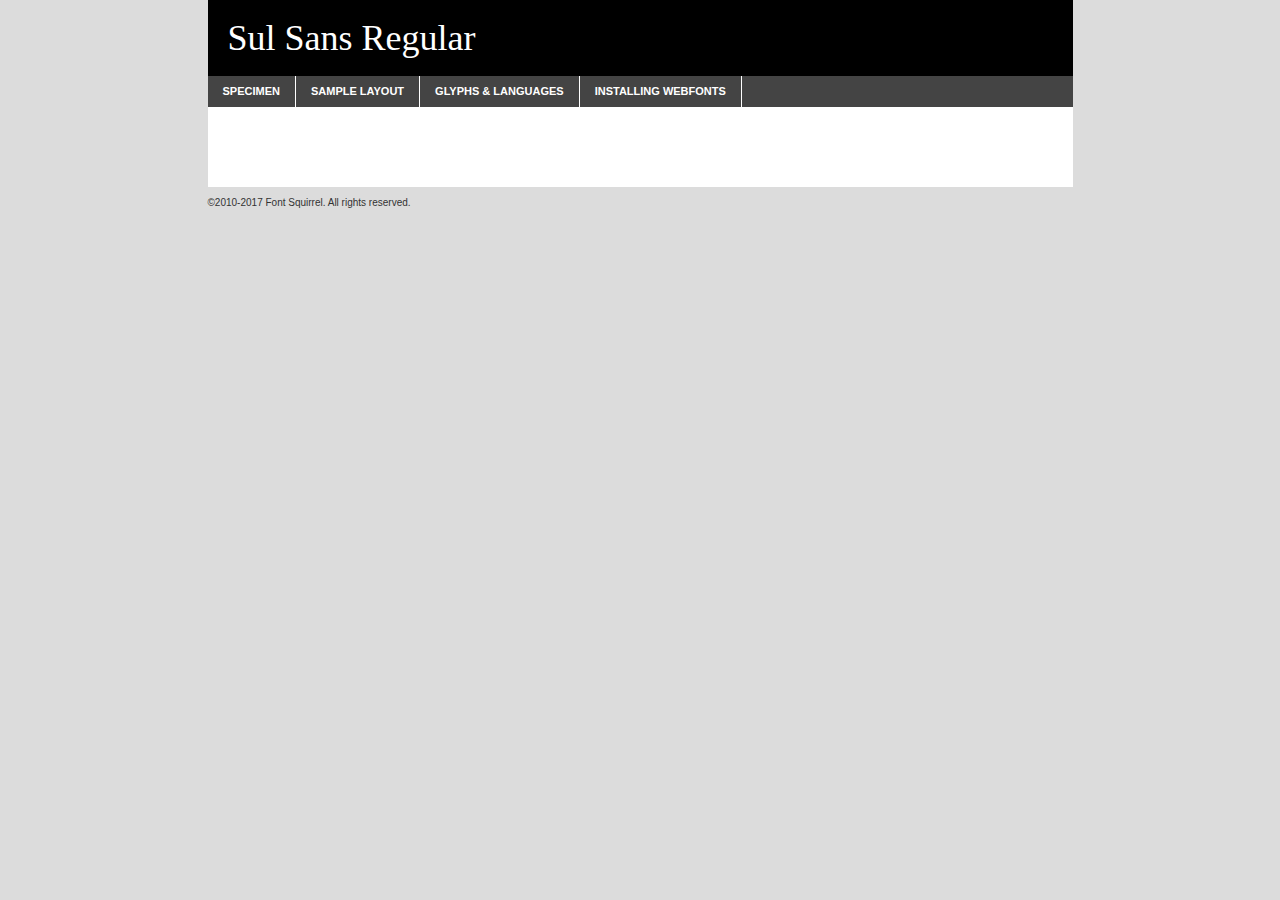
<file: menudino/fonts/sulsans-regular-demo.html>
<!DOCTYPE html PUBLIC "-//W3C//DTD XHTML 1.0 Transitional//EN"
	"http://www.w3.org/TR/xhtml1/DTD/xhtml1-transitional.dtd">

<html xmlns="http://www.w3.org/1999/xhtml" xml:lang="en" lang="en">
<head>
	<meta http-equiv="Content-Type" content="text/html; charset=utf-8" />
	<script src="http://ajax.googleapis.com/ajax/libs/jquery/1.7.2/jquery.min.js" type="text/javascript" charset="utf-8"></script>
	<script type="text/javascript">
	(function($){$.fn.easyTabs=function(option){var param=jQuery.extend({fadeSpeed:"fast",defaultContent:1,activeClass:'active'},option);$(this).each(function(){var thisId="#"+this.id;if(param.defaultContent==''){param.defaultContent=1;}
	if(typeof param.defaultContent=="number")
	{var defaultTab=$(thisId+" .tabs li:eq("+(param.defaultContent-1)+") a").attr('href').substr(1);}else{var defaultTab=param.defaultContent;}
	$(thisId+" .tabs li a").each(function(){var tabToHide=$(this).attr('href').substr(1);$("#"+tabToHide).addClass('easytabs-tab-content');});hideAll();changeContent(defaultTab);function hideAll(){$(thisId+" .easytabs-tab-content").hide();}
	function changeContent(tabId){hideAll();$(thisId+" .tabs li").removeClass(param.activeClass);$(thisId+" .tabs li a[href=#"+tabId+"]").closest('li').addClass(param.activeClass);if(param.fadeSpeed!="none")
	{$(thisId+" #"+tabId).fadeIn(param.fadeSpeed);}else{$(thisId+" #"+tabId).show();}}
	$(thisId+" .tabs li").click(function(){var tabId=$(this).find('a').attr('href').substr(1);changeContent(tabId);return false;});});}})(jQuery);
	</script>
	<link rel="stylesheet" href="specimen_files/specimen_stylesheet.css" type="text/css" charset="utf-8" />
	<link rel="stylesheet" href="stylesheet.css" type="text/css" charset="utf-8" />

	<style type="text/css">
					body{
				font-family: 'sul_sansregular';
							}
		</style>

	<title>Sul Sans Regular Specimen</title>


	<script type="text/javascript" charset="utf-8">
		$(document).ready(function() {
			$('#container').easyTabs({defaultContent:1});
		});
	</script>
</head>

<body>
<div id="container">
	<div id="header">
		Sul Sans Regular	</div>
	<ul class="tabs">
		<li><a href="#specimen">Specimen</a></li>
		<li><a href="#layout">Sample Layout</a></li>
				<li><a href="#glyphs">Glyphs &amp; Languages</a></li>
		<li><a href="#installing">Installing Webfonts</a></li>

	</ul>

	<div id="main_content">


			<div id="specimen">

				<div class="section">
					<div class="grid12 firstcol">
						<div class="huge">AaBb</div>
					</div>
				</div>

				<div class="section">
					<div class="glyph_range">A&#x200B;B&#x200b;C&#x200b;D&#x200b;E&#x200b;F&#x200b;G&#x200b;H&#x200b;I&#x200b;J&#x200b;K&#x200b;L&#x200b;M&#x200b;N&#x200b;O&#x200b;P&#x200b;Q&#x200b;R&#x200b;S&#x200b;T&#x200b;U&#x200b;V&#x200b;W&#x200b;X&#x200b;Y&#x200b;Z&#x200b;a&#x200b;b&#x200b;c&#x200b;d&#x200b;e&#x200b;f&#x200b;g&#x200b;h&#x200b;i&#x200b;j&#x200b;k&#x200b;l&#x200b;m&#x200b;n&#x200b;o&#x200b;p&#x200b;q&#x200b;r&#x200b;s&#x200b;t&#x200b;u&#x200b;v&#x200b;w&#x200b;x&#x200b;y&#x200b;z&#x200b;1&#x200b;2&#x200b;3&#x200b;4&#x200b;5&#x200b;6&#x200b;7&#x200b;8&#x200b;9&#x200b;0&#x200b;&amp;&#x200b;.&#x200b;,&#x200b;?&#x200b;!&#x200b;&#64;&#x200b;(&#x200b;)&#x200b;#&#x200b;$&#x200b;%&#x200b;*&#x200b;+&#x200b;-&#x200b;=&#x200b;:&#x200b;;</div>
				</div>
				<div class="section">
					<div class="grid12 firstcol">
						<table class="sample_table">
							<tr><td>10</td><td class="size10">abcdefghijklmnopqrstuvwxyzABCDEFGHIJKLMNOPQRSTUVWXYZ0123456789abcdefghijklmnopqrstuvwxyzABCDEFGHIJKLMNOPQRSTUVWXYZ0123456789abcdefghijklmnopqrstuvwxyzABCDEFGHIJKLMNOPQRSTUVWXYZ</td></tr>
							<tr><td>11</td><td class="size11">abcdefghijklmnopqrstuvwxyzABCDEFGHIJKLMNOPQRSTUVWXYZ0123456789abcdefghijklmnopqrstuvwxyzABCDEFGHIJKLMNOPQRSTUVWXYZ0123456789abcdefghijklmnopqrstuvwxyzABCDEFGHIJKLMNOPQRSTUVWXYZ</td></tr>
							<tr><td>12</td><td class="size12">abcdefghijklmnopqrstuvwxyzABCDEFGHIJKLMNOPQRSTUVWXYZ0123456789abcdefghijklmnopqrstuvwxyzABCDEFGHIJKLMNOPQRSTUVWXYZ0123456789abcdefghijklmnopqrstuvwxyzABCDEFGHIJKLMNOPQRSTUVWXYZ</td></tr>
							<tr><td>13</td><td class="size13">abcdefghijklmnopqrstuvwxyzABCDEFGHIJKLMNOPQRSTUVWXYZ0123456789abcdefghijklmnopqrstuvwxyzABCDEFGHIJKLMNOPQRSTUVWXYZ0123456789abcdefghijklmnopqrstuvwxyzABCDEFGHIJKLMNOPQRSTUVWXYZ</td></tr>
							<tr><td>14</td><td class="size14">abcdefghijklmnopqrstuvwxyzABCDEFGHIJKLMNOPQRSTUVWXYZ0123456789abcdefghijklmnopqrstuvwxyzABCDEFGHIJKLMNOPQRSTUVWXYZ0123456789abcdefghijklmnopqrstuvwxyzABCDEFGHIJKLMNOPQRSTUVWXYZ</td></tr>
							<tr><td>16</td><td class="size16">abcdefghijklmnopqrstuvwxyzABCDEFGHIJKLMNOPQRSTUVWXYZ0123456789abcdefghijklmnopqrstuvwxyzABCDEFGHIJKLMNOPQRSTUVWXYZ</td></tr>
							<tr><td>18</td><td class="size18">abcdefghijklmnopqrstuvwxyzABCDEFGHIJKLMNOPQRSTUVWXYZ0123456789abcdefghijklmnopqrstuvwxyzABCDEFGHIJKLMNOPQRSTUVWXYZ</td></tr>
							<tr><td>20</td><td class="size20">abcdefghijklmnopqrstuvwxyzABCDEFGHIJKLMNOPQRSTUVWXYZ0123456789abcdefghijklmnopqrstuvwxyzABCDEFGHIJKLMNOPQRSTUVWXYZ</td></tr>
							<tr><td>24</td><td class="size24">abcdefghijklmnopqrstuvwxyzABCDEFGHIJKLMNOPQRSTUVWXYZ0123456789abcdefghijklmnopqrstuvwxyzABCDEFGHIJKLMNOPQRSTUVWXYZ</td></tr>
							<tr><td>30</td><td class="size30">abcdefghijklmnopqrstuvwxyzABCDEFGHIJKLMNOPQRSTUVWXYZ0123456789abcdefghijklmnopqrstuvwxyzABCDEFGHIJKLMNOPQRSTUVWXYZ</td></tr>
							<tr><td>36</td><td class="size36">abcdefghijklmnopqrstuvwxyzABCDEFGHIJKLMNOPQRSTUVWXYZ0123456789abcdefghijklmnopqrstuvwxyzABCDEFGHIJKLMNOPQRSTUVWXYZ</td></tr>
							<tr><td>48</td><td class="size48">abcdefghijklmnopqrstuvwxyzABCDEFGHIJKLMNOPQRSTUVWXYZ0123456789abcdefghijklmnopqrstuvwxyzABCDEFGHIJKLMNOPQRSTUVWXYZ</td></tr>
							<tr><td>60</td><td class="size60">abcdefghijklmnopqrstuvwxyzABCDEFGHIJKLMNOPQRSTUVWXYZ0123456789abcdefghijklmnopqrstuvwxyzABCDEFGHIJKLMNOPQRSTUVWXYZ</td></tr>
							<tr><td>72</td><td class="size72">abcdefghijklmnopqrstuvwxyzABCDEFGHIJKLMNOPQRSTUVWXYZ0123456789abcdefghijklmnopqrstuvwxyzABCDEFGHIJKLMNOPQRSTUVWXYZ</td></tr>
							<tr><td>90</td><td class="size90">abcdefghijklmnopqrstuvwxyzABCDEFGHIJKLMNOPQRSTUVWXYZ0123456789abcdefghijklmnopqrstuvwxyzABCDEFGHIJKLMNOPQRSTUVWXYZ</td></tr>
						</table>

					</div>

				</div>



								<div class="section" id="bodycomparison">


										<div id="xheight">
				<div class="fontbody">&#x25FC;&#x25FC;&#x25FC;&#x25FC;&#x25FC;&#x25FC;&#x25FC;&#x25FC;&#x25FC;&#x25FC;&#x25FC;&#x25FC;&#x25FC;&#x25FC;&#x25FC;&#x25FC;&#x25FC;&#x25FC;&#x25FC;&#x25FC;&#x25FC;&#x25FC;&#x25FC;&#x25FC;&#x25FC;&#x25FC;&#x25FC;&#x25FC;&#x25FC;&#x25FC;&#x25FC;&#x25FC;&#x25FC;&#x25FC;&#x25FC;&#x25FC;&#x25FC;&#x25FC;&#x25FC;&#x25FC;&#x25FC;&#x25FC;&#x25FC;&#x25FC;&#x25FC;&#x25FC;&#x25FC;&#x25FC;&#x25FC;&#x25FC;&#x25FC;&#x25FC;&#x25FC;&#x25FC;&#x25FC;&#x25FC;&#x25FC;&#x25FC;&#x25FC;&#x25FC;&#x25FC;&#x25FC;&#x25FC;&#x25FC;&#x25FC;&#x25FC;&#x25FC;&#x25FC;&#x25FC;&#x25FC;&#x25FC;&#x25FC;&#x25FC;&#x25FC;&#x25FC;&#x25FC;&#x25FC;&#x25FC;&#x25FC;&#x25FC;&#x25FC;&#x25FC;&#x25FC;&#x25FC;&#x25FC;&#x25FC;&#x25FC;&#x25FC;&#x25FC;&#x25FC;&#x25FC;&#x25FC;&#x25FC;&#x25FC;&#x25FC;&#x25FC;&#x25FC;&#x25FC;&#x25FC;body</div><div class="arialbody">body</div><div class="verdanabody">body</div><div class="georgiabody">body</div></div>
										<div class="fontbody" style="z-index:1">
											body<span>Sul Sans Regular</span>
										</div>
										<div class="arialbody" style="z-index:1">
											body<span>Arial</span>
										</div>
										<div class="verdanabody" style="z-index:1">
											body<span>Verdana</span>
										</div>
										<div class="georgiabody" style="z-index:1">
											body<span>Georgia</span>
										</div>



								</div>


				<div class="section psample psample_row1" id="">

					<div class="grid2 firstcol">
						<p class="size10"><span>10.</span>Aenean lacinia bibendum nulla sed consectetur. Fusce dapibus, tellus ac cursus commodo, tortor mauris condimentum nibh, ut fermentum massa justo sit amet risus. Nullam id dolor id nibh ultricies vehicula ut id elit. Cum sociis natoque penatibus et magnis dis parturient montes, nascetur ridiculus mus. Nulla vitae elit libero, a pharetra augue.</p>

					</div>
					<div class="grid3">
						<p class="size11"><span>11.</span>Aenean lacinia bibendum nulla sed consectetur. Fusce dapibus, tellus ac cursus commodo, tortor mauris condimentum nibh, ut fermentum massa justo sit amet risus. Nullam id dolor id nibh ultricies vehicula ut id elit. Cum sociis natoque penatibus et magnis dis parturient montes, nascetur ridiculus mus. Nulla vitae elit libero, a pharetra augue.</p>

					</div>
					<div class="grid3">
						<p class="size12"><span>12.</span>Aenean lacinia bibendum nulla sed consectetur. Fusce dapibus, tellus ac cursus commodo, tortor mauris condimentum nibh, ut fermentum massa justo sit amet risus. Nullam id dolor id nibh ultricies vehicula ut id elit. Cum sociis natoque penatibus et magnis dis parturient montes, nascetur ridiculus mus. Nulla vitae elit libero, a pharetra augue.</p>

					</div>
					<div class="grid4">
						<p class="size13"><span>13.</span>Aenean lacinia bibendum nulla sed consectetur. Fusce dapibus, tellus ac cursus commodo, tortor mauris condimentum nibh, ut fermentum massa justo sit amet risus. Nullam id dolor id nibh ultricies vehicula ut id elit. Cum sociis natoque penatibus et magnis dis parturient montes, nascetur ridiculus mus. Nulla vitae elit libero, a pharetra augue.</p>

					</div>
					<div class="white_blend"></div>

				</div>
				<div class="section psample psample_row2" id="">
					<div class="grid3 firstcol">
						<p class="size14"><span>14.</span>Aenean lacinia bibendum nulla sed consectetur. Fusce dapibus, tellus ac cursus commodo, tortor mauris condimentum nibh, ut fermentum massa justo sit amet risus. Nullam id dolor id nibh ultricies vehicula ut id elit. Cum sociis natoque penatibus et magnis dis parturient montes, nascetur ridiculus mus. Nulla vitae elit libero, a pharetra augue.</p>

					</div>
					<div class="grid4">
						<p class="size16"><span>16.</span>Aenean lacinia bibendum nulla sed consectetur. Fusce dapibus, tellus ac cursus commodo, tortor mauris condimentum nibh, ut fermentum massa justo sit amet risus. Nullam id dolor id nibh ultricies vehicula ut id elit. Cum sociis natoque penatibus et magnis dis parturient montes, nascetur ridiculus mus. Nulla vitae elit libero, a pharetra augue.</p>

					</div>
					<div class="grid5">
						<p class="size18"><span>18.</span>Aenean lacinia bibendum nulla sed consectetur. Fusce dapibus, tellus ac cursus commodo, tortor mauris condimentum nibh, ut fermentum massa justo sit amet risus. Nullam id dolor id nibh ultricies vehicula ut id elit. Cum sociis natoque penatibus et magnis dis parturient montes, nascetur ridiculus mus. Nulla vitae elit libero, a pharetra augue.</p>

					</div>

					<div class="white_blend"></div>

				</div>

				<div class="section psample psample_row3" id="">
					<div class="grid5 firstcol">
						<p class="size20"><span>20.</span>Aenean lacinia bibendum nulla sed consectetur. Fusce dapibus, tellus ac cursus commodo, tortor mauris condimentum nibh, ut fermentum massa justo sit amet risus. Nullam id dolor id nibh ultricies vehicula ut id elit. Cum sociis natoque penatibus et magnis dis parturient montes, nascetur ridiculus mus. Nulla vitae elit libero, a pharetra augue.</p>
					</div>
					<div class="grid7">
						<p class="size24"><span>24.</span>Aenean lacinia bibendum nulla sed consectetur. Fusce dapibus, tellus ac cursus commodo, tortor mauris condimentum nibh, ut fermentum massa justo sit amet risus. Nullam id dolor id nibh ultricies vehicula ut id elit. Cum sociis natoque penatibus et magnis dis parturient montes, nascetur ridiculus mus. Nulla vitae elit libero, a pharetra augue.</p>
					</div>

					<div class="white_blend"></div>

				</div>

				<div class="section psample psample_row4" id="">
					<div class="grid12 firstcol">
						<p class="size30"><span>30.</span>Aenean lacinia bibendum nulla sed consectetur. Fusce dapibus, tellus ac cursus commodo, tortor mauris condimentum nibh, ut fermentum massa justo sit amet risus. Nullam id dolor id nibh ultricies vehicula ut id elit. Cum sociis natoque penatibus et magnis dis parturient montes, nascetur ridiculus mus. Nulla vitae elit libero, a pharetra augue.</p>
					</div>
					<div class="white_blend"></div>

				</div>



				<div class="section psample psample_row1 fullreverse">
					<div class="grid2 firstcol">
						<p class="size10"><span>10.</span>Aenean lacinia bibendum nulla sed consectetur. Fusce dapibus, tellus ac cursus commodo, tortor mauris condimentum nibh, ut fermentum massa justo sit amet risus. Nullam id dolor id nibh ultricies vehicula ut id elit. Cum sociis natoque penatibus et magnis dis parturient montes, nascetur ridiculus mus. Nulla vitae elit libero, a pharetra augue.</p>

					</div>
					<div class="grid3">
						<p class="size11"><span>11.</span>Aenean lacinia bibendum nulla sed consectetur. Fusce dapibus, tellus ac cursus commodo, tortor mauris condimentum nibh, ut fermentum massa justo sit amet risus. Nullam id dolor id nibh ultricies vehicula ut id elit. Cum sociis natoque penatibus et magnis dis parturient montes, nascetur ridiculus mus. Nulla vitae elit libero, a pharetra augue.</p>

					</div>
					<div class="grid3">
						<p class="size12"><span>12.</span>Aenean lacinia bibendum nulla sed consectetur. Fusce dapibus, tellus ac cursus commodo, tortor mauris condimentum nibh, ut fermentum massa justo sit amet risus. Nullam id dolor id nibh ultricies vehicula ut id elit. Cum sociis natoque penatibus et magnis dis parturient montes, nascetur ridiculus mus. Nulla vitae elit libero, a pharetra augue.</p>

					</div>
					<div class="grid4">
						<p class="size13"><span>13.</span>Aenean lacinia bibendum nulla sed consectetur. Fusce dapibus, tellus ac cursus commodo, tortor mauris condimentum nibh, ut fermentum massa justo sit amet risus. Nullam id dolor id nibh ultricies vehicula ut id elit. Cum sociis natoque penatibus et magnis dis parturient montes, nascetur ridiculus mus. Nulla vitae elit libero, a pharetra augue.</p>

					</div>
					<div class="black_blend"></div>

				</div>

				<div class="section psample psample_row2 fullreverse">
					<div class="grid3 firstcol">
						<p class="size14"><span>14.</span>Aenean lacinia bibendum nulla sed consectetur. Fusce dapibus, tellus ac cursus commodo, tortor mauris condimentum nibh, ut fermentum massa justo sit amet risus. Nullam id dolor id nibh ultricies vehicula ut id elit. Cum sociis natoque penatibus et magnis dis parturient montes, nascetur ridiculus mus. Nulla vitae elit libero, a pharetra augue.</p>

					</div>
					<div class="grid4">
						<p class="size16"><span>16.</span>Aenean lacinia bibendum nulla sed consectetur. Fusce dapibus, tellus ac cursus commodo, tortor mauris condimentum nibh, ut fermentum massa justo sit amet risus. Nullam id dolor id nibh ultricies vehicula ut id elit. Cum sociis natoque penatibus et magnis dis parturient montes, nascetur ridiculus mus. Nulla vitae elit libero, a pharetra augue.</p>

					</div>
					<div class="grid5">
						<p class="size18"><span>18.</span>Aenean lacinia bibendum nulla sed consectetur. Fusce dapibus, tellus ac cursus commodo, tortor mauris condimentum nibh, ut fermentum massa justo sit amet risus. Nullam id dolor id nibh ultricies vehicula ut id elit. Cum sociis natoque penatibus et magnis dis parturient montes, nascetur ridiculus mus. Nulla vitae elit libero, a pharetra augue.</p>

					</div>
					<div class="black_blend"></div>

				</div>

				<div class="section psample fullreverse psample_row3" id="">
					<div class="grid5 firstcol">
						<p class="size20"><span>20.</span>Aenean lacinia bibendum nulla sed consectetur. Fusce dapibus, tellus ac cursus commodo, tortor mauris condimentum nibh, ut fermentum massa justo sit amet risus. Nullam id dolor id nibh ultricies vehicula ut id elit. Cum sociis natoque penatibus et magnis dis parturient montes, nascetur ridiculus mus. Nulla vitae elit libero, a pharetra augue.</p>
					</div>
					<div class="grid7">
						<p class="size24"><span>24.</span>Aenean lacinia bibendum nulla sed consectetur. Fusce dapibus, tellus ac cursus commodo, tortor mauris condimentum nibh, ut fermentum massa justo sit amet risus. Nullam id dolor id nibh ultricies vehicula ut id elit. Cum sociis natoque penatibus et magnis dis parturient montes, nascetur ridiculus mus. Nulla vitae elit libero, a pharetra augue.</p>
					</div>

					<div class="black_blend"></div>

				</div>

				<div class="section psample fullreverse psample_row4" id="" style="border-bottom: 20px #000 solid;">
					<div class="grid12 firstcol">
						<p class="size30"><span>30.</span>Aenean lacinia bibendum nulla sed consectetur. Fusce dapibus, tellus ac cursus commodo, tortor mauris condimentum nibh, ut fermentum massa justo sit amet risus. Nullam id dolor id nibh ultricies vehicula ut id elit. Cum sociis natoque penatibus et magnis dis parturient montes, nascetur ridiculus mus. Nulla vitae elit libero, a pharetra augue.</p>
					</div>
					<div class="black_blend"></div>

				</div>




			</div>

			<div id="layout">

				<div class="section">

					<div class="grid12 firstcol">
						<h1>Lorem Ipsum Dolor</h1>
						<h2>Etiam porta sem malesuada magna mollis euismod</h2>

						<p class="byline">By <a href="#link">Aenean Lacinia</a></p>
					</div>
				</div>
				<div class="section">
					<div class="grid8 firstcol">
						<p class="large">Donec sed odio dui. Morbi leo risus, porta ac consectetur ac, vestibulum at eros. Fusce dapibus, tellus ac cursus commodo, tortor mauris condimentum nibh, ut fermentum massa justo sit amet risus. </p>


						<h3>Pellentesque ornare sem</h3>

						<p>Maecenas sed diam eget risus varius blandit sit amet non magna. Maecenas faucibus mollis interdum. Donec ullamcorper nulla non metus auctor fringilla. Nullam id dolor id nibh ultricies vehicula ut id elit. Nullam id dolor id nibh ultricies vehicula ut id elit. </p>

						<p>Aenean eu leo quam. Pellentesque ornare sem lacinia quam venenatis vestibulum. Lorem ipsum dolor sit amet, consectetur adipiscing elit. Cum sociis natoque penatibus et magnis dis parturient montes, nascetur ridiculus mus. </p>

						<p>Nulla vitae elit libero, a pharetra augue. Praesent commodo cursus magna, vel scelerisque nisl consectetur et. Aenean lacinia bibendum nulla sed consectetur. </p>

						<p>Nullam quis risus eget urna mollis ornare vel eu leo. Nullam quis risus eget urna mollis ornare vel eu leo. Maecenas sed diam eget risus varius blandit sit amet non magna. Donec ullamcorper nulla non metus auctor fringilla. </p>

						<h3>Cras mattis consectetur</h3>

						<p>Aenean eu leo quam. Pellentesque ornare sem lacinia quam venenatis vestibulum. Aenean lacinia bibendum nulla sed consectetur. Integer posuere erat a ante venenatis dapibus posuere velit aliquet. Cras mattis consectetur purus sit amet fermentum. </p>

						<p>Nullam id dolor id nibh ultricies vehicula ut id elit. Nullam quis risus eget urna mollis ornare vel eu leo. Cras mattis consectetur purus sit amet fermentum.</p>
					</div>

					<div class="grid4 sidebar">

						<div class="box reverse">
							<p class="last">Nullam quis risus eget urna mollis ornare vel eu leo. Donec ullamcorper nulla non metus auctor fringilla. Cras mattis consectetur purus sit amet fermentum. Sed posuere consectetur est at lobortis. Lorem ipsum dolor sit amet, consectetur adipiscing elit. </p>
						</div>

						<p class="caption">Maecenas sed diam eget risus varius.</p>

						<p>Vestibulum id ligula porta felis euismod semper. Integer posuere erat a ante venenatis dapibus posuere velit aliquet. Vestibulum id ligula porta felis euismod semper. Sed posuere consectetur est at lobortis. Maecenas sed diam eget risus varius blandit sit amet non magna. Fusce dapibus, tellus ac cursus commodo, tortor mauris condimentum nibh, ut fermentum massa justo sit amet risus. </p>



						<p>Duis mollis, est non commodo luctus, nisi erat porttitor ligula, eget lacinia odio sem nec elit. Aenean lacinia bibendum nulla sed consectetur. Vivamus sagittis lacus vel augue laoreet rutrum faucibus dolor auctor. Aenean lacinia bibendum nulla sed consectetur. Nullam quis risus eget urna mollis ornare vel eu leo. </p>

						<p>Praesent commodo cursus magna, vel scelerisque nisl consectetur et. Donec ullamcorper nulla non metus auctor fringilla. Maecenas faucibus mollis interdum. Fusce dapibus, tellus ac cursus commodo, tortor mauris condimentum nibh, ut fermentum massa justo sit amet risus. </p>

					</div>
				</div>

			</div>






		<div id="glyphs">
			<div class="section">
				<div class="grid12 firstcol">

				<h1>Language Support</h1>
				<p>The subset of Sul Sans Regular in this kit supports the following languages:<br />

					Albanian, Basque, Breton, Chamorro, Danish, Dutch, English, Faroese, Finnish, French, Frisian, Galician, German, Icelandic, Italian, Malagasy, Norwegian, Portuguese, Spanish, Swedish, Alsatian, Aragonese, Arapaho, Arrernte, Asturian, Aymara, Bislama, Cebuano, Corsican, Fijian, French_creole, Genoese, Gilbertese, Greenlandic, Haitian_creole, Hiligaynon, Hmong, Hopi, Ibanag, Iloko_ilokano, Indonesian, Interglossa_glosa, Interlingua, Irish_gaelic, Jerriais, Lojban, Lombard, Luxembourgeois, Manx, Mohawk, Norfolk_pitcairnese, Occitan, Oromo, Pangasinan, Papiamento, Piedmontese, Potawatomi, Rhaeto-romance, Romansh, Rotokas, Sami_lule, Samoan, Sardinian, Scots_gaelic, Seychelles_creole, Shona, Sicilian, Somali, Southern_ndebele, Swahili, Swati_swazi, Tagalog_filipino_pilipino, Tetum, Tok_pisin, Uyghur_latinized, Volapuk, Walloon, Warlpiri, Xhosa, Yapese, Zulu, Latinbasic, Ubasic, Demo				</p>
				<h1>Glyph Chart</h1>
				<p>The subset of Sul Sans Regular in this kit includes all the glyphs listed below. Unicode entities are included above each glyph to help you insert individual characters into your layout.</p>
				<div id="glyph_chart">

																				 <div><p>&amp;#13;</p>&#13;</div>
																				 <div><p>&amp;#32;</p>&#32;</div>
																				 <div><p>&amp;#33;</p>&#33;</div>
																				 <div><p>&amp;#34;</p>&#34;</div>
																				 <div><p>&amp;#35;</p>&#35;</div>
																				 <div><p>&amp;#36;</p>&#36;</div>
																				 <div><p>&amp;#37;</p>&#37;</div>
																				 <div><p>&amp;#38;</p>&#38;</div>
																				 <div><p>&amp;#39;</p>&#39;</div>
																				 <div><p>&amp;#40;</p>&#40;</div>
																				 <div><p>&amp;#41;</p>&#41;</div>
																				 <div><p>&amp;#42;</p>&#42;</div>
																				 <div><p>&amp;#43;</p>&#43;</div>
																				 <div><p>&amp;#44;</p>&#44;</div>
																				 <div><p>&amp;#45;</p>&#45;</div>
																				 <div><p>&amp;#46;</p>&#46;</div>
																				 <div><p>&amp;#47;</p>&#47;</div>
																				 <div><p>&amp;#48;</p>&#48;</div>
																				 <div><p>&amp;#49;</p>&#49;</div>
																				 <div><p>&amp;#50;</p>&#50;</div>
																				 <div><p>&amp;#51;</p>&#51;</div>
																				 <div><p>&amp;#52;</p>&#52;</div>
																				 <div><p>&amp;#53;</p>&#53;</div>
																				 <div><p>&amp;#54;</p>&#54;</div>
																				 <div><p>&amp;#55;</p>&#55;</div>
																				 <div><p>&amp;#56;</p>&#56;</div>
																				 <div><p>&amp;#57;</p>&#57;</div>
																				 <div><p>&amp;#58;</p>&#58;</div>
																				 <div><p>&amp;#59;</p>&#59;</div>
																				 <div><p>&amp;#60;</p>&#60;</div>
																				 <div><p>&amp;#61;</p>&#61;</div>
																				 <div><p>&amp;#62;</p>&#62;</div>
																				 <div><p>&amp;#63;</p>&#63;</div>
																				 <div><p>&amp;#64;</p>&#64;</div>
																				 <div><p>&amp;#65;</p>&#65;</div>
																				 <div><p>&amp;#66;</p>&#66;</div>
																				 <div><p>&amp;#67;</p>&#67;</div>
																				 <div><p>&amp;#68;</p>&#68;</div>
																				 <div><p>&amp;#69;</p>&#69;</div>
																				 <div><p>&amp;#70;</p>&#70;</div>
																				 <div><p>&amp;#71;</p>&#71;</div>
																				 <div><p>&amp;#72;</p>&#72;</div>
																				 <div><p>&amp;#73;</p>&#73;</div>
																				 <div><p>&amp;#74;</p>&#74;</div>
																				 <div><p>&amp;#75;</p>&#75;</div>
																				 <div><p>&amp;#76;</p>&#76;</div>
																				 <div><p>&amp;#77;</p>&#77;</div>
																				 <div><p>&amp;#78;</p>&#78;</div>
																				 <div><p>&amp;#79;</p>&#79;</div>
																				 <div><p>&amp;#80;</p>&#80;</div>
																				 <div><p>&amp;#81;</p>&#81;</div>
																				 <div><p>&amp;#82;</p>&#82;</div>
																				 <div><p>&amp;#83;</p>&#83;</div>
																				 <div><p>&amp;#84;</p>&#84;</div>
																				 <div><p>&amp;#85;</p>&#85;</div>
																				 <div><p>&amp;#86;</p>&#86;</div>
																				 <div><p>&amp;#87;</p>&#87;</div>
																				 <div><p>&amp;#88;</p>&#88;</div>
																				 <div><p>&amp;#89;</p>&#89;</div>
																				 <div><p>&amp;#90;</p>&#90;</div>
																				 <div><p>&amp;#91;</p>&#91;</div>
																				 <div><p>&amp;#92;</p>&#92;</div>
																				 <div><p>&amp;#93;</p>&#93;</div>
																				 <div><p>&amp;#94;</p>&#94;</div>
																				 <div><p>&amp;#95;</p>&#95;</div>
																				 <div><p>&amp;#96;</p>&#96;</div>
																				 <div><p>&amp;#97;</p>&#97;</div>
																				 <div><p>&amp;#98;</p>&#98;</div>
																				 <div><p>&amp;#99;</p>&#99;</div>
																				 <div><p>&amp;#100;</p>&#100;</div>
																				 <div><p>&amp;#101;</p>&#101;</div>
																				 <div><p>&amp;#102;</p>&#102;</div>
																				 <div><p>&amp;#103;</p>&#103;</div>
																				 <div><p>&amp;#104;</p>&#104;</div>
																				 <div><p>&amp;#105;</p>&#105;</div>
																				 <div><p>&amp;#106;</p>&#106;</div>
																				 <div><p>&amp;#107;</p>&#107;</div>
																				 <div><p>&amp;#108;</p>&#108;</div>
																				 <div><p>&amp;#109;</p>&#109;</div>
																				 <div><p>&amp;#110;</p>&#110;</div>
																				 <div><p>&amp;#111;</p>&#111;</div>
																				 <div><p>&amp;#112;</p>&#112;</div>
																				 <div><p>&amp;#113;</p>&#113;</div>
																				 <div><p>&amp;#114;</p>&#114;</div>
																				 <div><p>&amp;#115;</p>&#115;</div>
																				 <div><p>&amp;#116;</p>&#116;</div>
																				 <div><p>&amp;#117;</p>&#117;</div>
																				 <div><p>&amp;#118;</p>&#118;</div>
																				 <div><p>&amp;#119;</p>&#119;</div>
																				 <div><p>&amp;#120;</p>&#120;</div>
																				 <div><p>&amp;#121;</p>&#121;</div>
																				 <div><p>&amp;#122;</p>&#122;</div>
																				 <div><p>&amp;#123;</p>&#123;</div>
																				 <div><p>&amp;#124;</p>&#124;</div>
																				 <div><p>&amp;#125;</p>&#125;</div>
																				 <div><p>&amp;#126;</p>&#126;</div>
																				 <div><p>&amp;#160;</p>&#160;</div>
																				 <div><p>&amp;#161;</p>&#161;</div>
																				 <div><p>&amp;#162;</p>&#162;</div>
																				 <div><p>&amp;#163;</p>&#163;</div>
																				 <div><p>&amp;#164;</p>&#164;</div>
																				 <div><p>&amp;#165;</p>&#165;</div>
																				 <div><p>&amp;#166;</p>&#166;</div>
																				 <div><p>&amp;#167;</p>&#167;</div>
																				 <div><p>&amp;#168;</p>&#168;</div>
																				 <div><p>&amp;#169;</p>&#169;</div>
																				 <div><p>&amp;#170;</p>&#170;</div>
																				 <div><p>&amp;#171;</p>&#171;</div>
																				 <div><p>&amp;#172;</p>&#172;</div>
																				 <div><p>&amp;#173;</p>&#173;</div>
																				 <div><p>&amp;#174;</p>&#174;</div>
																				 <div><p>&amp;#175;</p>&#175;</div>
																				 <div><p>&amp;#176;</p>&#176;</div>
																				 <div><p>&amp;#177;</p>&#177;</div>
																				 <div><p>&amp;#178;</p>&#178;</div>
																				 <div><p>&amp;#179;</p>&#179;</div>
																				 <div><p>&amp;#180;</p>&#180;</div>
																				 <div><p>&amp;#181;</p>&#181;</div>
																				 <div><p>&amp;#182;</p>&#182;</div>
																				 <div><p>&amp;#183;</p>&#183;</div>
																				 <div><p>&amp;#184;</p>&#184;</div>
																				 <div><p>&amp;#185;</p>&#185;</div>
																				 <div><p>&amp;#186;</p>&#186;</div>
																				 <div><p>&amp;#187;</p>&#187;</div>
																				 <div><p>&amp;#188;</p>&#188;</div>
																				 <div><p>&amp;#189;</p>&#189;</div>
																				 <div><p>&amp;#190;</p>&#190;</div>
																				 <div><p>&amp;#191;</p>&#191;</div>
																				 <div><p>&amp;#192;</p>&#192;</div>
																				 <div><p>&amp;#193;</p>&#193;</div>
																				 <div><p>&amp;#194;</p>&#194;</div>
																				 <div><p>&amp;#195;</p>&#195;</div>
																				 <div><p>&amp;#196;</p>&#196;</div>
																				 <div><p>&amp;#197;</p>&#197;</div>
																				 <div><p>&amp;#198;</p>&#198;</div>
																				 <div><p>&amp;#199;</p>&#199;</div>
																				 <div><p>&amp;#200;</p>&#200;</div>
																				 <div><p>&amp;#201;</p>&#201;</div>
																				 <div><p>&amp;#202;</p>&#202;</div>
																				 <div><p>&amp;#203;</p>&#203;</div>
																				 <div><p>&amp;#204;</p>&#204;</div>
																				 <div><p>&amp;#205;</p>&#205;</div>
																				 <div><p>&amp;#206;</p>&#206;</div>
																				 <div><p>&amp;#207;</p>&#207;</div>
																				 <div><p>&amp;#208;</p>&#208;</div>
																				 <div><p>&amp;#209;</p>&#209;</div>
																				 <div><p>&amp;#210;</p>&#210;</div>
																				 <div><p>&amp;#211;</p>&#211;</div>
																				 <div><p>&amp;#212;</p>&#212;</div>
																				 <div><p>&amp;#213;</p>&#213;</div>
																				 <div><p>&amp;#214;</p>&#214;</div>
																				 <div><p>&amp;#215;</p>&#215;</div>
																				 <div><p>&amp;#216;</p>&#216;</div>
																				 <div><p>&amp;#217;</p>&#217;</div>
																				 <div><p>&amp;#218;</p>&#218;</div>
																				 <div><p>&amp;#219;</p>&#219;</div>
																				 <div><p>&amp;#220;</p>&#220;</div>
																				 <div><p>&amp;#221;</p>&#221;</div>
																				 <div><p>&amp;#222;</p>&#222;</div>
																				 <div><p>&amp;#223;</p>&#223;</div>
																				 <div><p>&amp;#224;</p>&#224;</div>
																				 <div><p>&amp;#225;</p>&#225;</div>
																				 <div><p>&amp;#226;</p>&#226;</div>
																				 <div><p>&amp;#227;</p>&#227;</div>
																				 <div><p>&amp;#228;</p>&#228;</div>
																				 <div><p>&amp;#229;</p>&#229;</div>
																				 <div><p>&amp;#230;</p>&#230;</div>
																				 <div><p>&amp;#231;</p>&#231;</div>
																				 <div><p>&amp;#232;</p>&#232;</div>
																				 <div><p>&amp;#233;</p>&#233;</div>
																				 <div><p>&amp;#234;</p>&#234;</div>
																				 <div><p>&amp;#235;</p>&#235;</div>
																				 <div><p>&amp;#236;</p>&#236;</div>
																				 <div><p>&amp;#237;</p>&#237;</div>
																				 <div><p>&amp;#238;</p>&#238;</div>
																				 <div><p>&amp;#239;</p>&#239;</div>
																				 <div><p>&amp;#240;</p>&#240;</div>
																				 <div><p>&amp;#241;</p>&#241;</div>
																				 <div><p>&amp;#242;</p>&#242;</div>
																				 <div><p>&amp;#243;</p>&#243;</div>
																				 <div><p>&amp;#244;</p>&#244;</div>
																				 <div><p>&amp;#245;</p>&#245;</div>
																				 <div><p>&amp;#246;</p>&#246;</div>
																				 <div><p>&amp;#247;</p>&#247;</div>
																				 <div><p>&amp;#248;</p>&#248;</div>
																				 <div><p>&amp;#249;</p>&#249;</div>
																				 <div><p>&amp;#250;</p>&#250;</div>
																				 <div><p>&amp;#251;</p>&#251;</div>
																				 <div><p>&amp;#252;</p>&#252;</div>
																				 <div><p>&amp;#253;</p>&#253;</div>
																				 <div><p>&amp;#254;</p>&#254;</div>
																				 <div><p>&amp;#255;</p>&#255;</div>
																				 <div><p>&amp;#338;</p>&#338;</div>
																				 <div><p>&amp;#339;</p>&#339;</div>
																				 <div><p>&amp;#376;</p>&#376;</div>
																				 <div><p>&amp;#710;</p>&#710;</div>
																				 <div><p>&amp;#732;</p>&#732;</div>
																				 <div><p>&amp;#8192;</p>&#8192;</div>
																				 <div><p>&amp;#8193;</p>&#8193;</div>
																				 <div><p>&amp;#8194;</p>&#8194;</div>
																				 <div><p>&amp;#8195;</p>&#8195;</div>
																				 <div><p>&amp;#8196;</p>&#8196;</div>
																				 <div><p>&amp;#8197;</p>&#8197;</div>
																				 <div><p>&amp;#8198;</p>&#8198;</div>
																				 <div><p>&amp;#8199;</p>&#8199;</div>
																				 <div><p>&amp;#8200;</p>&#8200;</div>
																				 <div><p>&amp;#8201;</p>&#8201;</div>
																				 <div><p>&amp;#8202;</p>&#8202;</div>
																				 <div><p>&amp;#8208;</p>&#8208;</div>
																				 <div><p>&amp;#8209;</p>&#8209;</div>
																				 <div><p>&amp;#8210;</p>&#8210;</div>
																				 <div><p>&amp;#8211;</p>&#8211;</div>
																				 <div><p>&amp;#8212;</p>&#8212;</div>
																				 <div><p>&amp;#8216;</p>&#8216;</div>
																				 <div><p>&amp;#8217;</p>&#8217;</div>
																				 <div><p>&amp;#8218;</p>&#8218;</div>
																				 <div><p>&amp;#8220;</p>&#8220;</div>
																				 <div><p>&amp;#8221;</p>&#8221;</div>
																				 <div><p>&amp;#8222;</p>&#8222;</div>
																				 <div><p>&amp;#8226;</p>&#8226;</div>
																				 <div><p>&amp;#8230;</p>&#8230;</div>
																				 <div><p>&amp;#8239;</p>&#8239;</div>
																				 <div><p>&amp;#8249;</p>&#8249;</div>
																				 <div><p>&amp;#8250;</p>&#8250;</div>
																				 <div><p>&amp;#8287;</p>&#8287;</div>
																				 <div><p>&amp;#8364;</p>&#8364;</div>
																				 <div><p>&amp;#8482;</p>&#8482;</div>
																				 <div><p>&amp;#9724;</p>&#9724;</div>
																				 <div><p>&amp;#64257;</p>&#64257;</div>
																				 <div><p>&amp;#64258;</p>&#64258;</div>
																																						</div>
				</div>


			</div>
		</div>


		<div id="specs">

		</div>

		<div id="installing">
			<div class="section">
				<div class="grid7 firstcol">
					<h1>Installing Webfonts</h1>

					<p>Webfonts are supported by all major browser platforms but not all in the same way. There are currently four different font formats that must be included in order to target all browsers. This includes TTF, WOFF, EOT and SVG.</p>

					<h2>1. Upload your webfonts</h2>
					<p>You must upload your webfont kit to your website. They should be in or near the same directory as your CSS files.</p>

					<h2>2. Include the webfont stylesheet</h2>
					<p>A special CSS @font-face declaration helps the various browsers select the appropriate font it needs without causing you a bunch of headaches. Learn more about this syntax by reading the <a href="https://www.fontspring.com/blog/further-hardening-of-the-bulletproof-syntax">Fontspring blog post</a> about it. The code for it is as follows:</p>


<code>
@font-face{
	font-family: 'MyWebFont';
	src: url('WebFont.eot');
	src: url('WebFont.eot?#iefix') format('embedded-opentype'),
	     url('WebFont.woff') format('woff'),
	     url('WebFont.ttf') format('truetype'),
	     url('WebFont.svg#webfont') format('svg');
}
</code>

	<p>We've already gone ahead and generated the code for you. All you have to do is link to the stylesheet in your HTML, like this:</p>
	<code>&lt;link rel=&quot;stylesheet&quot; href=&quot;stylesheet.css&quot; type=&quot;text/css&quot; charset=&quot;utf-8&quot; /&gt;</code>

					<h2>3. Modify your own stylesheet</h2>
					<p>To take advantage of your new fonts, you must tell your stylesheet to use them. Look at the original @font-face declaration above and find the property called "font-family." The name linked there will be what you use to reference the font. Prepend that webfont name to the font stack in the "font-family" property, inside the selector you want to change. For example:</p>
<code>p { font-family: 'WebFont', Arial, sans-serif; }</code>

<h2>4. Test</h2>
<p>Getting webfonts to work cross-browser <em>can</em> be tricky. Use the information in the sidebar to help you if you find that fonts aren't loading in a particular browser.</p>
				</div>

				<div class="grid5 sidebar">
					<div class="box">
						<h2>Troubleshooting<br />Font-Face Problems</h2>
						<p>Having trouble getting your webfonts to load in your new website? Here are some tips to sort out what might be the problem.</p>

						<h3>Fonts not showing in any browser</h3>

						<p>This sounds like you need to work on the plumbing. You either did not upload the fonts to the correct directory, or you did not link the fonts properly in the CSS. If you've confirmed that all this is correct and you still have a problem, take a look at your .htaccess file and see if requests are getting intercepted.</p>

						<h3>Fonts not loading in iPhone or iPad</h3>

						<p>The most common problem here is that you are serving the fonts from an IIS server. IIS refuses to serve files that have unknown MIME types. If that is the case, you must set the MIME type for SVG to "image/svg+xml" in the server settings. Follow these instructions from Microsoft if you need help.</p>

						<h3>Fonts not loading in Firefox</h3>

						<p>The primary reason for this failure? You are still using a version Firefox older than 3.5. So upgrade already! If that isn't it, then you are very likely serving fonts from a different domain. Firefox requires that all font assets be served from the same domain. Lastly it is possible that you need to add WOFF to your list of MIME types (if you are serving via IIS.)</p>

						<h3>Fonts not loading in IE</h3>

						<p>Are you looking at Internet Explorer on an actual Windows machine or are you cheating by using a service like Adobe BrowserLab? Many of these screenshot services do not render @font-face for IE. Best to test it on a real machine.</p>

						<h3>Fonts not loading in IE9</h3>

						<p>IE9, like Firefox, requires that fonts be served from the same domain as the website. Make sure that is the case.</p>
					</div>
				</div>
			</div>

		</div>

	</div>
	<div id="footer">
		<p>&copy;2010-2017 Font Squirrel. All rights reserved.</p>
	</div>
</div>
</body>
</html>
</file>
<file: menudino/fonts/stylesheet.css>
/*! Generated by Font Squirrel (https://www.fontsquirrel.com) on June 14, 2019 */



@font-face {
    font-family: 'SulSans';
    src: url('sulsans-light-webfont.woff2') format('woff2'),
         url('sulsans-light-webfont.woff') format('woff');
    font-weight: 100;
    font-style: normal;

}



@font-face {
    font-family: 'SulSans';
    src: url('sulsans-medium-webfont.woff2') format('woff2'),
         url('sulsans-medium-webfont.woff') format('woff');
    font-weight: 200;
    font-style: normal;

}




@font-face {
    font-family: 'SulSans';
    src: url('sulsans-regular-webfont.woff2') format('woff2'),
         url('sulsans-regular-webfont.woff') format('woff');
    font-weight: 400;
    font-style: normal;

}



@font-face {
    font-family: 'SulSans';
    src: url('sulsans-bold-webfont.woff2') format('woff2'),
         url('sulsans-bold-webfont.woff') format('woff');
    font-weight: 500;
    font-style: normal;

}




@font-face {
    font-family: 'SulSans';
    src: url('sulsans-bolditalic-webfont.woff2') format('woff2'),
         url('sulsans-bolditalic-webfont.woff') format('woff');
    font-weight: 500;
    font-style: italic;

}
</file>
<file: menudino/fonts/specimen_files/specimen_stylesheet.css>
@import url('grid_12-825-55-15.css');

/*
	CSS Reset by Eric Meyer - Released under Public Domain
    http://meyerweb.com/eric/tools/css/reset/
*/
html, body, div, span, applet, object, iframe,
h1, h2, h3, h4, h5, h6, p, blockquote, pre,
a, abbr, acronym, address, big, cite, code,
del, dfn, em, font, img, ins, kbd, q, s, samp,
small, strike, strong, sub, sup, tt, var,
b, u, i, center, dl, dt, dd, ol, ul, li,
fieldset, form, label, legend, table,
caption, tbody, tfoot, thead, tr, th, td
                  {margin: 0;padding: 0;border: 0;outline: 0;
                  font-size: 100%;vertical-align: baseline;
                  background: transparent;}
body              {line-height: 1;}
ol, ul            {list-style: none;}
blockquote, q     {quotes: none;}
blockquote:before, blockquote:after,
q:before, q:after {content: '';	content: none;}
:focus            {outline: 0;}
ins               {text-decoration: none;}
del               {text-decoration: line-through;}
table             {border-collapse: collapse;border-spacing: 0;}




body {
	color: #000;
	background-color: #dcdcdc;
}

a {
	text-decoration: none;
	color: #1883ba;
}

h1{
	font-size: 32px;
	font-weight: normal;
	font-style: normal;
	margin-bottom: 18px;
}

h2{
	font-size: 18px;
}

#container {
	width: 865px;
	margin: 0px auto;
}


#header {
	padding: 20px;
	font-size: 36px;
	background-color: #000;
	color: #fff;
}

#header span {
	color: #666;
}
#main_content {
	background-color: #fff;
	padding: 60px 20px 20px;
}


#footer p {
	margin: 0;
	padding-top: 10px;
	padding-bottom: 50px;
	color: #333;
	font: 10px Arial, sans-serif;
}

.tabs {
	width: 100%;
	height: 31px;
	background-color: #444;
}
.tabs li {
	float:  left;
	margin: 0;
	overflow: hidden;
	background-color: #444;
}
.tabs li a {
	display: block;
	color: #fff;
	text-decoration: none;
	font: bold 11px/11px 'Arial';
	text-transform: uppercase;
	padding: 10px 15px;
	border-right: 1px solid #fff;
}

.tabs li a:hover {
		background-color: #00b3ff;

}

.tabs li.active a {
	color:  #000;
	background-color: #fff;
}



div.huge {

	font-size: 300px;
	line-height: 1em;
	padding: 0;
	letter-spacing: -.02em;
	overflow: hidden;
}
div.glyph_range {
	font-size: 72px;
	line-height: 1.1em;
}

.size10{ font-size: 10px; }
.size11{ font-size: 11px; }
.size12{ font-size: 12px; }
.size13{ font-size: 13px; }
.size14{ font-size: 14px; }
.size16{ font-size: 16px; }
.size18{ font-size: 18px; }
.size20{ font-size: 20px; }
.size24{ font-size: 24px; }
.size30{ font-size: 30px; }
.size36{ font-size: 36px; }
.size48{ font-size: 48px; }
.size60{ font-size: 60px; }
.size72{ font-size: 72px; }
.size90{ font-size: 90px; }


.psample_row1 {	height: 120px;}
.psample_row1 {	height: 120px;}
.psample_row2 {	height: 160px;}
.psample_row3 {	height: 160px;}
.psample_row4 {	height: 160px;}

.psample {
	overflow: hidden;
	position: relative;
}
.psample p {
	line-height: 1.3em;
	display: block;
	overflow: hidden;
	margin: 0;
}

.psample span {
	margin-right: .5em;
}

.white_blend {
	width: 100%;
	height: 61px;
	background-image: url([data-uri]);
	position: absolute;
	bottom: 0;
}
.black_blend {
	width: 100%;
	height: 61px;
	background-image: url([data-uri]);
	position: absolute;
	bottom: 0;
}
.fullreverse {
	background:  #000 !important;
	color:  #fff !important;
	margin-left: -20px;
	padding-left: 20px;
	margin-right: -20px;
	padding-right: 20px;
	padding: 20px;
	margin-bottom:0;
}


.sample_table td {
	padding-top: 3px;
	padding-bottom:5px;
	padding-left: 5px;
	vertical-align: middle;
	line-height: 1.2em;
}

.sample_table td:first-child {
	background-color: #eee;
	text-align: right;
	padding-right: 5px;
	padding-left: 0;
	padding: 5px;
	font: 11px/12px "Courier New", Courier, mono;
}

code {
	white-space: pre;
	background-color: #eee;
	display: block;
	padding: 10px;
	margin-bottom: 18px;
	overflow: auto;
}


.bottom,.last 	{margin-bottom:0 !important; padding-bottom:0 !important;}

.box  {
  padding: 18px;
  margin-bottom: 18px;
  background: #eee;
}

.reverse,.reversed { background:  #000 !important;color:  #fff !important; border: none !important;}

#bodycomparison {
	position: relative;
	overflow: hidden;
	font-size: 72px;
	height: 90px;
	white-space: nowrap;
}

#bodycomparison div{
	font-size: 72px;
	line-height: 90px;
	display: inline;
	margin: 0 15px 0 0;
	padding: 0;
}

#bodycomparison div span{
	font: 10px Arial;
	position: absolute;
	left: 0;
}
#xheight {
	float: none;
	position: absolute;
	color: #d9f3ff;
	font-size: 72px;
	line-height: 90px;
}

.fontbody {
 position: relative;
}
.arialbody{
	font-family: Arial;
	position: relative;
}
.verdanabody{
	font-family: Verdana;
	position: relative;
}
.georgiabody{
	font-family: Georgia;
	position: relative;
}

/* @group Layout page
 */

#layout h1 {
	font-size: 36px;
	line-height: 42px;
	font-weight: normal;
	font-style: normal;
}

#layout h2 {
	font-size: 24px;
	line-height: 23px;
	font-weight: normal;
	font-style: normal;
}

#layout h3 {
	font-size: 22px;
	line-height: 1.4em;
	margin-top: 1em;
	font-weight: normal;
	font-style: normal;
}


#layout p.byline {
	font-size: 12px;
	margin-top: 18px;
	line-height: 12px;
	margin-bottom: 0;
}
#layout p {
	font-size: 14px;
	line-height: 21px;
	margin-bottom: .5em;
}

#layout p.large{
	font-size: 18px;
	line-height: 26px;
}

#layout .sidebar p{
	font-size: 12px;
	line-height: 1.4em;
}

#layout p.caption {
	font-size: 10px;
	margin-top: -16px;
	margin-bottom: 18px;
}

/* @end */

/* @group Glyphs */

#glyph_chart div{
	background-color: #d9f3ff;
	color: black;
	float: left;
	font-size: 36px;
	height: 1.2em;
	line-height: 1.2em;
	margin-bottom: 1px;
	margin-right: 1px;
	text-align: center;
	width: 1.2em;
	position: relative;
	padding: .6em .2em .2em;
}

#glyph_chart div p {
	position: absolute;
	left: 0;
	top: 0;
	display: block;
	text-align: center;
	font: bold 9px Arial, sans-serif;
	background-color: #3a768f;
	width: 100%;
	color: #fff;
	padding: 2px 0;
}


#glyphs h1 {
	font-family: Arial, sans-serif;
}
/* @end */

/* @group Installing */

#installing {
	font: 13px Arial, sans-serif;
}

#installing p,
#glyphs p{
	line-height: 1.2em;
	margin-bottom: 18px;
	font: 13px Arial, sans-serif;
}



#installing h3{
	font-size: 15px;
	margin-top: 18px;
}

/* @end */

#rendering h1 {
	font-family: Arial, sans-serif;
}
.render_table td {
	font: 11px "Courier New", Courier, mono;
	vertical-align: middle;
}
</file>
